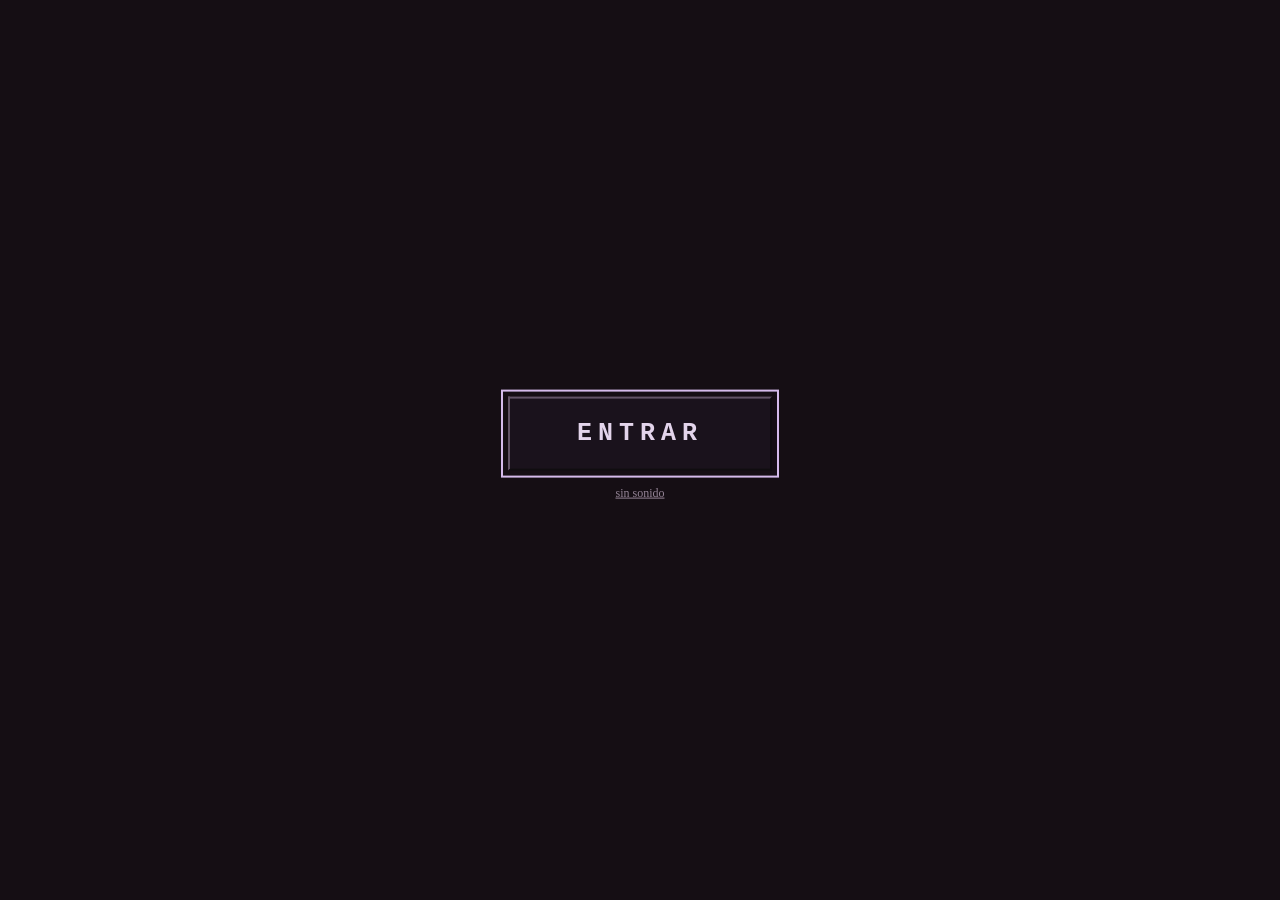
<file: index.html>
<!DOCTYPE html>
<html lang="es">

<head>
  <meta charset="UTF-8" />
  <meta name="referrer" content="no-referrer" />
  <meta name="viewport" content="width=1024" />
  <meta name="description" content="Y2K Japanese internet portal — personal blog" />
  <title>y2k-blog</title>

  <!-- Google Fonts -->
  <link rel="preconnect" href="https://fonts.googleapis.com" />
  <link rel="preconnect" href="https://fonts.gstatic.com" crossorigin />
  <link
    href="https://fonts.googleapis.com/css2?family=Press+Start+2P&family=VT323&family=Noto+Sans+JP:wght@400;700&family=Caveat:wght@400;700&family=Russo+One&display=swap"
    rel="stylesheet" />

  <link rel="stylesheet" href="style.css" />
  <link rel="stylesheet" href="player-skins.css" />
  <link rel="stylesheet" href="home-companion.css" />
  <link rel="stylesheet" href="home-sidebar.css" />
  <noscript><style>
    body.has-home-companion, body.has-home-companion #site-header, body.has-home-companion #site-nav,
    body.has-home-companion #main-wrapper, body.has-home-companion #site-footer,
    body.has-home-companion .panel, body.has-home-companion img { opacity: 1 !important; }
  </style></noscript>
  <!-- Persistent audio host: each direct section validates its own destination. -->
  <link rel="stylesheet" href="site-audio-shell.css" />
  <script src="site-audio-core.js"></script>
  <script src="home-companion-speech.js"></script>
  <script src="site-audio-engine.js"></script>
  <script src="site-audio-client.js"></script>
  <script src="site-audio-shell.js"></script>
</head>

<body class="has-themed-player has-home-companion">

  <!-- HEADER -->
  <header id="site-header">
    <div id="header-inner">
      <div id="header-logo">
        <span id="site-title">★ mi espacio ★</span>
        <span id="site-tagline">わたしのせかい ✦ mi pequeño rincón de internet</span>
      </div>
      <div id="header-marquee">
        <marquee behavior="scroll" direction="left" scrollamount="3">
          ★ようこそ★ BIENVENIDOS A MI BLOG ★ 更新しました ★ ¡nueva entrada!
          ★ gracias por visitar ★ どうぞよろしく ★
          deja un mensaje en mi libro de visitas ★ (✿◠‿◠) ★
        </marquee>
      </div>
    </div>
  </header>

  <!-- NAV -->
  <nav id="site-nav">
    <div id="nav-inner">
      <a href="index.html" class="nav-tab active">HOME</a>
      <a href="japan.html" class="nav-tab">日本 JAPAN</a>
      <a href="music.html" class="nav-tab">MUSIC</a>
      <a href="canto.html" class="nav-tab">CANTO</a>
      <a href="tech.html" class="nav-tab">TECH</a>
      <a href="sobre-mi.html" class="nav-tab">SOBRE MÍ</a>
      <a href="cosas.html" class="nav-tab">COSAS ♥</a>
    </div>
  </nav>

  <!-- MAIN -->
  <div id="main-wrapper">
    <div id="layout">
      <aside id="sidebar-left">
        <!-- PERFIL -->
        <div class="panel">
          <div class="panel-titlebar">
            <span class="panel-title">✦ PERFIL</span>
            <div class="panel-controls">
              <span class="panel-btn">─</span>
              <span class="panel-btn">✕</span>
            </div>
          </div>
          <div class="panel-body" style="text-align:center">
            <button type="button" id="avatar-ring" class="hc-reactive-button" data-hc-reaction="avatar" aria-label="Preguntar a Shurelia por el avatar" disabled>
              <img src="assets/images/home/avatar.jpg" id="avatar-img" alt="avatar">
            </button>
            <div id="profile-name">☆ MUTED ☆</div>
            <div id="profile-sub">◇ bienvenido a mi mundo ◇</div>
            <div id="profile-status">
              <span id="status-dot"></span> EN LÍNEA
            </div>
            <div id="profile-mood">
              気分: nostálgico ✦
            </div>
          </div>
        </div>

        <!-- HOY -->
        <div class="panel">
          <div class="panel-titlebar">
            <span class="panel-title">✦ HOY (TODAY)</span>
            <div class="panel-controls">
              <span class="panel-btn">─</span>
              <span class="panel-btn">✕</span>
            </div>
          </div>
          <div class="panel-body">
            <div id="daily-date"></div>
            <div id="daily-entry"></div>
            <div id="daily-obsession">
              <span class="label">obsesionado con:</span>
              <span id="obsession-text"></span>
            </div>
          </div>
        </div>

        <!-- MASCOTAS & GIFS REALES -->
        <div class="panel">
          <div class="panel-titlebar">
            <span class="panel-title">✦ MASCOTAS & GIFS</span>
            <div class="panel-controls">
              <span class="panel-btn">─</span>
              <span class="panel-btn">✕</span>
            </div>
          </div>
          <div class="panel-body" style="display:flex;gap:10px;justify-content:center;align-items:center;padding:10px;">
            <button type="button" class="hc-reactive-button hc-mascot-button" data-hc-reaction="mascots" aria-label="Preguntar a Shurelia por Kirby" disabled><img src="assets/gifs/home/kirby-walk.gif" style="height:46px;width:auto;image-rendering:pixelated;" alt="kirby walk"></button>
            <img src="assets/gifs/home/kirby-hang.gif" style="height:46px;width:auto;image-rendering:pixelated;" alt="kirby hang">
          </div>
        </div>

        <!-- 88x31 WEBRING BUTTONS -->
        <div class="panel">
          <div class="panel-titlebar">
            <span class="panel-title">✦ 88x31 WEBRING</span>
            <div class="panel-controls">
              <span class="panel-btn">─</span>
              <span class="panel-btn">✕</span>
            </div>
          </div>
          <div class="panel-body" style="padding:6px;">
            <div class="home-badges-grid">
              <button type="button" class="badge-88x31 hc-reactive-button" data-hc-reaction="badges" aria-label="Preguntar a Shurelia por la web hecha a mano" disabled>MADE W/ NOTEPAD</button>
              <span class="badge-88x31 pink">NETSCAPE NOW</span>
              <span class="badge-88x31 pink">VOCALOID 01</span>
              <span class="badge-88x31">HTML5 VALID</span>
              <span class="badge-88x31">WINAMP READY</span>
              <span class="badge-88x31 pink">NO AI / PURE HANDS</span>
            </div>
          </div>
        </div>
      </aside>

      <main id="center-feed">

        <!-- 1. HERO BANNER DE BIENVENIDA -->
        <div class="panel" id="home-hero-banner">
          <div class="panel-titlebar">
            <span class="panel-title">★ようこそ★ MUTED'S DIGITAL SANCTUARY · わたしのせかい</span>
            <div class="panel-controls">
              <span class="panel-btn">─</span>
              <span class="panel-btn">✕</span>
            </div>
          </div>
          <div class="panel-body" id="home-hero-body">
            <div id="home-hero-top">
              <div id="home-hero-headline">
                <span id="home-hero-title">★ MI RINCÓN DIGITAL Y2K ★</span>
                <span id="home-hero-sub">インターネットの黄金時代 ✦ nostalgia, música, japón y código</span>
              </div>
              <div id="home-hero-badges">
                <span class="hero-chip">SERVER: ONLINE ●</span>
                <span class="hero-chip red">VER: 2005.REV8</span>
                <span class="hero-chip">BEST ON 1024x768</span>
                <span class="hero-chip red">PURE VANILLA JS</span>
              </div>
            </div>
            <p id="home-hero-desc">
              Bienvenido a mi espacio personal en la red. No es un portfolio corporativo ni una red social moderna: es una casa digital interactiva construida a mano, inspirada en las páginas web japonesas de la era 2005-2010.
            </p>
          </div>
        </div>

        <!-- 2. MAPA DE CUARTOS / ROOM SELECTOR -->
        <div class="panel" id="home-rooms-panel">
          <div class="panel-titlebar">
            <span class="panel-title">✦ MAPA DEL SITIO · ROOM SELECTOR (部屋)</span>
            <div class="panel-controls">
              <span class="panel-btn">─</span>
              <span class="panel-btn">✕</span>
            </div>
          </div>
          <div class="panel-body" style="padding:6px;">
            <div class="home-rooms-grid">
              <a href="japan.html" class="home-room-card room-japan">
                <span class="room-icon">🇯🇵</span>
                <div class="room-info">
                  <span class="room-title">日本 JAPAN</span>
                  <span class="room-sub">Shibuya, Nihongo & Vivarium</span>
                </div>
                <span class="room-arrow">GO ▶</span>
              </a>
              <a href="music.html" class="home-room-card room-music">
                <span class="room-icon">🎧</span>
                <div class="room-info">
                  <span class="room-title">MUSIC</span>
                  <span class="room-sub">Last.fm, Vocaloid & J-Pop</span>
                </div>
                <span class="room-arrow">GO ▶</span>
              </a>
              <a href="canto.html" class="home-room-card room-canto">
                <span class="room-icon">🎤</span>
                <div class="room-info">
                  <span class="room-title">CANTO</span>
                  <span class="room-sub">Midnight Karaoke & Takes</span>
                </div>
                <span class="room-arrow">GO ▶</span>
              </a>
              <a href="tech.html" class="home-room-card room-tech">
                <span class="room-icon">🫧</span>
                <div class="room-info">
                  <span class="room-title">TECH</span>
                  <span class="room-sub">Frutiger Aero & Web Retro</span>
                </div>
                <span class="room-arrow">GO ▶</span>
              </a>
              <a href="sobre-mi.html" class="home-room-card room-about">
                <span class="room-icon">👤</span>
                <div class="room-info">
                  <span class="room-title">SOBRE MÍ</span>
                  <span class="room-sub">Ficha personal y gustos</span>
                </div>
                <span class="room-arrow">GO ▶</span>
              </a>
              <a href="cosas.html" class="home-room-card room-cosas">
                <span class="room-icon">♥</span>
                <div class="room-info">
                  <span class="room-title">COSAS QUE AMO</span>
                  <span class="room-sub">Colección de tesoros</span>
                </div>
                <span class="room-arrow">GO ▶</span>
              </a>
            </div>
          </div>
        </div>

        <!-- 3. ACTUALIZACIONES RECIENTES / CHANGELOG -->
        <div class="panel" id="home-updates-panel">
          <div class="panel-titlebar">
            <span class="panel-title">✦ ACTUALIZACIONES RECIENTES (更新履歴)</span>
            <div class="panel-controls">
              <span class="panel-btn">─</span>
              <span class="panel-btn">✕</span>
            </div>
          </div>
          <div class="panel-body" style="padding:6px;">
            <ul class="home-updates-list">
              <li class="update-item">
                <span class="update-date">2026.08.17</span>
                <span class="update-badge canto">CANTO</span>
                <span class="update-text">Rediseño Midnight Karaoke Booth 01 & layout estático implementado.</span>
              </li>
              <li class="update-item">
                <span class="update-date">2026.08.16</span>
                <span class="update-badge music">MUSIC</span>
                <span class="update-text">Añadido sintetizador interactivo Wah-Wah y tabla de canciones favoritas.</span>
              </li>
              <li class="update-item">
                <span class="update-date">2026.08.14</span>
                <span class="update-badge japan">JAPAN</span>
                <span class="update-text">Nueva palabra del día en Shibuya y reproductor de Vivarium integrado.</span>
              </li>
              <li class="update-item">
                <span class="update-date">2026.08.10</span>
                <span class="update-badge home">PORTAL</span>
                <span class="update-text">Despliegue del blog personal con estética retro Y2K y reproductor global.</span>
              </li>
            </ul>
          </div>
        </div>

        <!-- 4. MICRO POST -->
        <div class="panel post">
          <div class="panel-titlebar">
            <span class="panel-title">★ つぶやき — 2026.05.12</span>
            <div class="panel-controls">
              <span class="panel-btn">─</span>
              <span class="panel-btn">✕</span>
            </div>
          </div>
          <div class="panel-body post-micro">
            <span class="post-tag tag-life">VIDA</span>
            <p>今日はカフェで音楽を聴きながらずっとここにいたかった。
              a veces el internet se siente más como un hogar que cualquier otro lugar ♥</p>
            <div class="post-footer">
              <span class="post-time">18:42 ★</span>
              <span class="post-reactions">♥ 心 ★ ✦</span>
            </div>
          </div>
        </div>

        <!-- 5. LONG ENTRY -->
        <div class="panel post">
          <div class="panel-titlebar">
            <span class="panel-title">
              ★ 日記 — sobre el internet que perdimos
            </span>
            <div class="panel-controls">
              <span class="panel-btn">─</span>
              <span class="panel-btn">✕</span>
            </div>
          </div>
          <div class="panel-body post-long">
            <span class="post-tag tag-nostalgia">NOSTALGIA</span>
            <h2 class="post-title">el internet era más bonito antes.</h2>
            <p>Había algo en las páginas de 2005 que no existe más.
              No era la estética solamente — era la intención. Cada sitio
              era la casa de alguien. Podías sentir a la persona detrás
              de cada GIF animado, cada contador de visitas, cada
              entrada de guestbook.</p>
            <p>今はどこを見ても同じに見える。
              Todo se ve igual ahora. Plantillas de Figma y
              componentes de React. Hermoso pero vacío.</p>
            <p>Este sitio es mi intento de recuperar algo de eso.
              Un lugar que sea mío de verdad. ✦</p>
            <a href="#" class="read-more-btn">LEER MÁS ▶</a>
          </div>
        </div>

        <!-- 6. PHOTO DUMP CON FOTOS REALES Y2K -->
        <div class="panel post">
          <div class="panel-titlebar">
            <span class="panel-title">★ fotos ✦ — esta semana</span>
            <div class="panel-controls">
              <span class="panel-btn">─</span>
              <span class="panel-btn">✕</span>
            </div>
          </div>
          <div class="panel-body">
            <span class="post-tag tag-photos">FOTOS</span>
            <div class="photo-grid">
              <div class="polaroid">
                <img src="assets/images/home/photo1.jpg" class="polaroid-real-img" alt="café y2k">
                <span class="polaroid-caption">café de siempre</span>
              </div>
              <div class="polaroid" style="transform:rotate(2deg)">
                <img src="assets/images/home/photo2.jpg" class="polaroid-real-img" alt="walkman y2k">
                <span class="polaroid-caption">vibes del día</span>
              </div>
              <div class="polaroid" style="transform:rotate(-1.5deg)">
                <img src="assets/images/home/photo3.jpg" class="polaroid-real-img" alt="tokyo sky">
                <span class="polaroid-caption">空が綺麗だった</span>
              </div>
              <div class="polaroid" style="transform:rotate(1deg)">
                <img src="assets/images/home/photo4.jpg" class="polaroid-real-img" alt="crazy gaming nights">
                <span class="polaroid-caption">crazy nights</span>
              </div>
            </div>
          </div>
        </div>
      </main>

      <aside id="sidebar-right" class="home-compact-rail" aria-label="Reloj y fortuna">
        <span id="home-sidebar-overflow-hint" role="note">VENTANA BAJA · DESPLAZA ↓</span>
        <!-- Compact status: decorative counter, not live analytics. -->
        <div class="panel" id="home-status-panel">
          <div class="panel-titlebar">
            <span class="panel-title">✦ RELOJ · VISITAS</span>
            <div class="panel-controls">
              <span class="panel-btn">─</span>
              <span class="panel-btn">✕</span>
            </div>
          </div>
          <div class="panel-body home-status-body">
            <div class="home-clock-readout">
              <button type="button" id="clock-time" class="hc-reactive-button" data-hc-reaction="clock" aria-label="Preguntar a Shurelia por el reloj" disabled>00:00:00</button>
              <div id="clock-date"></div>
            </div>
            <button type="button" class="home-visitor-readout hc-reactive-button" data-hc-reaction="visits" aria-label="Preguntar a Shurelia por el contador decorativo" disabled>
              <span class="home-status-label">VISITAS</span>
              <span id="visitor-counter" role="img" aria-label="Contador decorativo: 004827">
                <span class="digit" aria-hidden="true">0</span>
                <span class="digit" aria-hidden="true">0</span>
                <span class="digit" aria-hidden="true">4</span>
                <span class="digit" aria-hidden="true">8</span>
                <span class="digit" aria-hidden="true">2</span>
                <span class="digit" aria-hidden="true">7</span>
              </span>
            </button>
          </div>
        </div>

        <!-- FORTUNA JAPONESA OMIKUJI -->
        <div class="panel" id="home-omikuji-panel">
          <div class="panel-titlebar">
            <span class="panel-title">✦ OMIKUJI · おみくじ</span>
            <div class="panel-controls">
              <span class="panel-btn">─</span>
              <span class="panel-btn">✕</span>
            </div>
          </div>
          <div class="panel-body home-fortune-body">
            <div id="omikuji-box">
              <div id="omikuji-result-badge">今日の運勢</div>
              <div id="omikuji-result-text">Haz clic para descubrir tu fortuna de hoy ✦</div>
              <div id="omikuji-result-lucky" style="display:none;">
                <span>★ Ítem de suerte: </span><strong id="omikuji-item">-</strong>
              </div>
              <button type="button" id="omikuji-btn" data-hc-reaction="fortune">おみくじを引く (Sacar Fortuna)</button>
            </div>
          </div>
        </div>

        <button type="button" id="home-guestbook-note" class="hc-reactive-button" data-hc-reaction="guestbook" aria-label="Preguntar a Shurelia por el libro de visitas en construcción" disabled><strong>LIBRO DE VISITAS</strong><span>EN CONSTRUCCIÓN</span></button>

      </aside>
    </div>
  </div>

  <footer id="site-footer">
    <div id="footer-inner">
      <div id="kirby-sleep-wrap">
        <img src="assets/gifs/home/kirby-sleep.gif" alt="kirby sleeping" id="kirby-sleep">
        <span>zzzz...</span>
      </div>
      <div id="badge-strip">
        <div class="badge">GO GO GO</div>
        <div class="badge">HECHO CON discketes</div>
        <div class="badge">1024×768</div>
        <div class="badge">SIN COOKIES</div>
        <div class="badge">IE 6.0 ✦</div>
      </div>
      <div id="footer-divider"></div>
      <div id="footer-text">
        <span>★ mi espacio ★ わたしのせかい ★</span>
        <span>© 2026 — mejor visto en 1024×768 —
          impulsado por nostalgia e imaginación</span>
        <span style="color:#333">
          esta página ha sido visitada por
          <span style="color:#CC0000">4827</span>
          personas hermosas ♥
        </span>
      </div>
    </div>
  </footer>

  <section id="home-companion" class="home-companion" aria-label="Shurelia">
    <div class="hc-room" aria-hidden="true"></div>
    <div class="hc-dialogue" hidden>
      <span class="hc-name">SHURELIA</span>
      <p class="hc-plain" aria-live="off">Hola, viajero. Puedes quedarte un rato.</p>
      <div class="hc-glyphs" aria-hidden="true"></div>
      <a class="hc-message-link" target="_blank" rel="noopener noreferrer" hidden>Ver el vídeo ▶</a>
    </div>
    <div class="hc-character">
      <button class="hc-portrait" type="button" aria-label="Hablar con Shurelia" disabled><span class="hc-body" aria-hidden="true"></span><span class="hc-face" aria-hidden="true"></span></button>
    </div>
    <div class="hc-counter" aria-hidden="true"></div>
  </section>

  <!-- ANIMATION ELEMENTS -->
  <img id="runner" src="assets/gifs/home/kirby-walk.gif" alt="kirby" style="height:32px;width:auto">

  <div class="float-sprite" style="left:5%;animation-delay:0s">✦</div>
  <div class="float-sprite" style="left:15%;animation-delay:2s">★</div>
  <div class="float-sprite" style="left:25%;animation-delay:4s">♥</div>
  <div class="float-sprite" style="left:40%;animation-delay:1s">✿</div>
  <div class="float-sprite" style="left:55%;animation-delay:3s">⊹</div>
  <div class="float-sprite" style="left:70%;animation-delay:5s">✦</div>
  <div class="float-sprite" style="left:82%;animation-delay:2.5s">★</div>
  <div class="float-sprite" style="left:92%;animation-delay:0.5s">♥</div>

  <div id="now-playing-bar" data-player-skin="home" role="region" aria-label="Reproductor de HOME">
    <img id="np-kirby" src="assets/gifs/home/kirby-hang.gif" alt="kirby">
    <div class="np-device" aria-hidden="true">
      <span class="np-device-art"><i></i><i></i></span>
      <span class="np-device-name">PORTAL</span>
    </div>
    <div id="np-left">
      <span id="np-label" aria-live="polite">EN ESPERA</span>
      <div id="np-equalizer" aria-hidden="true">
        <span class="eq-bar"></span>
        <span class="eq-bar"></span>
        <span class="eq-bar"></span>
        <span class="eq-bar"></span>
        <span class="eq-bar"></span>
      </div>
    </div>
    <div id="np-info">
      <span class="np-track-caption">MUTED RADIO // MP3</span>
      <span id="np-title">cargando...</span>
      <span id="np-artist"></span>
    </div>
    <div id="np-seek-wrap">
      <span class="np-timeline-caption">PERSONAL SOUND SYSTEM</span>
      <span class="np-time" id="np-current-time">0:00</span>
      <input type="range" id="np-progress" min="0" max="100" value="0" aria-label="Posición de la canción">
      <span class="np-time" id="np-duration">0:00</span>
    </div>
    <div id="np-controls">
      <button type="button" class="np-btn" id="np-prev" aria-label="Canción anterior" title="Anterior">◀◀</button>
      <button type="button" class="np-btn" id="np-play" aria-label="Reproducir" title="Reproducir">▶</button>
      <button type="button" class="np-btn" id="np-next" aria-label="Canción siguiente" title="Siguiente">▶▶</button>
    </div>
    <div id="np-volume-wrap">
      <label id="vol-icon" for="np-volume">VOL <output id="np-volume-value" for="np-volume">50%</output></label>
      <input type="range" id="np-volume" min="0" max="1" step="0.1" value="0.5" aria-label="Volumen">
    </div>
    <audio id="audio-player"></audio>
  </div>

  <div id="side-dock">
    <div id="dock-social">
      <a href="#" class="dock-link" id="dock-ig" title="Instagram">
        <span>ig</span>
      </a>
      <a href="#" class="dock-link" id="dock-sp" title="Spotify">
        <span>sp</span>
      </a>
      <a href="#" class="dock-link" id="dock-tw" title="X / Twitter">
        <span>tw</span>
      </a>
    </div>
    <div id="dock-divider"></div>
    <div id="dock-chat-teaser" title="chat — coming soon">
      <span id="dock-chat-icon">✉</span>
      <span id="dock-chat-label">CHAT</span>
      <span id="dock-coming">SOON</span>
    </div>
  </div>

  <script src="scripts.js"></script>
  <script src="player-skins.js"></script>
  <script src="home-companion-art.js"></script>
  <script src="home-companion-messages.js"></script>
  <script src="home-companion-reactions.js"></script>
  <script src="home-companion.js"></script>
</body>

</html>
</file>
<file: player-skins.css>
/* Six small machines, not six recolors. Sobre mí never loads this stylesheet. */
body.has-themed-player { --np-player-height: 63px; }
body.has-themed-player #main-wrapper,
#section-canto.has-themed-player #main-wrapper { margin-bottom: calc(var(--np-player-height) + 2px); }

#now-playing-bar[data-player-skin] {
  --np-ink: #f6efec;
  --np-muted: #d2bbb7;
  --np-signal: #ff4b4b;
  --np-edge: #ab3c3c;
  --np-screen: #140b0d;
  --np-key: linear-gradient(#d5d4d0, #999a9b 45%, #65666a 48%, #b5b6b7);
  --np-key-ink: #180a0a;
  height: var(--np-player-height);
  display: grid;
  grid-template-columns: 64px 82px minmax(150px, 1fr) minmax(180px, 1.3fr) 144px 110px;
  grid-template-areas: 'device status info seek controls volume';
  align-items: center;
  gap: 12px;
  padding: 2px 12px;
  color: var(--np-ink);
  isolation: isolate;
}

#now-playing-bar[data-player-skin] .np-device { grid-area: device; text-align: center; }
#now-playing-bar[data-player-skin] .np-device-art { position: relative; display: block; width: 38px; height: 32px; margin: 0 auto 4px; }
#now-playing-bar[data-player-skin] .np-device-name { display: block; font: 6px/1.4 var(--font-pixel); letter-spacing: .4px; white-space: nowrap; }
#now-playing-bar[data-player-skin] #np-kirby { position: absolute; left: 12px; top: auto; bottom: calc(var(--np-player-height) - 9px); height: 34px; width: auto; pointer-events: none; }
#now-playing-bar[data-player-skin] #np-left { grid-area: status; min-width: 0; }
#now-playing-bar[data-player-skin] #np-label { font: 6px/1.5 var(--font-pixel); color: var(--np-muted); margin-bottom: 6px; white-space: nowrap; }
#now-playing-bar[data-player-skin] #np-label::before { content: ''; display: inline-block; width: 4px; height: 4px; margin-right: 4px; background: var(--np-muted); }
#now-playing-bar[data-player-skin].np-playing #np-label::before { background: var(--np-signal); box-shadow: 0 0 5px var(--np-signal); }
#now-playing-bar[data-player-skin] #np-equalizer { height: 17px; gap: 3px; }
#now-playing-bar[data-player-skin] .eq-bar { width: 5px; background: var(--np-signal); border-radius: 0; animation-play-state: paused; opacity: .35; transform: scaleY(.3); }
#now-playing-bar[data-player-skin].np-playing .eq-bar { animation-play-state: running; opacity: 1; }
#now-playing-bar[data-player-skin] #np-info { grid-area: info; min-width: 0; height: 54px; padding: 4px 9px; overflow: hidden; }
#now-playing-bar[data-player-skin] .np-track-caption { display: block; margin-bottom: 5px; font: 6px/1.3 var(--font-pixel); color: var(--np-muted); white-space: nowrap; overflow: hidden; text-overflow: ellipsis; }
#now-playing-bar[data-player-skin] #np-title { display: block; min-width: 0; font: 8px/1.6 var(--font-pixel); color: var(--np-ink); white-space: nowrap; overflow: hidden; text-overflow: ellipsis; margin-bottom: 1px; text-shadow: none; }
#now-playing-bar[data-player-skin] #np-artist { display: block; font: 10px/1.5 Verdana, sans-serif; color: var(--np-muted); white-space: nowrap; overflow: hidden; text-overflow: ellipsis; }
#now-playing-bar[data-player-skin] #np-seek-wrap { grid-area: seek; position: static; transform: none; width: auto; min-width: 0; display: grid; grid-template-columns: 33px minmax(0, 1fr) 33px; gap: 7px; align-items: center; padding: 5px 0; }
#now-playing-bar[data-player-skin] .np-timeline-caption { grid-column: 1 / -1; font: 6px/1.4 var(--font-pixel); color: var(--np-muted); letter-spacing: .5px; }
#now-playing-bar[data-player-skin] .np-time { color: var(--np-ink); font-size: 7px; min-width: 0; }
#now-playing-bar[data-player-skin] #np-controls { grid-area: controls; display: flex; justify-content: center; align-items: center; gap: 5px; margin: 0; }
#now-playing-bar[data-player-skin] .np-btn { appearance: none; width: 38px; height: 34px; padding: 0; border: 2px solid; border-color: #e9eaeb #45474b #45474b #e9eaeb; background: var(--np-key); color: var(--np-key-ink); box-shadow: 1px 2px 0 #0008; font: 11px/1 var(--font-digital); text-align: center; cursor: pointer; transition: filter .15s, box-shadow .15s; }
#now-playing-bar[data-player-skin] #np-play { width: 44px; height: 40px; font-size: 20px; }
#now-playing-bar[data-player-skin] .np-btn:hover { color: var(--np-key-ink); filter: brightness(1.15); }
#now-playing-bar[data-player-skin] .np-btn:active { box-shadow: inset 1px 2px 3px #0008; }
#now-playing-bar[data-player-skin] #np-volume-wrap { grid-area: volume; min-width: 0; display: grid; gap: 8px; }
#now-playing-bar[data-player-skin] #vol-icon { display: flex; justify-content: space-between; color: var(--np-muted); font: 6px/1.5 var(--font-pixel); }
#now-playing-bar[data-player-skin] #np-volume-value { color: var(--np-ink); }
#now-playing-bar[data-player-skin] input[type='range'] { appearance: none; -webkit-appearance: none; width: 100%; min-width: 0; height: 8px; border: 1px solid var(--np-edge); border-radius: 0; background: linear-gradient(to right, var(--np-signal) 0 var(--np-fill, 0%), var(--np-screen) var(--np-fill, 0%) 100%); cursor: pointer; }
#now-playing-bar[data-player-skin] input[type='range']::-webkit-slider-thumb { appearance: none; -webkit-appearance: none; width: 12px; height: 17px; border: 1px solid #747980; border-top-color: #fff; background: repeating-linear-gradient(90deg, #d7dadd 0 2px, #92979c 2px 3px); border-radius: 1px; box-shadow: 1px 1px 1px #0007; }
#now-playing-bar[data-player-skin] input[type='range']::-moz-range-thumb { width: 10px; height: 15px; border: 1px solid #747980; background: repeating-linear-gradient(90deg, #d7dadd 0 2px, #92979c 2px 3px); border-radius: 1px; }
#now-playing-bar[data-player-skin] :is(button, input):focus-visible { outline: 2px solid var(--np-signal); outline-offset: 3px; }

/* HOME: a red-and-steel desktop deck, with a dark display and ventilation slots. */
#now-playing-bar[data-player-skin='home'] {
  border-top: 3px solid #d2c3c2;
  background: linear-gradient(90deg, #32090b, #120b0d 24%, #2c0b0e 74%, #480d10);
  box-shadow: inset 0 2px #7b2b30, inset 0 -3px #09090a, 0 -3px 12px #9007;
}
#now-playing-bar[data-player-skin='home'] #np-info { background: #08090b; border: 2px solid; border-color: #070607 #965457 #965457 #070607; box-shadow: inset 0 0 10px #b0000022; }
#now-playing-bar[data-player-skin='home'] #np-title { color: #ff6962; text-shadow: 0 0 6px #b90000; }
#now-playing-bar[data-player-skin='home'] #np-seek-wrap { padding: 6px 10px; border-left: 1px solid #743137; border-right: 1px solid #743137; }
#now-playing-bar[data-player-skin='home'] .np-device-art { width: 43px; height: 25px; background: repeating-linear-gradient(#111 0 2px, #7c4e50 2px 3px, #170a0c 3px 5px); border: 2px solid #bd8e8e; box-shadow: inset 1px 1px #000; }
#now-playing-bar[data-player-skin='home'] .np-device-art::after { content: '★'; position: absolute; inset: 4px 11px; background: #200607; color: #ff6363; font: 14px/16px serif; }
#now-playing-bar[data-player-skin='home'] #np-play { background: linear-gradient(#ff9790, #b50b16 48%, #730310 51%, #bd2632); color: #fff; border-color: #ffc6bf #51020a #51020a #ffc6bf; }

/* JAPAN: a portable cobalt MiniDisc, LCD recess and circular transport. */
#section-japan #now-playing-bar[data-player-skin='japan'] {
  --np-ink: #e1f7ff; --np-muted: #aecfdf; --np-signal: #71ddff; --np-edge: #598ca7; --np-screen: #102b40; --np-key-ink: #09243c;
  grid-template-areas: 'device info seek status controls volume';
  grid-template-columns: 64px minmax(150px, 1fr) minmax(180px, 1.3fr) 82px 144px 110px;
  border-top: 3px solid #b2d1e3; border-radius: 18px 3px 0 0;
  background: linear-gradient(#6b91ad 0, #2d6289 9%, #123a5a 47%, #08223a 51%, #294b68);
  box-shadow: inset 0 2px #e0f3ff88, inset 0 -3px #071827, 0 -3px 10px #001a46aa;
}
#now-playing-bar[data-player-skin='japan'] #np-info { padding-block: 3px; border: 2px solid; border-color: #071c2d #92adc3 #92adc3 #071c2d; background: repeating-linear-gradient(0deg, #0f2938 0 2px, #12303e 2px 3px); border-radius: 4px 12px 4px 4px; }
#now-playing-bar[data-player-skin='japan'] .np-track-caption { margin-bottom: 3px; }
#now-playing-bar[data-player-skin='japan'] #np-title { font-family: var(--font-digital); font-size: 17px; line-height: 1; letter-spacing: 1px; color: #b7edf0; }
#now-playing-bar[data-player-skin='japan'] .np-btn { border-radius: 50%; background: radial-gradient(circle at 35% 25%, #fff, #b1c6d6 55%, #6d91ad); border: 1px solid #d8ecf8; box-shadow: 1px 2px 3px #061626; }
#now-playing-bar[data-player-skin='japan'] #np-play { background: radial-gradient(circle at 35% 25%, #b6eaff, #3798d5 50%, #0c4c85 80%); color: #fff; }
#now-playing-bar[data-player-skin='japan'] .np-device-art { width: 37px; height: 33px; border: 2px solid #c1d5e4; border-radius: 3px 10px 3px 3px; background: radial-gradient(circle at 55% 50%, #122c49 0 3px, #b8cbdc 4px 7px, #527a9e 8px 11px, #aecadd 12px 13px, #355e82 14px); box-shadow: 2px 2px #0d253c; }
#now-playing-bar[data-player-skin='japan'] #np-seek-wrap { border-bottom: 1px solid #8ec9e4; }

/* MUSIC: squared-off Vocaloid rack, phosphor-green display and purple rails. */
#section-music #now-playing-bar[data-player-skin='music'] {
  --np-ink: #d9ffe2; --np-muted: #b5c8bd; --np-signal: #38ff79; --np-edge: #724794; --np-screen: #061d13; --np-key-ink: #e9deff;
  grid-template-areas: 'status info seek device controls volume';
  grid-template-columns: 82px minmax(150px, 1fr) minmax(180px, 1.3fr) 64px 144px 110px;
  background: repeating-linear-gradient(90deg, #ffffff03 0 1px, transparent 1px 7px), linear-gradient(#2d153e, #100c18 18%, #0a0e12 80%, #271132);
  border-top: 3px solid #9549bf; box-shadow: inset 0 1px #d1a3ed, inset 0 -3px #000, 0 -3px 14px #320055aa;
}
#now-playing-bar[data-player-skin='music'] #np-info { background: repeating-linear-gradient(0deg, #18ff6b06 0 1px, transparent 1px 4px), #060e0a; border: 1px solid #558b62; box-shadow: inset 3px 0 #38ff79, inset 0 0 8px #000; padding-left: 12px; }
#now-playing-bar[data-player-skin='music'] #np-title { color: #64ff98; text-shadow: 0 0 5px #14ff5033; }
#now-playing-bar[data-player-skin='music'] .np-btn { background: linear-gradient(#45434d, #292332 45%, #16141c 49%, #30273c); border-color: #82728d #09080d #09080d #82728d; color: #d9cee1; border-radius: 0; }
#now-playing-bar[data-player-skin='music'] #np-play { border-top-color: #53ffa0; color: #59ff93; }
#now-playing-bar[data-player-skin='music'] .np-device-art { width: 48px; height: 26px; border-block: 1px solid #674384; background: repeating-linear-gradient(90deg, transparent 0 3px, #925eb8 3px 5px); clip-path: polygon(0 70%, 12% 70%, 12% 45%, 28% 45%, 28% 20%, 43% 20%, 43% 0, 58% 0, 58% 40%, 75% 40%, 75% 60%, 100% 60%, 100% 100%, 0 100%); }
#now-playing-bar[data-player-skin='music'] #np-progress { height: 10px; border-color: #3e7650; }
#section-music.has-themed-player #miku-stand { bottom: var(--np-player-height); }

/* CANTO: playback console in a midnight karaoke booth, never a pretend recorder. */
#section-canto #now-playing-bar[data-player-skin='canto'] {
  --np-ink: #e4fcff; --np-muted: #a3c6ce; --np-signal: #28e8f4; --np-edge: #35798a; --np-screen: #06161e; --np-key-ink: #d7faff;
  grid-template-areas: 'device status info controls seek volume';
  grid-template-columns: 64px 82px minmax(150px, 1fr) 144px minmax(180px, 1.3fr) 110px;
  border-top: 3px solid #09cdda; background: linear-gradient(90deg, #0a2630, #07121a 40%, #111525 75%, #271224);
  box-shadow: inset 0 1px #a6f7ff77, inset 0 -3px #000, 0 -4px 12px #001c28aa;
}
#now-playing-bar[data-player-skin='canto'] #np-info { border: 1px solid #2d5f6c; background: #061019; border-left: 3px solid #ff3898; }
#now-playing-bar[data-player-skin='canto'] .np-track-caption { color: #ff80ba; }
#now-playing-bar[data-player-skin='canto'] .np-btn { border-radius: 3px; background: linear-gradient(#386371, #1a3d4d 46%, #102734 50%, #234c5a); border-color: #649aa5 #040b11 #040b11 #649aa5; color: #c8faff; }
#now-playing-bar[data-player-skin='canto'] #np-play { border-top-color: #ff69b5; color: #ff9bcd; }
#now-playing-bar[data-player-skin='canto'] #np-equalizer { border-bottom: 1px solid #487885; padding-bottom: 2px; }
#now-playing-bar[data-player-skin='canto'] .eq-bar { background: repeating-linear-gradient(to top, #36e7e0 0 2px, #091820 2px 3px); width: 7px; }
#now-playing-bar[data-player-skin='canto'] .np-device-art { width: 42px; height: 26px; background: #172c35; border: 2px solid #6b8992; border-radius: 3px; box-shadow: inset 0 0 0 3px #07121a; }
#now-playing-bar[data-player-skin='canto'] .np-device-art i { position: absolute; top: 6px; left: 5px; width: 10px; height: 10px; border: 2px dotted #c2dce2; border-radius: 50%; }
#now-playing-bar[data-player-skin='canto'] .np-device-art i + i { left: auto; right: 5px; }
#now-playing-bar[data-player-skin='canto'] .np-timeline-caption { color: #b7e4ed; border-bottom: 1px dotted #386878; padding-bottom: 4px; }

/* TECH: bright Vista-era glass, satin transport and a central blue play orb. */
#section-tech #now-playing-bar[data-player-skin='tech'] {
  --np-ink: #064666; --np-muted: #255c76; --np-signal: #008fb0; --np-edge: #6aafc7; --np-screen: #d1e9f1; --np-key-ink: #065276;
  grid-template-areas: 'device info controls seek status volume';
  grid-template-columns: 64px minmax(150px, 1fr) 144px minmax(180px, 1.3fr) 82px 110px;
  border-top: 3px solid #f0fdff; background: linear-gradient(#f4fdffdc 0, #e4f7fbdc 47%, #a4d6e9ed 49%, #d5f1f8f2 95%);
  box-shadow: inset 0 2px #55bdd9, inset 0 -2px #72b7d0, 0 -3px 18px #006f9c44;
}
#now-playing-bar[data-player-skin='tech'] #np-info { background: linear-gradient(#fff9, #eaf8ff44); border: 1px solid #fff; border-radius: 7px; box-shadow: inset 0 0 0 1px #90bed455; }
#now-playing-bar[data-player-skin='tech'] .np-btn { height: 30px; border: 1px solid #8ba9be; background: linear-gradient(#fff, #dcecf3 47%, #a9c7da 50%, #dfedf5); border-radius: 7px; box-shadow: 0 1px 2px #447a9544, inset 0 1px #fff; }
#now-playing-bar[data-player-skin='tech'] #np-play { width: 46px; height: 46px; border: 2px solid #fff; border-radius: 50%; background: radial-gradient(ellipse at 50% 0, #ffffffee, #b7f1ff99 35%, transparent 50%), linear-gradient(#339ed9 45%, #005092 50%, #27a9db); color: #fff; box-shadow: 0 0 0 1px #488fae, 0 2px 5px #2f738577; text-shadow: 0 1px #00527e; }
#now-playing-bar[data-player-skin='tech'] .np-device-art { width: 36px; height: 32px; background: radial-gradient(ellipse at 40% 20%, #fff, #9eeaff 25%, #3aa8d1 55%, #176b94 75%, #8ad6ef); border: 1px solid #fff; border-radius: 9px; box-shadow: 0 1px 3px #126b8f66; }
#now-playing-bar[data-player-skin='tech'] .np-device-art::after { content: '♫'; color: #fff; font: 25px/30px serif; text-shadow: 1px 1px #147598; }
#now-playing-bar[data-player-skin='tech'] input[type='range'] { border-radius: 6px; box-shadow: inset 0 1px 2px #4d91a655, 0 1px #fff; }
#now-playing-bar[data-player-skin='tech'] .eq-bar { background: linear-gradient(#5ebba3, #047f7a); border-radius: 2px 2px 0 0; }

/* COSAS is still a placeholder: an attached sound-file window, not a new page theme. */
#now-playing-bar[data-player-skin='cosas'] {
  --np-ink: #f2f0e8; --np-muted: #c3c0bb; --np-signal: #ef7a70; --np-edge: #717278; --np-screen: #252428; --np-key-ink: #282326;
  padding-top: 16px; padding-bottom: 1px;
  background: linear-gradient(#62626b 0 14px, #333237 14px, #242329 100%);
  border-top: 2px solid #b7b5bc; box-shadow: inset 2px 0 #74727c, inset 0 -2px #09090c;
}
#now-playing-bar[data-player-skin='cosas']::before { content: '♫  ARCHIVO DE SONIDO'; position: absolute; top: 2px; left: 10px; font: 7px/10px var(--font-pixel); color: #fff; pointer-events: none; }
#now-playing-bar[data-player-skin='cosas'] #np-info { height: 44px; padding-block: 2px; background: #17171c; border: 1px solid #74727b; }
#now-playing-bar[data-player-skin='cosas'] .np-track-caption { margin-bottom: 2px; color: #e9b5ac; }
#now-playing-bar[data-player-skin='cosas'] .np-device-art { width: 26px; height: 26px; background: linear-gradient(45deg, #e5e1d7, #adadb4); border: 1px solid #fff; border-radius: 1px 7px 1px 1px; }
#now-playing-bar[data-player-skin='cosas'] .np-device-art::after { content: '♪'; color: #7c2b37; font: 24px/26px serif; }
#now-playing-bar[data-player-skin='cosas'] .np-device-name { font-size: 5px; }
#now-playing-bar[data-player-skin='cosas'] #np-left { align-self: center; }
#now-playing-bar[data-player-skin='cosas'] #np-label { margin-bottom: 2px; }
#now-playing-bar[data-player-skin='cosas'] .np-timeline-caption { font-size: 5px; }
#now-playing-bar[data-player-skin='cosas'] .np-btn { height: 30px; }
#now-playing-bar[data-player-skin='cosas'] #np-play { height: 34px; }

@media (prefers-reduced-motion: reduce) {
  #now-playing-bar[data-player-skin] .eq-bar { animation: none; transform: none; }
  #now-playing-bar[data-player-skin] .np-btn { transition: none; }
}
</file>
<file: home-companion.css>
/* HOME reserves only the portrait area. Its temporary bubble may overlap the feed. */
body.has-home-companion {
  --hc-portrait-scale: .72;
  --hc-character-height: 236.16px; /* Original 328px body at 72%. Keep these paired. */
}
body.has-home-companion #sidebar-right {
  /* Main's existing bottom padding/player clearance already supplies the gap. */
  height: calc(100% - var(--hc-character-height));
}
.home-companion {
  position: fixed;
  bottom: var(--np-player-height, 63px);
  right: 44px; /* Before JS aligns with the actual sidebar. */
  width: 260px;
  height: var(--hc-character-height);
  margin: 0;
  padding: 0;
  color: #eee5dc;
  z-index: 8000;
  pointer-events: none;
}
.hc-room {
  position: absolute;
  inset: 0;
  overflow: hidden;
  background: #15100d url('assets/images/home/shurelia-room-books.png') center / cover no-repeat;
  border: 2px solid #332416;
  box-shadow: inset 0 0 0 1px #8c6240, 0 0 0 1px #090807;
  image-rendering: pixelated;
  z-index: 0;
}
.hc-character { position: relative; width: 100%; height: 100%; z-index: 1; }
.hc-counter {
  position: absolute;
  left: 0;
  right: 0;
  bottom: 0;
  height: 14px;
  background: #52351e url('assets/images/home/shurelia-room-counter.png') left bottom / auto 100% repeat-x;
  image-rendering: pixelated;
  z-index: 2;
}
.hc-portrait { display: block; position: absolute; left: 50%; top: 0; width: 256px; height: 328px; transform: translateX(-50%) scale(var(--hc-portrait-scale)); transform-origin: top center; }
/* The portrait itself is the control: no extra action bar or larger footprint. */
button.hc-portrait { appearance: none; border: 0; margin: 0; padding: 0; background: transparent; color: inherit; pointer-events: auto; cursor: pointer; touch-action: manipulation; }
button.hc-portrait:hover { filter: brightness(1.06); }
button.hc-portrait:focus-visible { outline: 2px dashed #f3c9ac; outline-offset: 2px; }
button.hc-portrait:disabled { pointer-events: none; cursor: default; }
.hc-body, .hc-face { display: block; position: absolute; background: url('assets/images/home/shurelia-atlas.png') no-repeat; image-rendering: pixelated; }
.hc-body { inset: 0; background-position: 0 -184px; }
.hc-face { left: 82px; top: 76px; width: 64px; height: 56px; background-position: 0 0; }
.hc-portrait-canvas { display: block; position: absolute; inset: 0; width: 256px; height: 328px; image-rendering: pixelated; pointer-events: none; }
.hc-portrait-canvas[hidden] { display: none; }
/* Keep the original layers as a fallback until a complete native-size frame exists. */
.hc-portrait.hc-composed > .hc-body,
.hc-portrait.hc-composed > .hc-face { visibility: hidden; }
.hc-dialogue {
  position: absolute;
  right: calc(50% + 54px);
  top: 72px;
  transform: translateY(-50%);
  width: max-content;
  min-width: 104px;
  max-width: 278px;
  padding: 9px 12px 10px;
  text-align: left;
  background: linear-gradient(#252024, #121013);
  border: 2px solid #d3bcb2;
  border-radius: 9px 9px 2px 9px;
  box-shadow: inset 0 0 0 2px #603c3d, 3px 3px 0 #0009;
  z-index: 3;
}
.hc-message-link { display: block; width: fit-content; max-width: 100%; min-height: 28px; margin-top: 8px; padding: 5px 8px; border: 1px outset #c8aaa1; color: #fff1c7; background: #45282d; font: 11px/1.5 Verdana,sans-serif; overflow-wrap: anywhere; text-decoration: underline; pointer-events: auto; }
.hc-message-link[hidden] { display: none !important; }
.hc-message-link:hover { background: #654047; }
.hc-message-link:focus-visible { outline: 2px dashed #ffe49c; outline-offset: 3px; }
.hc-dialogue[hidden] { display: none !important; }
.hc-dialogue::after { content: ''; position: absolute; right: -9px; top: 50%; margin-top: -6px; width: 12px; height: 12px; background: #1b161a; border-right: 2px solid #d3bcb2; border-top: 2px solid #d3bcb2; transform: rotate(45deg); }
.hc-name { display: block; margin-bottom: 6px; color: #e3b9ae; font: bold 8px/1.4 Verdana, sans-serif; letter-spacing: 2px; }
.hc-plain { margin: 0; font: 12px/1.6 Verdana, sans-serif; overflow-wrap: anywhere; }
.hc-glyphs { display: none; font: 12px/16px monospace; }
.hc-fallback-char { display: inline-block; flex: 0 0 auto; font: 12px/16px Verdana, sans-serif; }
.hc-word { display: inline-flex; max-width: 100%; flex-wrap: wrap; vertical-align: top; }
.hc-glyph {
  display: inline-block;
  flex: 0 0 12px;
  width: 12px;
  height: 12px;
  background-image: url('assets/images/home/dialogue-font.png');
  background-size: 96px 96px;
  background-repeat: no-repeat;
  image-rendering: pixelated;
}
.hc-script-ready .hc-glyphs { display: block; }
.hc-script-ready .hc-plain { position: absolute; width: 1px; height: 1px; padding: 0; margin: -1px; overflow: hidden; clip-path: inset(50%); white-space: nowrap; border: 0; }
@media (prefers-reduced-motion: reduce) { .home-companion *, .home-companion *::after { animation: none !important; transition: none !important; } }

/* HOME's native modal owns its temporary focus/inert lifecycle, not the body. */
#home-entry { border: 0; padding: 20px; overflow: auto; overscroll-behavior: contain; }
#home-entry[open] { display: grid; place-items: center; }
#home-entry::backdrop { background: #120508; }
.he-collage { position: absolute; inset: 0; background: linear-gradient(115deg,#190407bb,#060608b8), url('assets/images/home/bg.jpg') center / cover; pointer-events: none; }
.he-collage::after { content: ''; position: absolute; inset: 0; background: repeating-linear-gradient(transparent 0 3px,#0005 3px 4px); opacity: .5; }
.he-shell { position: relative; width: min(640px,100%); border: 2px solid #b2a5a7; background: linear-gradient(135deg,#140e11f5,#0c0b0ef5); box-shadow: 0 0 0 2px #32080d,7px 8px 0 #0008,0 0 45px #db001b66; }
.he-titlebar { display: flex; justify-content: space-between; gap: 12px; padding: 7px 10px; border-bottom: 2px solid #6f171f; background: linear-gradient(#ee3445,#b90017 50%,#850013 51%,#be001b); color: #fff; font: bold 10px/1.4 Verdana,sans-serif; letter-spacing: 1px; }
.he-heading { text-align: center; padding: 22px 12px 18px; border-bottom: 1px dotted #70242e; }
.he-kicker { margin: 0 0 8px; color: #bfa6ab; font: 9px/1.4 Verdana,sans-serif; letter-spacing: 3px; }
#home-entry-title { margin: 0; color: #ff3041; text-shadow: 0 0 5px #ff0033,0 0 20px #cf002d; font: bold 30px/1.5 'Press Start 2P',monospace; letter-spacing: 2px; }
.he-heading > p:last-child { margin: 8px 0 0; color: #d1b6bd; font: 11px/1.5 Verdana,sans-serif; }
.he-stage { display: grid; grid-template-columns: minmax(0,1fr) 184px; gap: 18px; padding: 22px; align-items: end; }
.he-copy { padding-bottom: 8px; }
.he-label { margin: 0 0 10px; color: #ff7787; font: bold 9px/1.4 Verdana,sans-serif; letter-spacing: 2px; }
.he-copy h2 { margin: 0 0 12px; color: #fff2e9; font: bold 21px/1.35 Verdana,sans-serif; }
#home-entry-description { margin: 0 0 20px; color: #cfbbc3; font: 12px/1.7 Verdana,sans-serif; }
#home-entry-start { display: block; width: 100%; min-height: 46px; padding: 10px 12px; color: #fff; background: linear-gradient(#e83749,#b0001c 52%,#6b0017 53%,#9d0924); border: 2px outset #f98997; box-shadow: 0 0 14px #e7003460; font: bold 16px/1.4 Verdana,sans-serif; letter-spacing: 2px; cursor: pointer; }
#home-entry-start span { font: 10px/1.6 Verdana,sans-serif; letter-spacing: 0; white-space: nowrap; }
#home-entry-start:hover { filter: brightness(1.18); }
#home-entry-silent { display: block; margin: 12px auto 0; padding: 6px 10px; color: #ddc6ce; border: 1px solid #75505e; background: #21141b; font: 11px/1.4 Verdana,sans-serif; cursor: pointer; }
#home-entry button:focus-visible { outline: 3px solid #ffdd75; outline-offset: 4px; }
#home-entry button:disabled { cursor: wait; }
#home-entry-status { min-height: 32px; margin: 12px 0 0; color: #d5b5bd; text-align: center; font: 10px/1.5 Verdana,sans-serif; }
.he-host { position: relative; height: 248px; overflow: hidden; border: 1px solid #68412c; background: #1c110d url('assets/images/home/shurelia-room-books.png') center / cover; image-rendering: pixelated; }
.he-host-body { position: absolute; bottom: 0; left: 50%; width: 256px; height: 328px; background: url('assets/images/home/shurelia-atlas.png') 0 -184px; transform: translateX(-50%) scale(.76); transform-origin: bottom; }
.he-host-face { position: absolute; width: 64px; height: 56px; left: calc(50% - 34.96px); top: 56.48px; background: url('assets/images/home/shurelia-atlas.png') 0 0; transform: scale(.76); transform-origin: top left; }
.he-host-counter { position: absolute; inset: auto 0 0; height: 12px; background: url('assets/images/home/shurelia-room-counter.png') bottom / auto 100%; }
.he-footer { display: flex; justify-content: space-between; flex-wrap: wrap; gap: 8px; padding: 9px 12px; border-top: 1px solid #673040; color: #baa1ad; background: #170d13; font: 8px/1.5 Verdana,sans-serif; letter-spacing: 1px; }
#home-entry[data-phase="revealing"] { animation: he-crt-reveal 600ms ease-in both; pointer-events: none; }
@keyframes he-crt-reveal { 0% { clip-path: inset(0); opacity: 1; } 45% { clip-path: inset(10% 2%); opacity: 1; } 100% { clip-path: inset(50% 0); opacity: 0; } }
@media (prefers-reduced-motion: reduce) { #home-entry[data-phase="revealing"] { animation: none; } }
@media (max-height: 650px) { .he-heading { padding: 12px; } .he-stage { padding: 14px 20px; } .he-host { height: 232px; } .he-host-face { top: 40.48px; } }

/* Existing IDs/classes keep their original appearance over these zero-specificity resets. */
:where(button.hc-reactive-button) { appearance: none; border: 0; padding: 0; margin: 0; background: transparent; color: inherit; font: inherit; letter-spacing: inherit; text-align: inherit; cursor: pointer; }
.hc-reactive-button:focus-visible { outline: 2px dashed #ffe49c; outline-offset: 3px; }
#clock-time.hc-reactive-button { display: block; width: 100%; }
.hc-mascot-button { display: inline-flex; align-items: center; vertical-align: middle; }
.hc-reactive-button:disabled { cursor: default; }
</file>
<file: home-sidebar.css>
/* HOME's clock and fortune fit above Shurelia; other sections keep their own rails. */
#sidebar-right.home-compact-rail {
  display: flex;
  flex-direction: column;
  gap: 5px;
  padding-right: 0;
  container: home-rail / size;
  /* Auto is only a safety net for short windows, never a hidden clipped action. */
  overflow-y: auto;
  overscroll-behavior-y: contain;
}
#sidebar-right.home-compact-rail > .panel { flex: 0 0 auto; margin-bottom: 0; }
#sidebar-right.home-compact-rail .panel-titlebar { height: 18px; padding: 2px 6px; }
#sidebar-right.home-compact-rail .panel-title { font-size: 7px; letter-spacing: .3px; }
#sidebar-right.home-compact-rail .panel-btn { width: 14px; height: 14px; line-height: 12px; }
#home-status-panel .home-status-body {
  display: grid;
  grid-template-columns: minmax(0, 1fr) auto;
  align-items: center;
  gap: 6px;
  padding: 4px 6px;
  background: linear-gradient(110deg, #141c16, #111 60%);
}
#home-status-panel .home-clock-readout { min-width: 0; text-align: center; }
#home-status-panel #clock-time { font-size: 28px; line-height: 1; white-space: nowrap; text-shadow: 0 0 7px #00ff41, 0 0 13px #00ff4180; }
#home-status-panel #clock-date { font-size: 10px; line-height: 1.1; margin-top: 2px; white-space: nowrap; }
#home-status-panel .home-visitor-readout { text-align: center; padding-left: 6px; border-left: 1px dashed #573030; }
#home-status-panel .home-status-label { display: block; color: #c7b2b2; font: 6.5px/1.3 var(--font-pixel); letter-spacing: .3px; }
#home-status-panel #visitor-counter { margin: 3px 0 0; gap: 1px; }
#home-status-panel .digit { width: 10px; height: 17px; font-size: 16px; line-height: 1; }
#sidebar-right.home-compact-rail #home-omikuji-panel .home-fortune-body { padding: 4px; text-align: center; }
#sidebar-right.home-compact-rail #omikuji-box { width: 100%; padding: 4px 6px; gap: 3px; }
#sidebar-right.home-compact-rail #omikuji-result-badge { max-width: 100%; padding: 1px 6px; font-size: 7px; line-height: 1.3; }
#sidebar-right.home-compact-rail #omikuji-result-text { width: 100%; max-width: 100%; margin: 0; font-size: 10px; line-height: 1.3; overflow-wrap: anywhere; }
#sidebar-right.home-compact-rail #omikuji-result-lucky { width: 100%; font-size: 9px; line-height: 1.25; overflow-wrap: anywhere; }
#sidebar-right.home-compact-rail #omikuji-btn { max-width: 100%; min-height: 26px; margin-top: 1px; padding: 5px 6px; font-size: 7px; line-height: 1.4; }
#sidebar-right.home-compact-rail #omikuji-btn:focus-visible { outline: 2px solid #fff1b8; outline-offset: 2px; }
#home-guestbook-note {
  display: flex;
  flex: 0 0 auto;
  align-items: center;
  justify-content: center;
  gap: 6px;
  padding: 2px 3px;
  border: 1px solid #813a2e;
  color: #dec2ab;
  background: repeating-linear-gradient(135deg, #28100d 0 6px, #170e0d 6px 12px);
  font: 8px/1.3 Verdana, sans-serif;
  text-align: center;
}
#home-guestbook-note strong { font-size: 8px; letter-spacing: .2px; }
#home-sidebar-overflow-hint { display: none; }
@container home-rail (max-height: 225px) {
  #home-sidebar-overflow-hint {
    display: block;
    flex: 0 0 auto;
    position: sticky;
    top: 0;
    z-index: 20;
    padding: 2px 4px;
    border: 1px solid #a94141;
    color: #fff1db;
    background: #620c0c;
    font: bold 8px/1.3 Verdana, sans-serif;
    text-align: center;
  }
}
</file>
<file: site-audio-shell.css>
/* The parent stays at physical viewport scale; each section owns its original zoom. */
html.site-audio-host { zoom: 1 !important; width: 100% !important; height: 100% !important; overflow: hidden !important; }
body.site-audio-host-body { display: block !important; margin: 0 !important; padding: 0 !important; width: 100vw !important; height: 100vh !important; opacity: 1 !important; transition: none !important; overflow: hidden !important; background: #101014 !important; }
.site-audio-frame { position: fixed; inset: 0; display: block; width: 100%; height: 100%; border: 0; background: #101014; }

/* Flat color approximates the original GIF's dark, noisy outer edge. */
#site-audio-entry {
  position: fixed; inset: 0; margin: 0; padding: 0; border: 0;
  box-sizing: border-box; width: 100vw; height: 100vh; height: 100dvh;
  max-width: none; max-height: none; overflow: hidden;
  background: #150e14; color: #ded3e6; isolation: isolate;
  font-family: 'Courier New',monospace;
}
#site-audio-entry::backdrop { background: #150e14; }
.sa-entry-controls {
  position: absolute; z-index: 2; left: 50%; top: 50%;
  width: 264px; max-width: calc(100vw - 32px); transform: translate(-50%,-50%);
  text-align: center;
}
#site-audio-activate {
  display: block; box-sizing: border-box; width: 100%; min-height: 74px;
  margin: 0; padding: 18px 20px; border: 2px outset #615365; border-radius: 0;
  color: #e3d4eb; background: #1a121c; cursor: pointer;
  font: bold 25px/1.2 'Courier New',monospace; letter-spacing: 6px; text-align: center;
}
#site-audio-activate-label { display: inline-block; animation: sa-enter-pulse 1600ms ease-in-out infinite; }
@keyframes sa-enter-pulse { 0%,100% { opacity: 1; transform: translateY(0); } 50% { opacity: .4; transform: translateY(-2px); } }
#site-audio-activate:hover:not(:disabled) { border-color: #b0a0b7; }
#site-audio-activate:active:not(:disabled) { border-style: inset; }
#site-audio-activate:disabled { cursor: wait; }
#site-audio-activate:disabled #site-audio-activate-label { animation: none; }
#site-audio-silent {
  display: block; margin: 12px auto 0; padding: 2px 4px; border: 0; border-radius: 0;
  color: #938395; background: transparent; font: 12px/1.4 'Times New Roman',serif;
  text-decoration: underline; cursor: pointer;
}
#site-audio-entry button:focus-visible { outline: 2px solid #d5bbeb; outline-offset: 5px; }
#site-audio-status { margin: 12px -18px 0; color: #cab6cf; font: 12px/1.5 monospace; }
#site-audio-status:empty { display: none; }
.sa-screen-reader {
  position: absolute; width: 1px; height: 1px; padding: 0; margin: -1px;
  overflow: hidden; clip-path: inset(50%); white-space: nowrap; border: 0;
}
.sa-intro-stage { position: absolute; inset: 0; display: grid; place-items: center; pointer-events: none; }
.sa-intro-stage img {
  display: block; width: min(600px,100vw,133.333vh); width: min(600px,100vw,133.333dvh);
  height: auto; max-width: none; max-height: none; image-rendering: pixelated;
  /* The source has colored texture, not a solid backdrop. Fade only its outer
     10% into the stage; the central pixels and the original GIF stay untouched. */
  --sa-edge-mask: linear-gradient(to right,transparent,#000 10%,#000 90%,transparent),
                  linear-gradient(to bottom,transparent,#000 10%,#000 90%,transparent);
  -webkit-mask-image: var(--sa-edge-mask);
  -webkit-mask-composite: source-in;
  mask-image: var(--sa-edge-mask);
  mask-composite: intersect;
}
#site-audio-entry[data-phase="unlocking"] .sa-entry-controls,
#site-audio-entry[data-phase="intro"] .sa-entry-controls { visibility: hidden; }

/* Native modality is released before the child lays out. The cosmetic cover
   then parts while the controller still withholds entered=true and effects. */
#site-audio-reveal { position: fixed; inset: 0; z-index: 2147483000; overflow: hidden; pointer-events: auto; }
#site-audio-reveal > div { position: absolute; left: 0; right: 0; height: 50%; background: #150e14; }
#site-audio-reveal .sa-curtain-top { top: 0; animation: sa-open-top var(--sa-reveal-ms,600ms) ease-in-out both; }
#site-audio-reveal .sa-curtain-bottom { bottom: 0; animation: sa-open-bottom var(--sa-reveal-ms,600ms) ease-in-out both; }
@keyframes sa-open-top { from { transform: translateY(0); } to { transform: translateY(-101%); } }
@keyframes sa-open-bottom { from { transform: translateY(0); } to { transform: translateY(101%); } }
.site-audio-error { position: fixed; inset: 30% 20%; padding: 30px; color: #fff; background: #321323; z-index: 1000; }

/* The persistent host keeps this small notice at physical viewport scale. */
#site-ambient-toast {
  --sa-toast-bg: #180b0d; --sa-toast-bar: #8d0010; --sa-toast-edge: #9b555c;
  --sa-toast-ink: #f5e8e7; --sa-toast-accent: #ff9b9b;
  position: fixed; z-index: 2000; top: 14px; left: 14px;
  box-sizing: border-box; width: max-content; max-width: min(300px,calc(100vw - 28px));
  padding: 0 11px 10px; border: 1px solid var(--sa-toast-edge); border-radius: 0;
  color: var(--sa-toast-ink); background: var(--sa-toast-bg);
  box-shadow: 3px 3px 0 #0008, inset 0 0 0 1px #ffffff0b;
  font: 12px/1.35 'Courier New',monospace; text-align: left;
  pointer-events: none; user-select: none;
}
#site-ambient-toast[hidden] { display: none; }
#site-ambient-toast .sa-ambient-label {
  display: block; margin: 0 -11px 8px; padding: 4px 9px;
  color: var(--sa-toast-accent); background: var(--sa-toast-bar);
  border-bottom: 1px solid var(--sa-toast-edge); font-size: 9px; font-weight: bold; letter-spacing: 1px;
}
#site-ambient-toast .sa-ambient-content { display: flex; align-items: center; gap: 9px; }
#site-ambient-toast .sa-ambient-cover {
  display: block; box-sizing: border-box; flex: 0 0 44px; width: 44px; height: 44px;
  border: 1px solid var(--sa-toast-edge); object-fit: cover; image-rendering: pixelated;
  background: #0003;
}
#site-ambient-toast .sa-ambient-cover[hidden] { display: none; }
#site-ambient-toast .sa-ambient-title { display: block; min-width: 0; font-weight: normal; overflow-wrap: anywhere; }
#site-ambient-toast[data-section="japan"] {
  --sa-toast-bg: #091324; --sa-toast-bar: #063374; --sa-toast-edge: #4474b2;
  --sa-toast-ink: #e8f3ff; --sa-toast-accent: #9bd9ff;
}
#site-ambient-toast[data-section="music"] {
  --sa-toast-bg: #080b08; --sa-toast-bar: #29004b; --sa-toast-edge: #4d8050;
  --sa-toast-ink: #c9ffd4; --sa-toast-accent: #32ff75;
}
#site-ambient-toast[data-section="canto"] {
  --sa-toast-bg: #06141e; --sa-toast-bar: #003d4b; --sa-toast-edge: #0bc4d3;
  --sa-toast-ink: #d6f4f7; --sa-toast-accent: #ff58ad;
}
#site-ambient-toast[data-section="tech"] {
  --sa-toast-bg: linear-gradient(135deg,#fffffff5,#e8fbfff2); --sa-toast-bar: linear-gradient(#f4fdff,#a4e3fc 50%,#c8efff 51%,#effbff);
  --sa-toast-edge: #77c7e7; --sa-toast-ink: #124862; --sa-toast-accent: #006b91;
  border-radius: 5px; box-shadow: 0 3px 12px #034f7d33, inset 0 0 0 1px #fff;
}
#site-ambient-toast[data-section="tech"] .sa-ambient-label { border-radius: 4px 4px 0 0; }
#site-ambient-toast[data-section="sobre-mi"] {
  --sa-toast-bg: #1c2126; --sa-toast-bar: linear-gradient(#4b535c,#30363d); --sa-toast-edge: #7c8793;
  --sa-toast-ink: #edf1f4; --sa-toast-accent: #c9d5df;
}
#site-ambient-toast[data-section="cosas"] {
  --sa-toast-bg: #1c0c25; --sa-toast-bar: #4d1d68; --sa-toast-edge: #a565c2;
  --sa-toast-ink: #f5e6ff; --sa-toast-accent: #ffb9e5;
}
@media (prefers-reduced-motion: reduce) {
  #site-audio-activate-label { animation: none; }
  #site-audio-reveal { animation: sa-reveal-fade var(--sa-reveal-ms,600ms) linear both; }
  #site-audio-reveal > div { animation: none; }
}
@keyframes sa-reveal-fade { from { opacity: 1; } to { opacity: 0; } }
</file>
<file: sections.css>
/* ============================================================
   JAPAN SECTION OVERRIDES
   ============================================================ */

#section-japan {
  --primary: #0047AB;
  --primary-dark: #001F5B;
  --accent: #00BFFF;
  --silver: #E8E8FF;
  --text: #FFFFFF;
}

#section-japan .panel-titlebar {
  background: linear-gradient(90deg, #0047AB 0%, #001F5B 100%);
}

#section-japan .nav-tab.active {
  background: linear-gradient(180deg, #0047AB 0%, #001F5B 100%);
  border-top: 2px solid #00BFFF;
}

#section-japan #site-header {
  border-bottom: 3px solid #0047AB;
  box-shadow: 0 4px 12px rgba(0, 71, 171, 0.4);
}

#section-japan #header-marquee {
  background: #0047AB;
}

#section-japan .post-tag {
  background: #0047AB;
}

#section-japan .read-more-btn {
  background: #0047AB;
  box-shadow: 2px 2px 0 #001F5B;
}

#section-japan #site-footer {
  border-top: 3px solid #0047AB;
}

#section-japan .badge {
  border-color: #0047AB;
  color: #0047AB;
}

#section-japan #now-playing-bar {
  border-top: 2px solid #0047AB;
  box-shadow: 0 -4px 16px rgba(0, 71, 171, 0.4);
}

#section-japan .eq-bar {
  background: #0047AB;
}

#section-japan #status-dot {
  background: #00BFFF;
  box-shadow: 0 0 6px #00BFFF;
}

#section-japan #clock-time {
  color: #00BFFF;
  text-shadow: 0 0 10px #00BFFF, 0 0 20px #00BFFF;
}

#section-japan .digit {
  color: #00BFFF;
  border-color: #001F5B;
}

#section-japan #site-title {
  color: #00BFFF;
  text-shadow: 0 0 10px #0047AB, 0 0 20px #0047AB, 2px 2px 0 #000;
}

#section-japan #coming-soon-stamp {
  border-color: #0047AB;
  color: #0047AB;
  box-shadow: 0 0 10px rgba(0, 71, 171, 0.4);
}

#section-japan #daily-date {
  color: #0047AB;
}

#section-japan #daily-entry {
  border-left: 2px solid #0047AB;
}

#section-japan .label {
  color: #0047AB;
}

#section-japan #profile-name {
  color: #00BFFF;
  text-shadow: 0 0 8px #0047AB;
}

#section-japan #avatar-ring {
  border-color: #0047AB;
  box-shadow: 0 0 10px rgba(0, 71, 171, 0.6);
}

#section-japan .post-title {
  color: #00BFFF;
}

#section-japan #site-footer span:first-child {
  color: #0047AB;
}

#section-japan .gif-slot {
  border-color: #0047AB;
  color: #0047AB;
}

#section-japan #side-menu li a:hover {
  background: #0047AB;
}

#section-japan .nav-tab:hover {
  background: #0047AB;
  border-top: 2px solid #00BFFF;
}

#section-japan #footer-divider {
  background: linear-gradient(90deg, transparent, #0047AB, transparent);
}

#section-japan #header-logo #site-tagline {
  color: #E8E8FF;
}

#section-japan #sidebar-left {
  width: 250px;
  flex-shrink: 0;
}

#section-japan #sidebar-right {
  width: 280px;
  flex-shrink: 0;
}


#section-japan {
  background-image:
    repeating-radial-gradient(circle at 1px 1px,
      rgba(255, 255, 255, 0.015) 1px,
      transparent 0),
    url('assets/images/japan/bg-japan.jpg');
}

/* ============================================================
   MUSIC SECTION OVERRIDES
   ============================================================ */

#section-music {
  --primary: #4B0082;
  --primary-dark: #1a0033;
  --accent: #00FF41;
  --silver: #9400D3;
  --text: #E0E0E0;

  background-image:
    repeating-radial-gradient(circle at 1px 1px,
      rgba(255, 255, 255, 0.015) 1px,
      transparent 0),
    url('assets/images/music/bg-music.jpg');
  background-size: 3px 3px, cover;
  background-position: top left, center;
  background-attachment: scroll, fixed;
}

#section-music .panel-titlebar {
  background: linear-gradient(90deg, #4B0082 0%, #1a0033 100%);
}

#section-music .nav-tab.active {
  background: linear-gradient(180deg, #4B0082 0%, #1a0033 100%);
  border-top: 2px solid #00FF41;
}

#section-music #site-header {
  border-bottom: 3px solid #4B0082;
  box-shadow: 0 4px 12px rgba(75, 0, 130, 0.4);
}

#section-music #header-marquee {
  background: #4B0082;
}

#section-music .post-tag {
  background: #4B0082;
}

#section-music .read-more-btn {
  background: #4B0082;
  box-shadow: 2px 2px 0 #1a0033;
}

#section-music #site-footer {
  border-top: 3px solid #4B0082;
  position: relative;
}

#section-music .badge {
  border-color: #4B0082;
  color: #4B0082;
}

#section-music #now-playing-bar {
  border-top: 2px solid #4B0082;
  box-shadow: 0 -4px 16px rgba(75, 0, 130, 0.4);
}

#section-music .eq-bar {
  background: #4B0082;
}

#section-music #status-dot {
  background: #00FF41;
  box-shadow: 0 0 6px #00FF41;
}

#section-music #clock-time {
  color: #00FF41;
  text-shadow: 0 0 10px #00FF41, 0 0 20px #00FF41;
}

#section-music .digit {
  color: #00FF41;
  border-color: #1a0033;
}

#section-music #site-title {
  color: #00FF41;
  text-shadow: 0 0 10px #4B0082, 0 0 20px #4B0082, 2px 2px 0 #000;
}

#section-music #coming-soon-stamp {
  border-color: #4B0082;
  color: #4B0082;
  box-shadow: 0 0 10px rgba(75, 0, 130, 0.4);
}

#section-music #daily-date {
  color: #4B0082;
}

#section-music #daily-entry {
  border-left: 2px solid #4B0082;
}

#section-music .label {
  color: #4B0082;
}

#section-music #profile-name {
  color: #00FF41;
  text-shadow: 0 0 8px #4B0082;
}

#section-music #avatar-ring {
  border-color: #4B0082;
  box-shadow: 0 0 10px rgba(75, 0, 130, 0.6);
}

#section-music .post-title {
  color: #00FF41;
}

#section-music #site-footer span:first-child {
  color: #4B0082;
}

#section-music .gif-slot {
  border-color: #4B0082;
  color: #4B0082;
}

#section-music #side-menu li a:hover {
  background: #4B0082;
}

#section-music #miku-stand {
  position: absolute;
  bottom: 48px;
  left: 20px;
  z-index: 10;
  pointer-events: none;
}

#section-music #miku-stand img {
  height: 180px;
  width: auto;
  transform: scaleX(-1);
}



#section-music .nav-tab:hover {
  background: #4B0082;
  border-top: 2px solid #00FF41;
}

#section-music #footer-divider {
  background: linear-gradient(90deg, transparent, #4B0082, transparent);
}


/* ============================================================
   CANTO SECTION — VOCALOID CYBERPUNK 2000s (MIKU CYAN & HOT PINK)
   Paleta: Miku Electric Cyan (#00F0FF / #39C5BB), Hot Pink 01 (#FF007F),
           Deep Ink Glass (rgba(7, 12, 20, 0.92)), Silver White (#E8F8FC)
   Layout: 100% Estático / Fijo con scroll exclusivo en columna central
   ============================================================ */

#section-canto {
  --primary: #00F0FF;
  --primary-dark: #004D5A;
  --accent: #FF007F;
  --neon-cyan: #00F0FF;
  --miku-teal: #39C5BB;
  --neon-pink: #FF007F;
  --silver: #E2F2F6;
  --text: #E8F8FC;
  --text-dim: #7FAAB8;

  --cy-cyan: #00F0FF;
  --cy-cyan-light: rgba(0, 240, 255, 0.14);
  --cy-cyan-dark: #0099AA;
  --cy-pink: #FF007F;
  --cy-pink-light: rgba(255, 0, 127, 0.18);
  --cy-yellow: #39C5BB;
  --cy-yellow-light: rgba(57, 197, 187, 0.18);
  --cy-mint: #00FFA3;
  --cy-mint-light: rgba(0, 255, 163, 0.18);
  --cy-bg: #070B12;
  --cy-window: rgba(7, 12, 20, 0.92);
  --cy-border: rgba(0, 240, 255, 0.4);
  --cy-border-light: rgba(255, 0, 127, 0.35);

  background-color: #070B12;
  background-image:
    repeating-linear-gradient(0deg,
      rgba(0, 0, 0, 0.25) 0px,
      rgba(0, 0, 0, 0.25) 1px,
      transparent 1px,
      transparent 3px),
    url('assets/images/canto/bg-canto.jpg');
  background-size: auto, cover;
  background-position: top left, center;
  background-attachment: fixed;
  color: var(--text);

  height: var(--site-viewport-height);
  max-height: var(--site-viewport-height);
  overflow: hidden;
  display: flex;
  flex-direction: column;
}

#section-canto::before {
  content: "";
  position: fixed;
  inset: 0;
  pointer-events: none;
  z-index: -1;
  background:
    radial-gradient(circle at 15% 25%, rgba(0, 240, 255, 0.16), transparent 30%),
    radial-gradient(circle at 85% 20%, rgba(255, 0, 127, 0.16), transparent 35%),
    radial-gradient(circle at 50% 85%, rgba(57, 197, 187, 0.12), transparent 40%);
}

/* Header & Marquee Miku Cyber */
#section-canto #site-header {
  background: linear-gradient(180deg, #05141C 0%, #060910 100%);
  border-bottom: 3px solid #00F0FF;
  box-shadow: 0 4px 18px rgba(0, 240, 255, 0.4);
  flex-shrink: 0;
}

#section-canto #site-title {
  color: #00F0FF;
  text-shadow:
    0 0 10px #00F0FF,
    0 0 20px #0099AA,
    2px 2px 0 #000;
}

#section-canto #site-tagline {
  color: #FF007F;
  text-shadow: 0 0 6px rgba(255, 0, 127, 0.5);
}

#section-canto #header-marquee {
  background: linear-gradient(90deg, #004D5A 0%, #00F0FF 40%, #FF007F 70%, #004D5A 100%);
  color: #FFFFFF;
  font-weight: bold;
  border-top: 1px solid #00F0FF;
  border-bottom: 1px solid #004D5A;
  text-shadow: 0 0 6px rgba(0, 0, 0, 0.8);
}

/* Navegación Neon Cyan/Pink */
#section-canto #site-nav {
  background: linear-gradient(180deg, #09131C 0%, #060910 100%);
  border-bottom: 2px solid #00F0FF;
  flex-shrink: 0;
}

#section-canto .nav-tab {
  background: #09131C;
  color: #7FAAB8;
  border: 1px solid #132A38;
  border-bottom: none;
}

#section-canto .nav-tab.active {
  background: linear-gradient(180deg, #00F0FF 0%, #005F73 100%);
  color: #000000;
  border-top: 3px solid #FF007F;
  border-bottom: 1px solid #00F0FF;
  font-weight: bold;
  box-shadow: 0 0 12px rgba(0, 240, 255, 0.5);
  text-shadow: 0 0 4px rgba(255, 255, 255, 0.8);
}

#section-canto .nav-tab:hover {
  background: #FF007F;
  color: #FFFFFF;
  font-weight: bold;
  box-shadow: 0 0 10px #FF007F;
}

/* ============================================================
   CONTENEDOR 100% ESTÁTICO / BLOQUEADO
   ============================================================ */
#section-canto #header-inner,
#section-canto #nav-inner,
#section-canto #main-wrapper,
#section-canto #footer-inner {
  width: 95%;
  max-width: 1420px;
  min-width: 1024px;
  margin: 0 auto;
}

#section-canto #main-wrapper {
  flex: 1;
  min-height: 0;
  display: flex;
  flex-direction: column;
  margin-top: 6px;
  margin-bottom: 50px;
  /* offset para la barra fija inferior */
  position: relative;
  overflow: hidden;
}

/* Barra de Utilidades Cyber (Search + Mini Tabs superiores) */
.cy-top-utility-bar {
  display: flex;
  justify-content: space-between;
  align-items: center;
  background: rgba(7, 12, 20, 0.92);
  backdrop-filter: blur(8px);
  border: 1px solid rgba(0, 240, 255, 0.4);
  padding: 5px 12px;
  margin-bottom: 6px;
  box-shadow: 0 0 10px rgba(0, 240, 255, 0.2);
  flex-shrink: 0;
}

.cy-search-wrap {
  display: flex;
  align-items: center;
  gap: 6px;
  font-family: var(--font-jp);
  font-size: 10px;
  color: #00F0FF;
  text-shadow: 0 0 6px rgba(0, 240, 255, 0.4);
}

.cy-search-input {
  border: 1px solid rgba(0, 240, 255, 0.5);
  padding: 3px 8px;
  font-size: 9px;
  font-family: var(--font-pixel);
  background: #05080E;
  color: #00F0FF;
  width: 180px;
  outline: none;
  box-shadow: inset 0 0 6px rgba(0, 240, 255, 0.2);
}

.cy-search-btn {
  background: #FF007F;
  color: #FFF;
  border: 1px solid #00F0FF;
  font-family: var(--font-pixel);
  font-size: 7px;
  padding: 4px 8px;
  cursor: pointer;
  box-shadow: 0 0 6px #FF007F;
  transition: all 0.15s ease;
}

.cy-search-btn:hover {
  background: #00F0FF;
  color: #000;
  box-shadow: 0 0 10px #00F0FF;
}

.cy-mini-tabs {
  display: flex;
  gap: 6px;
}

.cy-mini-tab {
  font-family: var(--font-jp);
  font-size: 10px;
  color: #00F0FF;
  text-decoration: none;
  padding: 3px 8px;
  background: rgba(0, 240, 255, 0.1);
  border: 1px solid rgba(0, 240, 255, 0.3);
  border-radius: 2px;
  transition: all 0.15s ease;
}

.cy-mini-tab:hover,
.cy-mini-tab.active {
  background: #FF007F;
  color: #FFF;
  border-color: #00F0FF;
  box-shadow: 0 0 8px #FF007F;
  text-shadow: 0 0 4px #FFF;
}

/* ============================================================
   PANELES VOCALOID CYBER (MIKU CYAN GLASS)
   ============================================================ */
#section-canto .panel {
  position: relative;
  background: rgba(7, 12, 20, 0.92);
  backdrop-filter: blur(10px);
  border: 1px solid rgba(0, 240, 255, 0.4);
  box-shadow: 0 4px 16px rgba(0, 0, 0, 0.7), inset 0 0 1px rgba(0, 240, 255, 0.2);
  margin-bottom: 8px;
}

#section-canto .panel-titlebar {
  background: linear-gradient(90deg, #005662 0%, #082430 60%, #070D18 100%);
  border-bottom: 1px solid #00F0FF;
  padding: 4px 8px;
  display: flex;
  justify-content: space-between;
  align-items: center;
}

#section-canto .panel-title {
  color: #00F0FF;
  font-family: var(--font-pixel);
  font-size: 8px;
  letter-spacing: 0.5px;
  text-shadow: 0 0 6px rgba(0, 240, 255, 0.6);
}

#section-canto .panel-controls .panel-btn {
  color: #FF007F;
  font-size: 9px;
  cursor: pointer;
  padding: 0 3px;
  transition: color 0.12s ease;
}

#section-canto .panel-controls .panel-btn:hover {
  color: #00F0FF;
}

#section-canto .panel-body {
  padding: 8px 10px;
  color: #E8F8FC;
  background: transparent;
}

/* ============================================================
   MAIN GRID (ANCLADO 100% ESTÁTICO — SOLO CENTRO HACE SCROLL)
   ============================================================ */
#canto-main-grid {
  flex: 1;
  min-height: 0;
  display: flex;
  gap: 10px;
  width: 100%;
  overflow: hidden;
  align-items: stretch;
}

/* COLUMNA IZQUIERDA (230px — COMPLETAMENTE FIJA / ESTÁTICA) */
#canto-left-col {
  width: 230px;
  flex-shrink: 0;
  height: 100%;
  display: flex;
  flex-direction: column;
  overflow-y: auto;
  overflow-x: hidden;
  scrollbar-width: thin;
  scrollbar-color: rgba(0, 240, 255, 0.35) transparent;
  padding-right: 2px;
}

#canto-left-col::-webkit-scrollbar {
  width: 4px;
}

#canto-left-col::-webkit-scrollbar-thumb {
  background: rgba(0, 240, 255, 0.35);
  border-radius: 2px;
}

/* 1. Mini Perfil Vocal */
.canto-top-profile {
  background: rgba(7, 12, 20, 0.92);
  border: 1px solid var(--cy-border);
  box-shadow: 0 0 10px rgba(0, 240, 255, 0.25);
}

.canto-top-profile-body {
  display: flex;
  gap: 10px;
  align-items: center;
  padding: 8px;
}

.canto-top-avatar-wrap {
  position: relative;
  flex-shrink: 0;
}

.canto-top-avatar {
  width: 70px;
  height: 70px;
  border-radius: 4px;
  border: 2px solid #00F0FF;
  box-shadow: 0 0 10px rgba(0, 240, 255, 0.5);
  display: block;
  object-fit: cover;
}

.canto-rec-tag {
  position: absolute;
  top: -4px;
  right: -6px;
  background: #FF007F;
  color: #FFF;
  font-family: var(--font-pixel);
  font-size: 6px;
  padding: 1px 4px;
  border: 1px solid #FFF;
  box-shadow: 0 0 6px #FF007F;
  animation: canto-blink 1.2s step-start infinite;
}

@keyframes canto-blink {
  50% {
    opacity: 0.3;
  }
}

.canto-top-meta {
  display: flex;
  flex-direction: column;
  gap: 3px;
}

.canto-top-name {
  font-family: var(--font-pixel);
  font-size: 11px;
  color: #00F0FF;
  text-shadow: 0 0 6px #00F0FF;
}

.canto-top-mood {
  font-size: 10.5px;
  color: #FF007F;
  font-family: var(--font-jp);
  font-weight: bold;
  text-shadow: 0 0 6px rgba(255, 0, 127, 0.5);
}

.canto-top-subtext {
  font-size: 9.5px;
  color: var(--text-dim);
  font-family: var(--font-jp);
}

/* Menú de Acciones Retro Japón */
.canto-actions-list {
  list-style: none;
  padding: 0;
  margin: 0;
  display: flex;
  flex-direction: column;
  gap: 3px;
}

.canto-action-link {
  display: flex;
  align-items: center;
  gap: 7px;
  padding: 5px 8px;
  font-size: 10px;
  font-family: var(--font-jp);
  color: #E8F8FC;
  text-decoration: none;
  background: rgba(10, 18, 30, 0.7);
  border: 1px solid rgba(0, 240, 255, 0.2);
  border-radius: 2px;
  transition: all 0.15s ease;
}

.canto-action-link:hover {
  background: rgba(255, 0, 127, 0.22);
  border-color: #FF007F;
  color: #FFFFFF;
  box-shadow: 0 0 8px rgba(255, 0, 127, 0.35);
  transform: translateX(2px);
}

.canto-action-icon {
  font-size: 11px;
  color: #FF007F;
}

/* Ficha Técnica Vocal */
.canto-spec-row {
  display: flex;
  justify-content: space-between;
  font-size: 10px;
  margin-bottom: 5px;
  padding-bottom: 3px;
  border-bottom: 1px dashed rgba(0, 240, 255, 0.2);
}

.canto-spec-label {
  color: var(--text-dim);
  font-family: var(--font-pixel);
  font-size: 7px;
}

.canto-spec-val {
  color: #00F0FF;
  font-weight: bold;
}

.canto-meter-wrap {
  margin-top: 6px;
}

.canto-meter-label {
  display: flex;
  justify-content: space-between;
  font-family: var(--font-pixel);
  font-size: 7px;
  color: var(--text-dim);
  margin-bottom: 2px;
}

.canto-meter-bar {
  height: 8px;
  background: #05080E;
  border: 1px solid rgba(0, 240, 255, 0.35);
  padding: 1px;
}

.canto-meter-progress {
  height: 100%;
  background: linear-gradient(90deg, #00F0FF, #0088FF);
  box-shadow: 0 0 6px #00F0FF;
}

.canto-meter-progress.pink {
  background: linear-gradient(90deg, #FF007F, #FF8800);
  box-shadow: 0 0 6px #FF007F;
}

/* Badges 88x31 Pastel / Retro */
.canto-badge-grid {
  display: grid;
  grid-template-columns: 1fr 1fr;
  gap: 5px;
}

.badge-88x31 {
  display: flex;
  align-items: center;
  justify-content: center;
  text-align: center;
  height: 31px;
  font-family: var(--font-pixel);
  font-size: 6.5px;
  color: #00F0FF;
  background: rgba(10, 18, 30, 0.85);
  border: 1px solid rgba(0, 240, 255, 0.5);
  box-shadow: 0 0 4px rgba(0, 240, 255, 0.15);
  text-decoration: none;
  line-height: 1.2;
  padding: 2px;
}

.badge-88x31.pink {
  color: #FF7EB3;
  border-color: #FF007F;
  background: rgba(30, 10, 24, 0.85);
  box-shadow: 0 0 4px rgba(255, 0, 127, 0.15);
}

.badge-88x31:hover {
  background: #00F0FF;
  color: #000000;
  border-color: #FF007F;
  box-shadow: 0 0 8px #00F0FF;
}

.badge-88x31.pink:hover {
  background: #FF007F;
  color: #FFFFFF;
  border-color: #00F0FF;
  box-shadow: 0 0 8px #FF007F;
}

/* Sidebar Disclaimer */
.canto-sidebar-disclaimer {
  font-size: 8.5px;
  color: var(--text-dim);
  font-family: var(--font-jp);
  text-align: center;
  margin-top: 4px;
  line-height: 1.4;
  border-top: 1px dashed rgba(0, 240, 255, 0.25);
  padding-top: 6px;
}

/* ============================================================
   COLUMNA CENTRAL (EL ÚNICO ÁREA QUE HACE SCROLL FLUIDO)
   ============================================================ */
#canto-center-col {
  flex: 1;
  min-width: 0;
  height: 100%;
  display: flex;
  flex-direction: column;
  position: relative;
  overflow-y: auto;
  overflow-x: hidden;
  scrollbar-width: thin;
  scrollbar-color: #00F0FF rgba(7, 12, 20, 0.5);
  padding-right: 6px;
}

#canto-center-col::-webkit-scrollbar {
  width: 5px;
}

#canto-center-col::-webkit-scrollbar-thumb {
  background: #00F0FF;
  border-radius: 2px;
  box-shadow: 0 0 6px #00F0FF;
}

/* Hero Banner Central Ilustrado (Midnight Karaoke Neon) */
.canto-top-banner {
  background:
    linear-gradient(135deg, rgba(5, 30, 42, 0.92) 0%, rgba(7, 12, 24, 0.94) 100%),
    repeating-linear-gradient(45deg, rgba(0, 240, 255, 0.08) 0 2px, transparent 2px 8px);
  border: 1px solid #00F0FF;
  box-shadow: 0 0 16px rgba(0, 240, 255, 0.35);
  position: relative;
  overflow: hidden;
}

.canto-banner-content {
  padding: 10px 16px;
  display: flex;
  flex-direction: column;
  justify-content: space-between;
  height: 100%;
}

.canto-banner-header {
  display: flex;
  justify-content: space-between;
  align-items: center;
}

.canto-banner-jp {
  font-family: var(--font-jp);
  font-size: 21px;
  font-weight: 700;
  color: #00F0FF;
  text-shadow:
    0 0 12px #00F0FF,
    0 0 24px #0099AA,
    2px 2px 0 #000;
  letter-spacing: 1px;
}

.canto-ticket-stamp {
  font-family: var(--font-pixel);
  font-size: 8px;
  background: #FF007F;
  color: #FFFFFF;
  padding: 3px 8px;
  border: 1px dashed #00F0FF;
  box-shadow: 0 0 10px #FF007F;
  transform: rotate(-2deg);
}

.canto-banner-middle {
  display: flex;
  align-items: center;
  gap: 10px;
  margin: 6px 0;
}

.canto-banner-badges {
  display: flex;
  gap: 8px;
  flex-wrap: wrap;
}

.canto-pill-badge {
  font-family: var(--font-pixel);
  font-size: 7.5px;
  padding: 3px 7px;
  border-radius: 3px;
  background: rgba(0, 240, 255, 0.15);
  border: 1px solid #00F0FF;
  color: #00F0FF;
  text-shadow: 0 0 6px #00F0FF;
}

.canto-pill-badge.pink {
  border-color: #FF007F;
  color: #FF7EB3;
  background: rgba(255, 0, 127, 0.2);
  text-shadow: 0 0 6px #FF007F;
}

.canto-pill-badge.yellow {
  border-color: #39C5BB;
  color: #39C5BB;
  background: rgba(57, 197, 187, 0.2);
  text-shadow: 0 0 6px #39C5BB;
}

.canto-banner-footer {
  font-family: var(--font-hand);
  font-size: 16px;
  color: #00F0FF;
  text-shadow: 0 0 8px rgba(0, 240, 255, 0.5);
  display: flex;
  justify-content: space-between;
  align-items: center;
}

/* 1. Cuadrícula de Intereses Vocales (Tabla 2x3 con Bordes Neon) */
.canto-blurbs-panel .panel-body {
  padding: 0;
}

.canto-blurbs-table {
  display: grid;
  grid-template-columns: repeat(3, 1fr);
  border-collapse: collapse;
}

.canto-blurb-cell {
  border-right: 1px solid rgba(0, 240, 255, 0.25);
  border-bottom: 1px solid rgba(0, 240, 255, 0.25);
  padding: 10px 12px;
  background: rgba(10, 18, 30, 0.75);
  min-height: 95px;
  display: flex;
  flex-direction: column;
}

.canto-blurb-cell:nth-child(3n) {
  border-right: none;
}

.canto-blurb-cell:nth-last-child(-n+3) {
  border-bottom: none;
}

.canto-blurb-header {
  font-family: var(--font-pixel);
  font-size: 7.5px;
  color: #00F0FF;
  background: rgba(0, 240, 255, 0.12);
  padding: 2px 6px;
  margin-bottom: 6px;
  border-left: 3px solid #00F0FF;
  letter-spacing: 0.5px;
}

.canto-blurb-header.pink {
  color: #FF7EB3;
  background: rgba(255, 0, 127, 0.14);
  border-left-color: #FF007F;
}

.canto-blurb-content {
  font-size: 11px;
  color: #E8F8FC;
  line-height: 1.5;
  font-family: var(--font-jp);
}

/* 2. Fila Intermedia Dividida */
#canto-mid-row {
  display: flex;
  gap: 8px;
  margin-bottom: 8px;
}

/* Diario de Grabaciones */
#canto-diary-panel {
  width: 48%;
  margin-bottom: 0;
}

.canto-diary-list {
  display: flex;
  flex-direction: column;
  gap: 6px;
}

.canto-diary-item {
  background: rgba(12, 22, 36, 0.75);
  border: 1px solid rgba(0, 240, 255, 0.2);
  padding: 6px 8px;
  border-radius: 2px;
}

.canto-diary-meta {
  display: flex;
  justify-content: space-between;
  font-family: var(--font-pixel);
  font-size: 6.5px;
  color: #00F0FF;
  margin-bottom: 2px;
}

.canto-diary-title {
  font-family: var(--font-pixel);
  font-size: 8.5px;
  color: #39C5BB;
  margin-bottom: 3px;
}

.canto-diary-desc {
  font-size: 10.5px;
  color: #E8F8FC;
  font-family: var(--font-jp);
  line-height: 1.35;
}

.canto-diary-link {
  color: #FF007F;
  font-family: var(--font-pixel);
  font-size: 6.5px;
  text-decoration: none;
  display: inline-block;
  margin-top: 3px;
}

.canto-diary-link:hover {
  color: #00F0FF;
  text-decoration: underline;
}

/* Top 8 Inspiraciones Vocales (Cyworld Top 8 Friends) */
#canto-top8-panel {
  flex: 1;
  margin-bottom: 0;
}

.canto-top8-header {
  display: flex;
  justify-content: space-between;
  align-items: center;
  font-size: 10px;
  font-family: var(--font-jp);
  color: var(--text-dim);
  margin-bottom: 8px;
  padding-bottom: 4px;
  border-bottom: 1px dashed rgba(0, 240, 255, 0.25);
}

.canto-top8-count {
  color: #FF007F;
  font-weight: bold;
}

.canto-top8-grid {
  display: grid;
  grid-template-columns: repeat(4, 1fr);
  gap: 8px;
  text-align: center;
}

.canto-top8-card {
  display: flex;
  flex-direction: column;
  align-items: center;
}

.canto-top8-img-wrap {
  position: relative;
  width: 58px;
  height: 58px;
  border-radius: 50%;
  padding: 2px;
  background: linear-gradient(135deg, #FF007F, #00F0FF);
  box-shadow: 0 0 8px rgba(0, 240, 255, 0.4);
  transition: transform 0.2s ease, box-shadow 0.2s ease;
}

.canto-top8-img-wrap:hover {
  transform: scale(1.08);
  box-shadow: 0 0 12px #00F0FF;
}

.canto-top8-img {
  width: 100%;
  height: 100%;
  border-radius: 50%;
  object-fit: cover;
  display: block;
  background: #08101C;
}

.canto-top8-name {
  margin-top: 4px;
  font-family: var(--font-pixel);
  font-size: 7px;
  color: #00F0FF;
  max-width: 80px;
  white-space: nowrap;
  overflow: hidden;
  text-overflow: ellipsis;
}

.canto-top8-name:hover {
  color: #FF007F;
}

/* 3. About My Voice */
.canto-about-body {
  padding: 10px 14px;
  background: rgba(10, 18, 30, 0.8);
  border-left: 3px solid #00F0FF;
}

.canto-about-text {
  font-size: 11.5px;
  line-height: 1.65;
  color: #E8F8FC;
  font-family: var(--font-jp);
}

.canto-about-text p {
  margin-bottom: 8px;
}

.canto-about-text p:last-child {
  margin-bottom: 0;
}

.canto-about-handnote {
  font-family: var(--font-hand);
  font-size: 17px;
  color: #FF007F;
  text-shadow: 0 0 10px rgba(255, 0, 127, 0.6);
  display: block;
  margin-top: 6px;
}

/* 4. Guestbook Studio */
.canto-guestbook-list {
  display: flex;
  flex-direction: column;
  gap: 6px;
  max-height: 150px;
  overflow-y: auto;
}

.canto-guestbook-entry {
  background: rgba(12, 20, 34, 0.75);
  border-bottom: 1px dashed rgba(0, 240, 255, 0.3);
  padding: 4px 6px;
}

.canto-gb-meta {
  font-family: var(--font-pixel);
  font-size: 7px;
  color: #FF007F;
  margin-bottom: 2px;
}

.canto-gb-user {
  color: #00F0FF;
}

.canto-gb-msg {
  font-size: 11px;
  color: #E8F8FC;
  font-family: var(--font-jp);
}

/* ============================================================
   COLUMNA DERECHA (230px — COMPLETAMENTE FIJA / ESTÁTICA)
   ============================================================ */
#canto-right-col {
  width: 230px;
  flex-shrink: 0;
  height: 100%;
  display: flex;
  flex-direction: column;
  overflow-y: auto;
  overflow-x: hidden;
  scrollbar-width: thin;
  scrollbar-color: rgba(255, 0, 127, 0.35) transparent;
  padding-right: 2px;
}

#canto-right-col::-webkit-scrollbar {
  width: 4px;
}

#canto-right-col::-webkit-scrollbar-thumb {
  background: rgba(255, 0, 127, 0.35);
  border-radius: 2px;
}

/* Flyer / Poster Lateral Derecho */
.canto-top-flyer {
  background: rgba(7, 12, 20, 0.92);
  border: 1px solid var(--cy-border);
  box-shadow: 0 0 10px rgba(0, 240, 255, 0.25);
}

.canto-flyer-inner {
  padding: 8px;
  font-size: 10px;
  background: rgba(10, 18, 30, 0.85);
  border: 1px dashed rgba(0, 240, 255, 0.4);
}

.canto-flyer-row {
  display: flex;
  justify-content: space-between;
  margin-bottom: 4px;
  font-family: var(--font-pixel);
  font-size: 7px;
  color: var(--text);
}

.canto-flyer-row span:last-child {
  color: #00F0FF;
  text-shadow: 0 0 4px #00F0FF;
}

.canto-flyer-stamp {
  margin-top: 6px;
  text-align: center;
  background: rgba(255, 0, 127, 0.2);
  border: 1px solid #FF007F;
  padding: 4px;
  font-family: var(--font-jp);
  font-size: 10px;
  color: #FF007F;
  font-weight: bold;
  text-shadow: 0 0 6px #FF007F;
}

.cy-social-row {
  display: flex;
  align-items: center;
  justify-content: space-between;
  padding: 5px 8px;
  background: rgba(10, 18, 30, 0.75);
  border: 1px solid rgba(0, 240, 255, 0.3);
  border-radius: 2px;
  margin-bottom: 5px;
  text-decoration: none;
  font-size: 10px;
  color: var(--text);
  font-family: var(--font-jp);
  transition: all 0.15s ease;
}

.cy-social-row:hover {
  background: rgba(0, 240, 255, 0.2);
  border-color: #00F0FF;
  color: #00F0FF;
  box-shadow: 0 0 8px rgba(0, 240, 255, 0.4);
}

.cy-social-badge {
  font-family: var(--font-pixel);
  font-size: 7px;
  padding: 2px 5px;
  border-radius: 2px;
  background: #FF007F;
  color: #FFF;
}

.cy-social-badge.spotify {
  background: #1DB954;
}

.cy-social-badge.tiktok {
  background: #111;
  border: 1px solid #FF007F;
}

.cy-social-badge.twitter {
  background: #1DA1F2;
}

/* ============================================================
   MASCOTAS DECORATIVAS EN BORDES (SOBRE BORDES)
   ============================================================ */
#canto-corner-mascot {
  position: absolute;
  right: -14px;
  bottom: -18px;
  width: 78px;
  height: auto;
  z-index: 100;
  pointer-events: none;
  filter: drop-shadow(0 0 10px rgba(0, 240, 255, 0.6));
  animation: canto-float 3s ease-in-out infinite alternate;
}

#canto-plush-mascot {
  position: absolute;
  left: -8px;
  bottom: -10px;
  width: 52px;
  height: auto;
  z-index: 100;
  pointer-events: none;
  filter: drop-shadow(0 0 8px rgba(255, 0, 127, 0.5));
}

@keyframes canto-float {
  0% {
    transform: translateY(0);
  }

  100% {
    transform: translateY(-5px);
  }
}

/* Personaje Colgante / Flotante */
#canto-char {
  position: fixed;
  top: 96px;
  left: 12px;
  height: 78px;
  width: auto;
  z-index: 9990;
  pointer-events: none;
  transform-origin: top center;
  animation: canto-swing 2.8s ease-in-out infinite;
  filter: drop-shadow(0 0 10px rgba(0, 240, 255, 0.6));
}

@keyframes canto-swing {

  0%,
  100% {
    transform: rotate(-6deg);
  }

  50% {
    transform: rotate(6deg);
  }
}

/* Footer & Badges */
#section-canto #site-footer {
  display: none;
  /* Oculto en modo terminal/app estático para cero scroll externo */
}

/* Now Playing Bar */
#section-canto #now-playing-bar {
  border-top: 2px solid #00F0FF;
  background: rgba(5, 8, 15, 0.96);
  box-shadow: 0 -4px 16px rgba(0, 240, 255, 0.4);
  color: var(--text);
}

#section-canto #np-title {
  color: #00F0FF;
  text-shadow: 0 0 6px #00F0FF;
}

#section-canto #np-label {
  color: #FF007F;
  text-shadow: 0 0 6px #FF007F;
}

#section-canto .eq-bar {
  background: #00F0FF;
  box-shadow: 0 0 6px #00F0FF;
}

#section-canto .float-sprite {
  color: rgba(0, 240, 255, 0.65);
  text-shadow: 0 0 8px rgba(0, 240, 255, 0.6);
}

/* ============================================================
   TECH SECTION — FRUTIGER AERO PARADISE 2005-2007
   Paleta: Sky Blue (#00A8E8), Nature Green (#27AE60),
           Electric Aqua (#00F2FE), Aero Glass (rgba(255,255,255,0.78)),
           Text Slate Navy (#0F2840)
   ============================================================ */

#section-tech {
  --primary: #00A8E8;
  --primary-dark: #005F8A;
  --accent: #00E5FF;
  --aero-green: #27AE60;
  --aero-lime: #2ECC71;
  --aero-blue: #2F80ED;
  --silver: #E2F2F6;
  --text: #0F2840;
  --text-dim: #456882;

  --aero-glass: rgba(255, 255, 255, 0.82);
  --aero-glass-dark: rgba(225, 245, 255, 0.88);
  --aero-border: rgba(255, 255, 255, 0.95);
  --aero-border-blue: rgba(0, 168, 232, 0.35);

  background-color: #72C5E8;
  background-image: url('assets/images/tech/bg-tech.jpg');
  background-size: cover;
  background-position: center bottom;
  background-attachment: fixed;
  color: var(--text);

  height: var(--site-viewport-height);
  max-height: var(--site-viewport-height);
  overflow: hidden;
  display: flex;
  flex-direction: column;
}

#section-tech::before {
  content: "";
  position: fixed;
  inset: 0;
  pointer-events: none;
  z-index: -1;
  background:
    radial-gradient(circle at 10% 15%, rgba(255, 255, 255, 0.35), transparent 25%),
    radial-gradient(circle at 90% 80%, rgba(0, 229, 255, 0.15), transparent 30%);
}

/* Header & Marquee Frutiger Aero */
#section-tech #site-header {
  background: linear-gradient(180deg, rgba(255, 255, 255, 0.92) 0%, rgba(205, 240, 255, 0.88) 100%);
  border-bottom: 3px solid #00A8E8;
  box-shadow: 0 4px 20px rgba(0, 168, 232, 0.28);
  flex-shrink: 0;
  backdrop-filter: blur(10px);
}

#section-tech #site-title {
  color: #005F8A;
  text-shadow:
    0 1px 0 rgba(255, 255, 255, 1),
    0 0 10px rgba(0, 168, 232, 0.6),
    0 0 20px rgba(0, 229, 255, 0.4);
}

#section-tech #site-tagline {
  color: #27AE60;
  text-shadow: 0 1px 0 rgba(255, 255, 255, 0.8);
}

#section-tech #header-marquee {
  background: linear-gradient(90deg, #005F8A 0%, #00A8E8 35%, #27AE60 70%, #00E5FF 100%);
  color: #FFFFFF;
  font-weight: bold;
  border-top: 1px solid rgba(255, 255, 255, 0.8);
  border-bottom: 1px solid #005F8A;
  text-shadow: 0 1px 2px rgba(0, 0, 0, 0.6);
}

/* Navegación Aero Gloss */
#section-tech #site-nav {
  background: linear-gradient(180deg, rgba(240, 250, 255, 0.92) 0%, rgba(200, 235, 255, 0.95) 100%);
  border-bottom: 2px solid #00A8E8;
  flex-shrink: 0;
  backdrop-filter: blur(8px);
}

#section-tech .nav-tab {
  background: rgba(255, 255, 255, 0.6);
  color: #005F8A;
  border: 1px solid rgba(0, 168, 232, 0.25);
  border-bottom: none;
  font-weight: bold;
}

#section-tech .nav-tab.active {
  background: linear-gradient(180deg, #FFFFFF 0%, #C4EDFF 48%, #85D4F9 52%, #D8F3FF 100%);
  color: #003852;
  border-top: 3px solid #27AE60;
  border-bottom: 1px solid #00A8E8;
  box-shadow: 0 0 12px rgba(0, 168, 232, 0.4);
  text-shadow: 0 1px 0 rgba(255, 255, 255, 1);
}

#section-tech .nav-tab:hover {
  background: linear-gradient(180deg, #27AE60 0%, #2ECC71 100%);
  color: #FFFFFF;
  text-shadow: 0 1px 2px rgba(0, 0, 0, 0.4);
  box-shadow: 0 0 10px rgba(39, 174, 96, 0.5);
}

/* ============================================================
   PANELS VISTA AERO GLASS
   ============================================================ */
#section-tech .panel {
  position: relative;
  background: var(--aero-glass);
  backdrop-filter: blur(14px);
  border: 1px solid var(--aero-border);
  border-radius: 6px;
  box-shadow:
    0 6px 24px rgba(0, 100, 160, 0.2),
    inset 0 1px 0 rgba(255, 255, 255, 0.95),
    inset 0 -1px 0 rgba(0, 168, 232, 0.15);
  margin-bottom: 8px;
  overflow: visible;
}

#section-tech .panel-titlebar {
  background: linear-gradient(180deg,
      rgba(255, 255, 255, 0.95) 0%,
      rgba(220, 242, 255, 0.85) 46%,
      rgba(165, 222, 255, 0.75) 50%,
      rgba(205, 240, 255, 0.9) 100%);
  border-top-left-radius: 5px;
  border-top-right-radius: 5px;
  border-bottom: 1px solid rgba(0, 168, 232, 0.4);
  padding: 4px 8px;
  display: flex;
  justify-content: space-between;
  align-items: center;
  box-shadow: inset 0 1px 0 rgba(255, 255, 255, 1);
}

#section-tech .panel-title {
  color: #004D73;
  font-family: var(--font-pixel);
  font-size: 8px;
  letter-spacing: 0.5px;
  text-shadow: 0 1px 0 rgba(255, 255, 255, 0.9);
}

#section-tech .panel-controls {
  display: flex;
  gap: 3px;
}

#section-tech .panel-btn {
  width: 14px;
  height: 14px;
  background: linear-gradient(180deg, #FFFFFF 0%, #D8EEF8 100%);
  border: 1px solid #78B5D6;
  border-radius: 2px;
  font-size: 7.5px;
  line-height: 13px;
  text-align: center;
  color: #005F8A;
  font-weight: bold;
}

#section-tech .panel-btn:hover {
  background: linear-gradient(180deg, #FF6B6B 0%, #CC0000 100%);
  border-color: #990000;
  color: #FFF;
}

#section-tech .panel-body {
  padding: 8px 10px;
  color: var(--text);
  background: transparent;
}

/* ============================================================
   TOP UTILITY STRIP (VISTA AERO SYSTEM BAR)
   ============================================================ */
.aero-top-strip {
  display: flex;
  justify-content: space-between;
  align-items: center;
  background: rgba(255, 255, 255, 0.85);
  backdrop-filter: blur(10px);
  border: 1px solid rgba(255, 255, 255, 0.95);
  border-radius: 6px;
  padding: 5px 12px;
  margin-bottom: 6px;
  box-shadow: 0 4px 16px rgba(0, 140, 200, 0.18);
  flex-shrink: 0;
}

.aero-sys-badges {
  display: flex;
  gap: 6px;
  align-items: center;
  flex-wrap: wrap;
}

.aero-badge-pill {
  font-family: var(--font-pixel);
  font-size: 6.5px;
  padding: 3px 7px;
  border-radius: 12px;
  background: linear-gradient(180deg, #FFFFFF 0%, #E0F4FC 100%);
  border: 1px solid #70C5E8;
  color: #005F8A;
  box-shadow: 0 2px 6px rgba(0, 168, 232, 0.15);
  display: flex;
  align-items: center;
  gap: 4px;
}

.aero-badge-pill.green {
  border-color: #27AE60;
  color: #196F3D;
  background: linear-gradient(180deg, #FFFFFF 0%, #D4EFDF 100%);
}

.aero-badge-pill.wei {
  border-color: #F2994A;
  color: #B95B06;
  background: linear-gradient(180deg, #FFFFFF 0%, #FDEBD0 100%);
  font-weight: bold;
}

.aero-search-wrap {
  display: flex;
  align-items: center;
  gap: 6px;
}

.aero-search-input {
  border: 1px solid #82CBEA;
  border-radius: 12px;
  padding: 3px 10px;
  font-size: 9px;
  font-family: var(--font-pixel);
  background: rgba(255, 255, 255, 0.9);
  color: #005F8A;
  width: 160px;
  outline: none;
  box-shadow: inset 0 1px 3px rgba(0, 0, 0, 0.1);
}

.aero-search-btn {
  background: linear-gradient(180deg, #27AE60 0%, #219653 100%);
  color: #FFF;
  border: 1px solid #1E824C;
  border-radius: 10px;
  font-family: var(--font-pixel);
  font-size: 6.5px;
  padding: 4px 8px;
  cursor: pointer;
  box-shadow: 0 2px 6px rgba(39, 174, 96, 0.3);
}

.aero-search-btn:hover {
  background: #2ECC71;
}

/* ============================================================
   MAIN GRID & SCROLLBARS FOR TECH
   ============================================================ */
#section-tech #sidebar-left {
  scrollbar-color: #00A8E8 rgba(255, 255, 255, 0.4);
}

#section-tech #sidebar-left::-webkit-scrollbar-thumb {
  background: linear-gradient(180deg, #00A8E8 0%, #27AE60 100%);
}

#section-tech #center-feed {
  scrollbar-color: #27AE60 rgba(255, 255, 255, 0.4);
}

#section-tech #center-feed::-webkit-scrollbar-thumb {
  background: linear-gradient(180deg, #27AE60 0%, #00A8E8 100%);
  box-shadow: 0 0 6px rgba(39, 174, 96, 0.6);
}

#section-tech #sidebar-right {
  scrollbar-color: #00A8E8 rgba(255, 255, 255, 0.4);
}

#section-tech #sidebar-right::-webkit-scrollbar-thumb {
  background: linear-gradient(180deg, #00A8E8 0%, #2F80ED 100%);
}

/* ============================================================
   MSN MESSENGER CARD WIDGET
   ============================================================ */
.msn-card-body {
  display: flex;
  flex-direction: column;
  gap: 6px;
  padding: 8px;
}

.msn-user-row {
  display: flex;
  align-items: center;
  gap: 8px;
}

.msn-avatar-wrap {
  position: relative;
  width: 52px;
  height: 52px;
  border-radius: 6px;
  padding: 2px;
  background: linear-gradient(135deg, #00A8E8, #27AE60);
  box-shadow: 0 4px 10px rgba(0, 168, 232, 0.3);
}

.msn-avatar-img {
  width: 100%;
  height: 100%;
  border-radius: 4px;
  object-fit: cover;
  display: block;
}

.msn-status-dot {
  position: absolute;
  bottom: -2px;
  right: -2px;
  width: 12px;
  height: 12px;
  border-radius: 50%;
  background: #27AE60;
  border: 2px solid #FFF;
  box-shadow: 0 0 6px #27AE60;
}

.msn-meta {
  display: flex;
  flex-direction: column;
  gap: 2px;
}

.msn-name {
  font-family: var(--font-pixel);
  font-size: 8.5px;
  color: #004D73;
}

.msn-status-text {
  font-size: 10px;
  color: #196F3D;
  font-weight: bold;
  font-family: var(--font-jp);
}

.msn-music-status {
  font-size: 9.5px;
  color: #0077B6;
  font-family: var(--font-jp);
  background: rgba(0, 168, 232, 0.1);
  padding: 3px 6px;
  border-radius: 4px;
  border: 1px dashed rgba(0, 168, 232, 0.3);
  display: flex;
  align-items: center;
  gap: 4px;
}

.msn-nudge-btn {
  background: linear-gradient(180deg, #FFFFFF 0%, #E8F4F8 100%);
  border: 1px solid #78B5D6;
  border-radius: 4px;
  padding: 4px 8px;
  font-family: var(--font-pixel);
  font-size: 6.5px;
  color: #005F8A;
  cursor: pointer;
  box-shadow: 0 2px 6px rgba(0, 168, 232, 0.15);
  display: flex;
  align-items: center;
  justify-content: center;
  gap: 4px;
  transition: all 0.1s ease;
}

.msn-nudge-btn:hover {
  background: linear-gradient(180deg, #FFEAA7 0%, #FDCB6E 100%);
  border-color: #E17055;
  color: #D35400;
}

@keyframes aero-nudge {

  0%,
  100% {
    transform: translate(0, 0) rotate(0deg);
  }

  20% {
    transform: translate(-4px, 2px) rotate(-1deg);
  }

  40% {
    transform: translate(4px, -2px) rotate(1deg);
  }

  60% {
    transform: translate(-3px, -1px) rotate(-0.5deg);
  }

  80% {
    transform: translate(3px, 1px) rotate(0.5deg);
  }
}

.nudging {
  animation: aero-nudge 0.4s ease infinite;
}

/* ============================================================
   SPECS & GAUGE METERS
   ============================================================ */
.aero-spec-row {
  display: flex;
  justify-content: space-between;
  font-size: 10px;
  margin-bottom: 4px;
  padding-bottom: 2px;
  border-bottom: 1px dashed rgba(0, 168, 232, 0.25);
  font-family: var(--font-jp);
}

.aero-spec-label {
  color: var(--text-dim);
  font-family: var(--font-pixel);
  font-size: 6.5px;
}

.aero-spec-val {
  color: #005F8A;
  font-weight: bold;
}

.aero-gauge-wrap {
  margin-top: 5px;
}

.aero-gauge-label {
  display: flex;
  justify-content: space-between;
  font-family: var(--font-pixel);
  font-size: 6.5px;
  color: var(--text-dim);
  margin-bottom: 2px;
}

.aero-gauge-bar {
  height: 8px;
  background: rgba(200, 235, 250, 0.6);
  border: 1px solid rgba(0, 168, 232, 0.4);
  border-radius: 4px;
  padding: 1px;
  overflow: hidden;
}

.aero-gauge-fill {
  height: 100%;
  border-radius: 3px;
  background: linear-gradient(90deg, #2ECC71, #00F2FE);
  box-shadow: 0 0 6px #2ECC71;
}

.aero-gauge-fill.blue {
  background: linear-gradient(90deg, #00A8E8, #2F80ED);
  box-shadow: 0 0 6px #00A8E8;
}

/* ============================================================
   HERO BANNER FRUTIGER AERO PARADISE
   ============================================================ */
.aero-hero-banner {
  background:
    linear-gradient(135deg, rgba(255, 255, 255, 0.92) 0%, rgba(205, 245, 255, 0.88) 100%),
    repeating-linear-gradient(45deg, rgba(0, 168, 232, 0.05) 0 2px, transparent 2px 8px);
  border: 1px solid #70C5E8;
  box-shadow: 0 8px 30px rgba(0, 168, 232, 0.25);
  margin-bottom: 10px;
}

.aero-hero-content {
  padding: 12px 16px;
  display: flex;
  flex-direction: column;
  gap: 8px;
}

.aero-hero-title {
  font-family: var(--font-chrome);
  font-size: 16px;
  color: #005F8A;
  text-shadow: 0 1px 0 #FFF, 0 0 12px rgba(0, 229, 255, 0.6);
  display: flex;
  justify-content: space-between;
  align-items: center;
}

.aero-hero-sub {
  font-family: var(--font-jp);
  font-size: 11px;
  color: #196F3D;
  font-weight: bold;
}

.aero-hero-desc {
  font-family: var(--font-jp);
  font-size: 11.5px;
  line-height: 1.65;
  color: var(--text);
}

/* ============================================================
   GADGET MUSEUM (NOSTALGIA TECH 2000s)
   ============================================================ */
.gadget-grid {
  display: grid;
  grid-template-columns: repeat(4, 1fr);
  gap: 8px;
}

.gadget-card {
  background: rgba(255, 255, 255, 0.9);
  border: 1px solid rgba(0, 168, 232, 0.35);
  border-radius: 6px;
  padding: 6px;
  display: flex;
  flex-direction: column;
  align-items: center;
  text-align: center;
  box-shadow: 0 4px 12px rgba(0, 140, 200, 0.12);
  transition: all 0.18s ease;
}

.gadget-card:hover {
  transform: translateY(-3px);
  border-color: #27AE60;
  box-shadow: 0 8px 20px rgba(39, 174, 96, 0.3);
}

.gadget-img-wrap {
  width: 100%;
  height: 90px;
  border-radius: 4px;
  overflow: hidden;
  margin-bottom: 5px;
  background: #E8F4F8;
}

.gadget-img {
  width: 100%;
  height: 100%;
  object-fit: cover;
  display: block;
}

.gadget-name {
  font-family: var(--font-pixel);
  font-size: 7px;
  color: #004D73;
  margin-bottom: 2px;
}

.gadget-year {
  font-family: var(--font-digital);
  font-size: 11px;
  color: #27AE60;
  font-weight: bold;
}

.gadget-desc {
  font-size: 9.5px;
  color: var(--text-dim);
  font-family: var(--font-jp);
  line-height: 1.3;
  margin-top: 2px;
}

/* ============================================================
   PERSONAL POWERSHELL / NAVI TERMINAL
   ============================================================ */
#section-tech #panel-tech-terminal {
  z-index: 2;
}

.tech-terminal {
  --terminal-bg: #00252f;
  --terminal-text: #e0f4f1;
  --terminal-cyan: #78f8ed;
  --terminal-line: #32707a;
  position: relative;
  isolation: isolate;
  display: grid;
  grid-template-columns: minmax(0, 1fr) minmax(270px, 28%);
  grid-template-rows: minmax(0, 1fr);
  height: 440px;
  overflow: hidden;
  background: var(--terminal-bg);
  border: 1px solid #408493;
  border-radius: 2px;
  color: var(--terminal-text);
  font: 11px/1.5 Consolas, 'Courier New', monospace;
  text-shadow: 0 0 2px rgba(196, 255, 247, 0.6);
  scrollbar-color: var(--terminal-line) var(--terminal-bg);
}

.tech-terminal::after {
  content: "";
  position: absolute;
  inset: 0;
  z-index: 2;
  pointer-events: none;
  background: repeating-linear-gradient(0deg, rgba(0, 10, 16, 0.08) 0 1px, transparent 1px 3px);
}

.terminal-main {
  position: relative;
  display: flex;
  flex-direction: column;
  min-width: 0;
  min-height: 0;
  padding: 7px;
  border-right: 2px solid #555958;
}

.terminal-main::before {
  content: "";
  position: absolute;
  inset: 0;
  z-index: -1;
  pointer-events: none;
  background: url('assets/images/tech/lain-terminal-bg.jpg') left bottom / auto 95% no-repeat;
  mix-blend-mode: screen;
  opacity: 0.12;
}

.terminal-session {
  position: relative;
  z-index: 1;
  flex: 1;
  min-height: 0;
  height: 335px;
  overflow-y: auto;
  overflow-wrap: anywhere;
}

.terminal-header {
  margin-bottom: 2px;
}

.terminal-output {
  white-space: pre-wrap;
}

.terminal-input-wrap {
  display: flex;
  flex-wrap: wrap;
  gap: 0 5px;
  align-items: center;
}

.terminal-prompt {
  color: var(--terminal-text);
  white-space: nowrap;
}

.terminal-input {
  flex: 1 1 65px;
  min-width: 0;
  width: 0;
  padding: 1px 2px;
  background: transparent;
  border: none;
  outline: none;
  box-shadow: none;
  border-radius: 0;
  color: inherit;
  caret-color: var(--terminal-cyan);
  font: inherit;
  text-shadow: inherit;
}

.tech-terminal .term-btn:focus-visible {
  outline: 1px solid var(--terminal-cyan);
  outline-offset: 2px;
}

.terminal-shortcuts {
  position: relative;
  z-index: 1;
  display: flex;
  gap: 4px;
  margin-top: 10px;
  flex-wrap: wrap;
}

.term-btn {
  background: rgba(0, 37, 47, 0.75);
  border: 1px solid var(--terminal-line);
  color: #a3ced0;
  font: inherit;
  font-size: 10px;
  padding: 2px 5px;
  cursor: pointer;
}

.term-btn:hover {
  background: #104751;
  color: var(--terminal-cyan);
}

.terminal-navi {
  min-width: 0;
  min-height: 0;
  overflow-y: auto;
  padding: 0 7px 12px;
  background: rgba(0, 10, 17, 0.05);
}

.navi-portrait {
  margin: 0 0 8px;
  text-align: center;
}

.navi-portrait img {
  display: block;
  width: 104px;
  height: auto;
  margin: 0 auto 8px;
  image-rendering: pixelated;
}

.navi-portrait figcaption {
  color: #91d5de;
  letter-spacing: 1px;
}

.navi-status,
.navi-system {
  border-top: 1px solid var(--terminal-line);
  padding-top: 8px;
  margin-top: 8px;
}

.terminal-navi h3 {
  color: var(--terminal-cyan);
  font: inherit;
  font-weight: bold;
  margin: 0 0 3px;
  text-shadow: 0 0 3px #58cfc6;
}

.navi-readings > div {
  display: grid;
  grid-template-columns: 43px minmax(0, 1fr);
  gap: 5px;
}

.navi-readings dt {
  color: #b0d4d7;
}

.navi-readings dd {
  min-width: 0;
  overflow-wrap: anywhere;
}

.navi-meter-reading {
  display: flex;
  flex-wrap: wrap;
  align-items: center;
  gap: 0 5px;
}

.navi-meter {
  display: inline-flex;
  align-items: center;
  gap: 3px;
  white-space: nowrap;
}

.navi-meter-track {
  width: 36px;
  height: 7px;
  background: #436d72;
}

.navi-meter-fill {
  display: block;
  height: 100%;
  background: linear-gradient(90deg, #d7ef00 0 61%, #c8f5e9 61%);
  box-shadow: 0 0 3px rgba(191, 255, 170, 0.6);
}

.navi-meter-memory { width: 54%; }
.navi-meter-disk {
  width: 32%;
  background: linear-gradient(90deg, #d7ef00 0 56%, #c8f5e9 56% 87%, #ff7c25 87%);
}

.navi-protocol {
  margin-top: 3px;
  color: #6fbdcc;
}

.tech-terminal[data-theme="amber"] {
  --terminal-bg: #211707;
  --terminal-text: #ffe3a6;
  --terminal-cyan: #ffca68;
  --terminal-line: #89653b;
}

.tech-terminal[data-theme="green"] {
  --terminal-bg: #071e10;
  --terminal-text: #ceffd0;
  --terminal-cyan: #88ff91;
  --terminal-line: #3c7d4e;
}

.terminal-matrix {
  position: absolute;
  inset: 0;
  z-index: 0;
  overflow: hidden;
  pointer-events: none;
  color: var(--terminal-cyan);
  opacity: 0.18;
  text-shadow: 0 0 5px currentColor;
}

.terminal-matrix span {
  position: absolute;
  top: 0;
  left: calc(var(--column) * 5.8%);
  white-space: pre;
  font: 13px/1.2 monospace;
  animation: terminal-rain var(--duration) var(--delay) linear infinite;
}

@keyframes terminal-rain {
  from { transform: translateY(-100%); }
  to { transform: translateY(110%); }
}

@media (prefers-reduced-motion: reduce) {
  .terminal-matrix span { animation: none; }
}

/* ============================================================
   WINDOWS VISTA ANALOG CLOCK GADGET
   ============================================================ */
.vista-clock-box {
  display: flex;
  flex-direction: column;
  align-items: center;
  padding: 6px;
}

.vista-clock-circle {
  width: 90px;
  height: 90px;
  border-radius: 50%;
  background: radial-gradient(circle, #FFFFFF 0%, #D4EEFA 80%, #90D0EE 100%);
  border: 4px solid #FFFFFF;
  box-shadow: 0 4px 14px rgba(0, 140, 200, 0.35), inset 0 2px 4px rgba(0, 0, 0, 0.1);
  position: relative;
  display: flex;
  align-items: center;
  justify-content: center;
}

.vista-clock-center {
  width: 6px;
  height: 6px;
  border-radius: 50%;
  background: #005F8A;
  z-index: 10;
}

.vista-hand {
  position: absolute;
  bottom: 50%;
  left: 50%;
  transform-origin: bottom center;
  border-radius: 2px;
}

.vista-hand.hour {
  width: 3px;
  height: 24px;
  background: #004D73;
  margin-left: -1.5px;
}

.vista-hand.minute {
  width: 2px;
  height: 34px;
  background: #0077B6;
  margin-left: -1px;
}

.vista-hand.second {
  width: 1px;
  height: 38px;
  background: #E74C3C;
  margin-left: -0.5px;
}

/* Weather Gadget */
.vista-weather-box {
  background: linear-gradient(180deg, #FFFFFF 0%, #E8F6FC 100%);
  border: 1px solid rgba(0, 168, 232, 0.3);
  border-radius: 6px;
  padding: 8px;
  display: flex;
  align-items: center;
  justify-content: space-between;
}

.weather-icon {
  font-size: 28px;
}

.weather-info {
  display: flex;
  flex-direction: column;
}

.weather-temp {
  font-family: var(--font-pixel);
  font-size: 13px;
  color: #005F8A;
}

.weather-city {
  font-family: var(--font-jp);
  font-size: 9.5px;
  color: #27AE60;
  font-weight: bold;
}

/* Bookmarks List */
.aero-bookmark-link {
  display: flex;
  align-items: center;
  gap: 6px;
  padding: 4px 6px;
  background: rgba(255, 255, 255, 0.7);
  border: 1px solid rgba(0, 168, 232, 0.2);
  border-radius: 4px;
  margin-bottom: 4px;
  text-decoration: none;
  font-size: 10px;
  color: #0F2840;
  font-family: var(--font-jp);
  transition: all 0.12s ease;
}

.aero-bookmark-link:hover {
  background: linear-gradient(90deg, rgba(0, 168, 232, 0.2), rgba(39, 174, 96, 0.2));
  border-color: #00A8E8;
  color: #005F8A;
  transform: translateX(2px);
}

/* Now Playing Bar in Tech */
#section-tech #now-playing-bar {
  border-top: 2px solid #00A8E8;
  background: rgba(235, 248, 255, 0.95);
  box-shadow: 0 -4px 16px rgba(0, 168, 232, 0.3);
  color: #0F2840;
  backdrop-filter: blur(8px);
}

#section-tech #np-title {
  color: #005F8A;
  text-shadow: 0 0 4px rgba(0, 168, 232, 0.4);
}

#section-tech #np-label {
  color: #27AE60;
}

#section-tech .eq-bar {
  background: #00A8E8;
  box-shadow: 0 0 4px #00A8E8;
}

/* ============================================================
   SOBRE MÍ SECTION — REFERENCE-LED PERSONAL PROFILE
   Palette: washed black, graphite, aged steel and restrained oxblood accents.
   Layout: 25/75 sidebar/main, aligned 84/16 upper rows, 18/82 middle row.
   ============================================================ */

#section-sobre-mi {
  /* Street 2009 after dark: preserve the photos; age the chrome, not the layout. */
  --sm-paper: #111419;
  --sm-surface: #1d2126;
  --sm-chrome: #3a4048;
  --sm-chrome-light: #272c33;
  --sm-tint: #292f37;
  --sm-hover: #343c46;
  --sm-active: #4a3039;
  --sm-border: #606a76;
  --sm-rule: #404a55;
  --sm-ink: #e0e4e8;
  --sm-muted: #a7b0ba;
  --sm-link: #b8c8d3;
  --sm-link-hover: #f0e5e8;
  --sm-night: #0e1115;
  --sm-night-raised: #1a2027;
  --sm-night-border: #596775;
  --sm-on-night: #e7ebef;
  --sm-night-muted: #a7b1bd;
  --sm-signal: #a4b2bf;
  --sm-bright: #c5cdd6;
  --sm-selected: #51353e;
  --sm-lamp: #c6ad87;
  --sm-edge: #74808d;
  --sm-shadow: #090c10;
  --sm-emo-line: #95616f;
  color-scheme: dark;
  --sm-player-height: 84px;
  --primary: var(--sm-night-border);
  --primary-dark: var(--sm-night-raised);
  --accent: var(--sm-signal);
  --accent-pink: var(--sm-bright);
  --accent-cyan: var(--sm-signal);
  --accent-violet: var(--sm-signal);
  --accent-gold: var(--sm-lamp);
  --silver: var(--sm-chrome);
  --text: var(--sm-on-night);
  --text-dim: var(--sm-night-muted);
  background: var(--sm-night) url('assets/images/sobre-mi/bg-sobre-mi.gif') center / cover fixed;
  height: var(--site-viewport-height);
  max-height: var(--site-viewport-height);
  overflow: hidden;
  display: flex;
  flex-direction: column;
}

/* Compact masthead and tabs, following the reference's shallow top strip. */
#section-sobre-mi #site-header {
  padding: 7px 0;
  background: var(--sm-paper);
  border-bottom: 0;
  box-shadow: none;
  flex-shrink: 0;
}

#section-sobre-mi #header-inner {
  width: calc(100% - 40px);
  max-width: none;
  min-width: 984px;
  margin: 0 40px 0 0;
  padding: 0 16px;
  display: grid;
  grid-template-columns: 245px minmax(0, 1fr);
  gap: 14px;
  align-items: center;
}

#section-sobre-mi #site-title {
  font-size: 13px;
  line-height: 22px;
  color: var(--sm-ink);
  text-shadow: 1px 1px var(--sm-shadow);
  letter-spacing: 1px;
}

#section-sobre-mi #site-tagline {
  display: none;
}

#section-sobre-mi #header-marquee {
  padding: 3px 0;
  background: transparent;
  border: 0;
  color: var(--sm-muted);
  font-size: 7px;
  text-shadow: none;
}

#section-sobre-mi #site-nav {
  padding: 0;
  background: var(--sm-paper);
  border-bottom: 1px solid var(--sm-border);
  box-shadow: none;
  flex-shrink: 0;
}

#section-sobre-mi #nav-inner {
  width: 100%;
  max-width: none;
  min-width: 1024px;
  margin: 0;
  padding: 0 8px 0 25%;
  gap: 5px;
}

#section-sobre-mi .nav-tab {
  padding: 5px 10px;
  background: linear-gradient(var(--sm-chrome-light), var(--sm-chrome));
  border: 1px solid var(--sm-border);
  border-bottom: 0;
  border-radius: 8px 8px 0 0;
  color: var(--sm-link);
  font-size: 7px;
  line-height: 16px;
  box-shadow: inset 1px 1px var(--sm-edge);
}

#section-sobre-mi .nav-tab.active {
  background: var(--sm-active);
  border-top: 1px solid var(--sm-emo-line);
  border-bottom: 0;
  color: var(--sm-ink);
  text-shadow: 1px 1px var(--sm-shadow);
  box-shadow: inset 1px 1px var(--sm-edge);
}

#section-sobre-mi .nav-tab:hover {
  background: var(--sm-hover);
  color: var(--sm-ink);
}

/* One 25/75 page split: stationary sidebar, one reading scroll on the right. */
#section-sobre-mi #main-wrapper {
  width: calc(100% - 40px);
  min-width: 984px;
  max-width: none;
  margin: 0 40px var(--sm-player-height) 0;
  padding: 0;
  flex: 1;
  min-height: 0;
  display: block;
  overflow: hidden;
  /* Keep the previous sidebar/banner width when moving its scrollbar inside. */
  scrollbar-gutter: stable;
  position: relative;
  z-index: 5;
  opacity: 1;
}

#section-sobre-mi .sm-late-reveal {
  opacity: 0;
}

#sm-layout {
  --text: var(--sm-ink);
  --text-dim: var(--sm-muted);
  display: grid;
  grid-template-columns: minmax(0, 1fr) minmax(0, 3fr);
  grid-template-rows: minmax(0, 1fr);
  gap: 0;
  min-width: 0;
  height: 100%;
  min-height: 0;
}

#sm-sidebar {
  position: relative;
  display: flex;
  flex-direction: column;
  gap: 7px;
  padding: 10px 12px;
  min-width: 0;
  min-height: 0;
  overflow: hidden;
}

.sm-sidebar-surface {
  position: absolute;
  inset: 0;
  border-right: 1px solid var(--sm-border);
  /* Replace this image to customize the sidebar without rebuilding its pattern. */
  background: var(--sm-night) url('assets/images/sobre-mi/back.jpg') center / 100% 100% no-repeat;
  pointer-events: none;
}

#sm-sidebar> :not(.sm-sidebar-surface) {
  position: relative;
  z-index: 1;
  flex-shrink: 0;
}

#sm-main-content {
  min-width: 0;
  min-height: 0;
  overflow-y: auto;
  overflow-x: hidden;
  overscroll-behavior-y: contain;
  scrollbar-color: var(--sm-border) var(--sm-paper);
  scroll-behavior: smooth;
  scroll-padding-top: 10px;
}

#sm-main-content:focus-visible {
  outline: 1px solid var(--sm-edge);
  outline-offset: -2px;
}

.sm-portal-main {
  position: relative;
  display: flex;
  flex-direction: column;
  gap: 8px;
  padding: 10px 8px;
  min-width: 0;
  min-height: 100%;
}

.sm-content-surface {
  position: absolute;
  inset: 0;
  background: var(--sm-paper);
  pointer-events: none;
}

.sm-portal-main> :not(.sm-content-surface) {
  position: relative;
  z-index: 1;
  min-width: 0;
}

.sm-upper-row {
  display: grid;
  grid-template-columns: minmax(0, 5.5fr) minmax(112px, 1fr);
  gap: 8px;
  align-items: stretch;
}

.sm-cover-row {
  height: clamp(130px, calc(10.8vw / var(--site-scale)), 190px);
}

.sm-interests-row {
  min-height: 230px;
}

.sm-center-row {
  display: grid;
  grid-template-columns: minmax(128px, .9fr) minmax(0, 4.1fr);
  gap: 8px;
  align-items: stretch;
}

/* Two quiet frame ornaments; the full six-design atlas is kept for later use. */
.sm-spooky-mascot {
  position: absolute;
  display: block;
  width: var(--sm-mascot-size, 72px);
  aspect-ratio: 1;
  z-index: 0;
  pointer-events: none;
  user-select: none;
}

.sm-spooky-mascot::before {
  content: "";
  position: absolute;
  inset: 0;
  background-image: url('assets/images/sobre-mi/decor/spooky-mascots.png');
  background-size: 300% 200%;
  background-repeat: no-repeat;
  opacity: 0.82;
  transform: rotate(var(--sm-mascot-angle, 0deg)) scaleX(var(--sm-mascot-flip, 1));
}

.sm-mascot--sleepy::before { background-position: 50% 0%; }
.sm-mascot--web::before { background-position: 100% 100%; }

.sm-profile-row > .sm-mascot--web {
  --sm-mascot-size: 28px;
  top: -2px;
  right: 190px;
  z-index: 2;
}

.sm-profile-row > .panel {
  z-index: 1;
}

/* Its visible feet meet the following notebook border; that panel paints above. */
.sm-personal-extras > .sm-mascot--sleepy {
  --sm-mascot-size: 50px;
  bottom: -16px;
  right: 30px;
}

/* The supplied pixel GIF accompanies the signature, not a separate display row. */
.sm-pixel-pet {
  display: inline-block;
  width: 72px;
  height: 72px;
  margin-right: 6px;
  vertical-align: middle;
  image-rendering: pixelated;
  filter: brightness(2);
  pointer-events: none;
  user-select: none;
}

/* The profile stays visible with the background, before the remaining regions. */
.sm-profile-spread {
  position: relative;
  min-width: 0;
}

.sm-welcome-card {
  width: 100%;
  min-height: 224px;
  padding: 0 12px 7px;
  border: 1px solid var(--sm-border);
  border-radius: 6px 6px 0 0;
  background: var(--sm-surface);
  color: var(--sm-ink);
  position: relative;
}

.sm-welcome-card .sm-card-caption {
  display: flex;
  align-items: center;
  gap: 7px;
  margin: 0 -12px 2px;
  padding: 3px 7px;
  min-height: 21px;
  border-radius: 5px 5px 0 0;
  border-bottom: 1px solid var(--sm-rule);
  background: linear-gradient(var(--sm-chrome) 0 70%, var(--sm-chrome-light) 100%);
  color: var(--sm-ink);
  font: 13px/1.2 Verdana, sans-serif;
  text-shadow: 1px 1px var(--sm-shadow);
}

.sm-card-caption .sm-card-spark {
  display: inline-block;
  margin-left: 0;
  color: var(--sm-bright);
  font-size: 15px;
  transform: rotate(-12deg);
  opacity: .75;
  animation: sm-card-twinkle-entry 1.4s ease-in-out .3s 3;
}

.sm-profile-spread:hover .sm-card-spark,
.sm-profile-spread:focus-within .sm-card-spark {
  animation-name: sm-card-twinkle-replay;
  animation-delay: 0s;
}

@keyframes sm-card-twinkle-entry {
  0%, 100% { opacity: .75; text-shadow: none; }
  50% { opacity: 1; text-shadow: 0 0 5px #d1dce5; }
}

@keyframes sm-card-twinkle-replay {
  0%, 100% { opacity: .75; text-shadow: none; }
  50% { opacity: 1; text-shadow: 0 0 5px #d1dce5; }
}

@media (prefers-reduced-motion: reduce) {
  #sm-profile .sm-card-spark { animation: none; opacity: 1; text-shadow: none; }
}

.sm-card-intro {
  display: grid;
  grid-template-columns: clamp(76px, calc(8vw / var(--site-scale)), 110px) minmax(0, 1fr);
  align-items: start;
  gap: 12px;
  padding: 10px 0 15px;
}

.sm-card-face {
  min-width: 0;
}

.sm-card-face img {
  display: block;
  width: 100%;
  height: auto;
  aspect-ratio: 1;
  object-fit: cover;
  border: 1px solid var(--sm-rule);
  border-radius: 50%;
}

.sm-card-komorebi {
  min-width: 0;
}

.sm-card-komorebi p { margin: 0; }

.sm-card-kanji {
  color: var(--sm-ink);
  font: 22px/1.3 var(--font-jp);
  white-space: nowrap;
}

.sm-card-reading {
  color: var(--sm-muted);
  font: italic 11px/1.6 Verdana, sans-serif;
}

.sm-card-komorebi .sm-card-meaning {
  margin-top: 5px;
  color: var(--sm-muted);
  font: 10px/1.45 Verdana, sans-serif;
}

.sm-card-thought {
  margin: 0;
  padding: 7px 60px 3px 0;
  border-top: 1px dashed var(--sm-rule);
  color: var(--sm-ink);
  font: 11px/1.5 Verdana, sans-serif;
}

.sm-card-thought-label {
  display: block;
  margin-bottom: 2px;
  color: var(--sm-muted);
  font: 9px/1.4 Verdana, sans-serif;
}

.sm-greeting-mascot {
  position: absolute;
  z-index: 6;
  bottom: 8px;
  right: 14px;
  width: 44px;
  display: flex;
  flex-direction: column;
  align-items: center;
  gap: 3px;
  text-decoration: none;
}

.sm-greeting-mascot>span {
  padding: 2px 5px;
  color: var(--sm-link);
  background: var(--sm-paper);
  border: 1px solid var(--sm-rule);
  font: 12px/1.1 var(--font-hand);
  white-space: nowrap;
}

.sm-greeting-mascot img {
  image-rendering: pixelated;
  object-fit: contain;
  width: 100%;
  height: auto;
}

.sm-greeting-mascot:hover>span,
.sm-greeting-mascot:focus-visible>span {
  color: var(--sm-link-hover);
  background: var(--sm-hover);
}

/* Thin frames and shallow title bars, as in the supplied profile layout. */
#section-sobre-mi .panel {
  margin: 0;
  background: var(--sm-surface);
  border: 1px solid var(--sm-border);
  border-radius: 5px 5px 0 0;
  box-shadow: none;
  position: relative;
  min-width: 0;
}

#section-sobre-mi .panel:hover {
  border-color: var(--sm-border);
}

#section-sobre-mi .panel-titlebar {
  display: flex;
  justify-content: space-between;
  align-items: center;
  gap: 5px;
  height: auto;
  min-height: 22px;
  padding: 2px 5px;
  border-radius: 4px 4px 0 0;
  border-top: 1px solid var(--sm-chrome-light);
  border-bottom: 1px solid var(--sm-rule);
  background: linear-gradient(var(--sm-chrome) 0 75%, var(--sm-chrome-light) 100%);
}

#section-sobre-mi .panel-title {
  min-width: 0;
  font: 11px/1.25 Verdana, sans-serif;
  color: var(--sm-ink);
  letter-spacing: 0;
  text-shadow: 1px 1px var(--sm-shadow);
}

#section-sobre-mi .panel-btn {
  width: 12px;
  height: 12px;
  line-height: 10px;
  background: var(--sm-paper);
  border: 1px solid var(--sm-rule);
  border-radius: 1px;
  color: var(--sm-muted);
  font-size: 8px;
  cursor: pointer;
}

#section-sobre-mi .panel-btn:hover {
  background: var(--sm-hover);
  color: var(--sm-ink);
}

#section-sobre-mi .panel-body {
  padding: 5px;
  color: var(--text);
  font: 11px/1.4 Verdana, sans-serif;
}

#sm-contact {
  min-height: 108px;
}

.sm-contact-grid {
  display: grid;
  grid-template-columns: repeat(2, minmax(0, 1fr));
  gap: 8px 6px;
  padding: 6px 2px;
}

.sm-contact-grid a {
  color: var(--sm-link);
  font: 10.5px/1.3 Verdana, sans-serif;
}

#sm-site-note {
  min-height: 104px;
}

#sm-site-note .panel-body {
  padding: 6px;
  text-align: center;
}

#sm-site-note p {
  margin: 6px 0;
  font-size: 9.5px;
}

#sm-site-note small {
  color: var(--sm-muted);
  font: 7px/1.4 Verdana, sans-serif;
}

.sm-site-buttons {
  display: flex;
  justify-content: center;
  flex-wrap: wrap;
  gap: 6px;
}

.sm-web-button {
  width: 82px;
  height: 28px;
  display: flex;
  flex-direction: column;
  align-items: center;
  justify-content: center;
  gap: 3px;
  border: 1px solid #8499a5;
  background: linear-gradient(var(--sm-night-border), var(--sm-night));
  color: var(--sm-on-night);
  font: 6px/1.2 var(--font-pixel);
  text-decoration: none;
  box-shadow: inset 0 1px #8e9da6;
}

.sm-web-button span {
  color: var(--sm-on-night);
  font: 6px/1.2 Verdana, sans-serif;
  letter-spacing: 1px;
}

.sm-web-button-pink {
  background: linear-gradient(var(--sm-night-border), var(--sm-night-raised));
}

.sm-web-button:hover {
  filter: brightness(1.15);
}

.sm-postcard {
  position: relative;
  height: 100%;
  min-width: 0;
  border: 1px solid var(--sm-border);
  background: var(--sm-night-raised);
  overflow: hidden;
}

.sm-postcard>img {
  display: block;
  width: 100%;
  height: 100%;
  object-fit: cover;
  object-position: center 38%;
}

.sm-cover-title {
  position: absolute;
  left: 10px;
  top: 8px;
  font: bold 31px/1.15 var(--font-jp);
  color: #fff;
  text-shadow: -1px -1px #4e5e69, 1px 1px #2f3e48, 0 0 3px #1a252d;
}

.sm-cover-title span {
  display: block;
  margin-top: 4px;
  font: 15px Verdana, sans-serif;
}

.sm-postcard figcaption {
  position: absolute;
  inset: auto 0 0;
  padding: 4px 7px;
  background: #14212bcc;
  color: var(--sm-on-night);
  font: 10px/1.3 Verdana, sans-serif;
}

.sm-cover-poster {
  display: grid;
  grid-template-columns: repeat(2, minmax(0, 1fr));
  grid-template-rows: repeat(2, minmax(0, 1fr));
  gap: 2px;
  padding: 2px;
  border: 1px solid var(--sm-border);
  background: var(--sm-surface);
  overflow: hidden;
}

.sm-cover-poster img {
  width: 100%;
  height: 100%;
  min-height: 0;
  object-fit: cover;
}

#sm-interests {
  display: flex;
  flex-direction: column;
}

#sm-interests>.panel-body {
  flex: 1;
  display: flex;
  padding: 3px;
}

.sm-interests-grid {
  flex: 1;
  display: grid;
  grid-template-columns: repeat(2, minmax(0, 1fr));
  grid-template-rows: repeat(3, minmax(60px, 1fr));
  gap: 4px;
}

.sm-interests-grid>section {
  border: 1px solid var(--sm-rule);
  background: linear-gradient(var(--sm-tint) 0, var(--sm-surface) 24px);
  padding: 3px 4px;
  min-width: 0;
}

.sm-interests-grid h3 {
  font: 9px/1.3 Verdana, sans-serif;
  text-transform: uppercase;
  letter-spacing: 1px;
  color: var(--sm-link);
  text-decoration: underline;
}

.sm-interests-grid p {
  margin-top: 4px;
  text-align: right;
  font: 10px/1.35 Verdana, sans-serif;
  color: var(--sm-ink);
}

#sm-links .panel-body {
  padding: 4px;
}

.sm-link-rows {
  display: grid;
  gap: 5px;
}

.sm-link-rows a {
  min-height: 42px;
  display: flex;
  flex-direction: column;
  justify-content: center;
  gap: 3px;
  padding: 4px;
  border: 1px solid var(--sm-rule);
  background: linear-gradient(var(--sm-tint), var(--sm-surface));
  color: var(--sm-link);
  font: 10px/1.25 Verdana, sans-serif;
  text-align: right;
}

.sm-link-rows a>span {
  align-self: flex-start;
  font-size: 9px;
  letter-spacing: 1px;
}

.sm-blog-column {
  display: flex;
  flex-direction: column;
  gap: 8px;
  min-width: 0;
}

#sm-blog-index {
  flex: 1;
  min-height: 206px;
}

.sm-blog-links {
  list-style: none;
  display: grid;
  gap: 12px;
  margin: 0;
  padding: 5px 1px;
}

.sm-blog-links a {
  color: var(--sm-ink);
  font: 11px/1.3 Verdana, sans-serif;
  text-decoration: none;
}

.sm-blog-links a:hover {
  text-decoration: underline;
}

.sm-blog-links small {
  color: var(--sm-link);
  font-size: 9px;
}

.sm-blog-strip {
  height: 66px;
  display: block;
  overflow: hidden;
  border: 1px solid var(--sm-border);
}

.sm-blog-strip img {
  width: 100%;
  height: 100%;
  display: block;
  object-fit: cover;
  object-position: center 47%;
}

/* Compact only the sidebar UI; the horizontal photo slots keep their dimensions. */
#sm-sidebar .panel-titlebar { min-height: 20px; }
#sm-sidebar .panel-title { font-size: 10px; }
#sm-sidebar .panel-body { font-size: 10.5px; }

/* Effective-viewport breakpoint, maintained by updateSiteScale(). */
:root.site-compact-height #sm-sidebar { gap: 6px; padding-block: 6px; }
:root.site-compact-height #sm-sidebar .sm-welcome-card { min-height: 224px; padding-bottom: 5px; }
:root.site-compact-height #sm-sidebar .sm-card-caption { min-height: 19px; font-size: 12px; }
:root.site-compact-height #sm-sidebar .sm-card-intro { gap: 8px; padding-top: 8px; }
:root.site-compact-height #sm-sidebar .sm-greeting-mascot { bottom: 8px; right: 14px; width: 44px; }
:root.site-compact-height #sm-sidebar .sm-greeting-mascot > span { font-size: 12px; }
:root.site-compact-height #sm-contact { min-height: 88px; }
:root.site-compact-height #sm-sidebar .sm-contact-grid { gap: 5px 6px; padding: 4px 2px; }
:root.site-compact-height #sm-sidebar .sm-contact-grid a { font-size: 10px; }
:root.site-compact-height #sm-site-note { min-height: 86px; }
:root.site-compact-height #sm-site-note .panel-body { padding: 4px 6px; }
:root.site-compact-height #sm-site-note p { margin: 4px 0; font-size: 9px; }
:root.site-compact-height #sm-sidebar .sm-web-button { width: 78px; height: 26px; }
:root.site-compact-height #sm-sidebar .panel-titlebar { min-height: 18px; }
:root.site-compact-height #sm-sidebar .panel-title { font-size: 9.5px; }

/* Independent personal banners; each slot has its own editable image file. */
.sm-sidebar-banners {
  display: grid;
  gap: 10px;
}

.sm-image-slot {
  display: block;
  width: 100%;
  aspect-ratio: 4 / 1;
  overflow: hidden;
  border: 1px solid var(--sm-border);
}

.sm-image-slot img {
  display: block;
  width: 100%;
  height: 100%;
  object-fit: cover;
  object-position: center;
}

.sm-image-slot--links {
  margin-top: 8px;
  aspect-ratio: 3.5 / 1;
}

#sm-treasures>.panel-body {
  padding: 0;
}

.sm-favorites-caption {
  padding: 2px 4px;
  border-bottom: 1px solid var(--sm-rule);
  font: 10px/1.3 Verdana, sans-serif;
}

.sm-favorites-grid {
  min-height: 210px;
  display: grid;
  grid-template-columns: repeat(4, minmax(0, 1fr));
  grid-template-rows: repeat(2, minmax(98px, 1fr));
  gap: 2px 5px;
  padding: 5px;
}

.sm-favorite {
  display: flex;
  flex-direction: column;
  align-items: center;
  gap: 7px;
  text-decoration: none;
  min-width: 0;
  color: var(--sm-link);
  font: 10px/1.25 Verdana, sans-serif;
  text-align: center;
}

.sm-favorite>span {
  min-height: 13px;
}

.sm-favorite>img {
  width: 70px;
  height: 70px;
  object-fit: cover;
  border-radius: 50%;
  border: 1px solid var(--sm-rule);
}

.sm-favorite:hover {
  text-decoration: underline;
  color: var(--sm-link-hover);
}

.sm-collection-fold {
  padding: 3px 5px;
  border-top: 1px solid var(--sm-rule);
}

.sm-collection-fold summary {
  cursor: pointer;
  color: var(--sm-link);
  font: 9px/1.4 Verdana, sans-serif;
}

.sm-collection-fold dt {
  font-weight: bold;
  margin-top: 8px;
}

.sm-collection-fold dd {
  margin: 3px 0 7px;
}

.sm-profile-row {
  display: grid;
  grid-template-columns: minmax(0, 1fr) 132px;
  gap: 8px;
  align-items: stretch;
  min-width: 0;
}

#sm-profile-bio {
  min-height: 124px;
}

#sm-profile-bio .panel-body {
  padding: 4px 5px;
}

.sm-profile-media {
  margin: 0;
  min-width: 0;
  aspect-ratio: 1;
  align-self: start;
  overflow: hidden;
  border: 1px solid var(--sm-border);
  background: var(--sm-night);
}

.sm-profile-media video {
  display: block;
  width: 100%;
  height: 100%;
  object-fit: contain;
}

.sm-about-chunk {
  padding: 1px 1px 4px;
}

.sm-about-chunk+.sm-about-chunk {
  border-top: 1px dashed var(--sm-rule);
  padding-top: 4px;
}

.sm-about-chunk h3 {
  color: var(--sm-link);
  font: 9px/1.3 Verdana, sans-serif;
  text-decoration: underline;
  letter-spacing: 1px;
  margin-bottom: 2px;
}

.sm-about-chunk p {
  font: 10.5px/1.35 Verdana, sans-serif;
}

/* Small personal signals; full topics stay in their dedicated sections. */
.sm-personal-extras {
  display: grid;
  grid-template-columns: minmax(215px, 0.8fr) minmax(0, 1.2fr);
  gap: 8px;
  min-width: 0;
}

.sm-current-strip {
  padding: 7px 8px;
  border: 1px solid var(--sm-rule);
  border-left: 3px solid var(--sm-emo-line);
  background: var(--sm-night-raised);
}

.sm-blinkie-shelf {
  padding: 7px 8px;
  border-top: 1px solid var(--sm-border);
  border-bottom: 1px solid var(--sm-rule);
  background: var(--sm-night);
}

.sm-extra-heading {
  display: flex;
  justify-content: space-between;
  align-items: center;
  gap: 8px;
  margin-bottom: 7px;
  padding-bottom: 4px;
  border-bottom: 1px dotted var(--sm-rule);
}

.sm-extra-heading h2 {
  color: var(--sm-ink);
  font: 9px/1.4 Verdana, sans-serif;
  letter-spacing: 1px;
}

.sm-extra-heading > span {
  color: var(--sm-muted);
  font: 9px/1.4 Verdana, sans-serif;
  white-space: nowrap;
}

.sm-current-notes {
  display: grid;
  gap: 6px;
  margin: 0;
}

.sm-current-notes > div {
  display: grid;
  grid-template-columns: 74px minmax(0, 1fr);
  gap: 4px;
}

.sm-current-notes dt {
  color: var(--sm-muted);
  font: 9px/1.6 Verdana, sans-serif;
}

.sm-current-notes dd {
  margin: 0;
  color: var(--sm-ink);
  font: 10.5px/1.4 Verdana, sans-serif;
}

.sm-current-notes a,
.sm-current-notes a:visited {
  color: var(--sm-link);
}

.sm-current-notes a:hover {
  color: var(--sm-link-hover);
}

.sm-blinkie-list {
  display: grid;
  grid-template-columns: repeat(auto-fit, 150px);
  gap: 5px 4px;
  max-width: 612px;
}

.sm-blinkie-list > :is(a, span),
.sm-blinkie-list img {
  display: block;
  width: 150px;
  height: 20px;
}

.sm-blinkie-list img {
  animation: sm-blinkie-shimmer 3.6s steps(2, end) infinite;
}

.sm-blinkie-list > :nth-child(even) img {
  animation-delay: -1.8s;
}

.sm-blinkie-list a:hover img {
  outline: 1px solid var(--sm-link);
  outline-offset: 1px;
}

@keyframes sm-blinkie-shimmer {
  0%, 100% { filter: brightness(1); }
  50% { filter: brightness(1.14); }
}

@media (prefers-reduced-motion: reduce) {
  .sm-blinkie-list img { animation: none; }
}

/* Existing personal notes remain below the reference's about region. */
.sm-sketchbook-wrap {
  padding: 5px;
  color: var(--sm-ink);
}

.sm-sketchbook-spiral-header {
  display: flex;
  justify-content: space-between;
  gap: 8px;
  padding-bottom: 5px;
  border-bottom: 1px dashed var(--sm-rule);
}

.sm-sketchbook-rings {
  display: none;
}

.sm-sketchbook-title {
  color: var(--sm-muted);
  font: 11px Verdana, sans-serif;
}

.sm-paper-label {
  margin: 7px 0 3px;
  color: var(--sm-link);
  font: 9px/1.4 Verdana, sans-serif;
  letter-spacing: 1px;
}

.sm-journal-entry h3,
.sm-vocal-note h3 {
  font: bold 13px/1.4 Verdana, sans-serif;
  margin: 5px 0;
  color: var(--sm-ink);
}

.sm-journal-entry p,
.sm-vocal-note p {
  margin-bottom: 6px;
  font: 11px/1.5 Verdana, sans-serif;
}

.sm-journal-entry blockquote {
  padding-left: 8px;
  margin: 6px 0;
  border-left: 1px solid var(--sm-emo-line);
  color: var(--sm-link);
}

.sm-vocal-note {
  margin-top: 10px;
  padding-top: 5px;
  border-top: 1px dashed var(--sm-rule);
}

.sm-paper-link {
  color: var(--sm-link);
  font: 10px/1.5 Verdana, sans-serif;
}

.sm-notebook-fold {
  margin-top: 8px;
  border-top: 1px solid var(--sm-rule);
}

.sm-notebook-fold summary,
.sm-inspiration-fold summary {
  cursor: pointer;
  padding: 7px 0;
  font: 10px/1.4 Verdana, sans-serif;
  color: var(--sm-link);
}

.sm-notebook-fold summary span,
.sm-inspiration-fold summary span {
  float: right;
}

.sm-notebook-fold[open] summary span,
.sm-inspiration-fold[open] summary span {
  display: none;
}

.sm-notebook-signature {
  display: flex;
  justify-content: space-between;
  padding-top: 5px;
  color: var(--sm-muted);
  font: 10px Verdana, sans-serif;
}

.sm-kanji-highlight-box {
  display: flex;
  gap: 10px;
  align-items: center;
  padding: 6px;
}

.sm-kanji-big {
  flex-shrink: 0;
  font: 22px var(--font-jp);
  color: var(--sm-link);
}

.sm-kanji-desc {
  font: 11px/1.4 Verdana, sans-serif;
  color: var(--sm-ink);
}

.sm-record-sleeve {
  display: grid;
  grid-template-columns: 100px minmax(0, 1fr);
  align-items: start;
  gap: 12px;
}

.sm-record-art {
  color: var(--sm-link);
  font: 8px/1.5 Verdana, sans-serif;
  text-align: center;
  text-decoration: none;
}

.sm-record-art img {
  width: 100px;
  height: 100px;
  display: block;
}

.sm-record-copy h3 {
  color: var(--sm-ink);
  font: bold 13px/1.4 Verdana, sans-serif;
}

.sm-record-copy a {
  color: var(--sm-link);
  font-size: 10px;
}

.sm-inspiration-fold {
  margin-top: 8px;
  border-top: 1px solid var(--sm-rule);
}

/* The complete practice archive retains its dark, legible tool skin. */
#sm-vocal-archive {
  --text: var(--sm-on-night);
  --text-dim: var(--sm-night-muted);
  border: 1px solid var(--sm-night-border);
  background: var(--sm-night);
  color: var(--text);
}

#sm-vocal-archive>summary {
  display: flex;
  justify-content: space-between;
  align-items: center;
  gap: 12px;
  padding: 10px;
  cursor: pointer;
  list-style: none;
  background: linear-gradient(var(--sm-night-raised), var(--sm-night));
}

#sm-vocal-archive>summary::-webkit-details-marker {
  display: none;
}

.sm-archive-label {
  color: var(--sm-bright);
  font: 9px/1.7 var(--font-pixel);
}

.sm-archive-label small {
  display: block;
  color: var(--sm-night-muted);
  font: 10px/1.6 Verdana, sans-serif;
}

.sm-archive-action {
  flex-shrink: 0;
  color: #fff;
  font: 7px var(--font-pixel);
}

.sm-archive-close {
  display: none;
}

#sm-vocal-archive[open] .sm-archive-close {
  display: inline;
}

#sm-vocal-archive[open] .sm-archive-open {
  display: none;
}

.sm-vocal-workspace {
  display: grid;
  grid-template-columns: minmax(0, 1fr) 245px;
  align-items: start;
  gap: 10px;
  padding: 10px;
}

.sm-vocal-workspace>*,
.sm-vocal-tools {
  min-width: 0;
}

.sm-vocal-tools {
  display: grid;
  gap: 10px;
}

/* A small rehearsal scrapbook, not another dashboard. */
.sm-routine-stack {
  position: relative;
  min-width: 0;
}

.sm-routine-motion {
  position: absolute;
  z-index: 2;
  top: 33px;
  right: 17px;
  width: 62px;
  height: 62px;
  image-rendering: pixelated;
  pointer-events: none;
}

.sm-routine-poster {
  position: relative;
  justify-self: center;
  width: calc(100% - 26px);
  max-width: 194px;
  margin: 7px 0 12px;
  padding: 5px 5px 0;
  border: 1px solid #78818a;
  background: #c6c8c7;
  color: #202326;
  transform: rotate(2deg);
  box-shadow: 4px 5px 0 #080b0e;
}

.sm-routine-poster::before {
  content: '';
  position: absolute;
  top: -8px;
  left: 35%;
  width: 55px;
  height: 15px;
  background: #959795dd;
  transform: rotate(-7deg);
}

.sm-routine-poster-label {
  display: block;
  padding: 4px 0 7px;
  font: bold 9px/1.4 monospace;
  letter-spacing: 1px;
}

.sm-routine-poster > img {
  display: block;
  width: 100%;
  height: auto;
}

.sm-routine-poster figcaption {
  display: flex;
  align-items: center;
  gap: 5px;
  padding: 6px 0;
  font: 16px/1.1 Caveat, cursive;
}

.sm-routine-poster figcaption img {
  width: 24px;
  height: 25px;
  flex: none;
  image-rendering: pixelated;
}

#section-sobre-mi #sm-vocal-archive .panel {
  background: var(--sm-night-raised);
  border-color: var(--sm-night-border);
  border-radius: 0;
}

#section-sobre-mi #sm-vocal-archive .panel-titlebar {
  background: linear-gradient(var(--sm-night-border), var(--sm-night-border));
  border-color: var(--sm-night-border);
  border-radius: 0;
}

#section-sobre-mi #sm-vocal-archive .panel-title {
  color: var(--sm-on-night);
  text-shadow: 1px 1px var(--sm-night);
  font: 7px/1.7 var(--font-pixel);
}

#section-sobre-mi #sm-vocal-archive .panel-body {
  color: var(--sm-on-night);
  padding: 8px;
}

.sm-page-signature {
  text-align: center;
  color: var(--sm-muted);
  font: 10px/1.5 Verdana, sans-serif;
  padding: 5px;
}

#section-sobre-mi :is(a, button, summary, input):focus-visible {
  outline: 2px solid var(--sm-link);
  outline-offset: 2px;
}

@media (prefers-reduced-motion: reduce) {
  #section-sobre-mi #sm-main-content {
    scroll-behavior: auto;
  }

  #section-sobre-mi .sm-phase-pane {
    animation: none;
  }
}

/* ============================================================
   PRACTICE PROFILE — kept inside the optional vocal archive
   ============================================================ */
.sm-id-fields-table {
  display: grid;
  grid-template-columns: minmax(0, 1fr);
  gap: 0;
  margin-bottom: 12px;
}

.sm-id-row {
  display: flex;
  flex-wrap: wrap;
  align-items: baseline;
  gap: 6px;
  padding: 6px 0;
  border-bottom: 1px dotted var(--sm-night-border);
}

.sm-id-row strong {
  font: 7px/1.8 var(--font-pixel);
  color: var(--sm-night-muted);
}

.sm-id-row span {
  font: 11px/1.6 Verdana, sans-serif;
  color: var(--sm-on-night);
}

/* Selector Interactivo de Estado de Voz */
.sm-voice-state-box {
  background: var(--sm-night);
  border: 1px solid var(--sm-night-border);
  padding: 8px;
  display: flex;
  align-items: center;
  gap: 12px;
  flex-wrap: wrap;
}

.sm-voice-state-label {
  font: 7px/1.8 var(--font-pixel);
  color: var(--sm-night-muted);
  display: flex;
  gap: 10px;
}

.sm-voice-state-pills {
  display: flex;
  gap: 4px;
  flex-wrap: wrap;
}

.sm-state-pill-btn {
  background: var(--sm-night-raised);
  border: 1px solid var(--sm-night-border);
  color: var(--sm-night-muted);
  font: 8px Verdana, sans-serif;
  padding: 6px 9px;
  cursor: pointer;
}

.sm-state-pill-btn:hover {
  background: var(--sm-selected);
  color: #FFF;
  border-color: var(--sm-bright);
}

.sm-state-pill-btn.active {
  background: var(--sm-selected);
  color: #fff;
  border-color: var(--sm-emo-line);
}

/* ============================================================
   PANEL 2: RPG STATS & SKILLS (COLUMNA IZQUIERDA)
   ============================================================ */
.sm-stats-list {
  display: flex;
  flex-direction: column;
  gap: 6px;
}

.sm-stat-item {
  display: flex;
  flex-direction: column;
  gap: 2px;
  background: rgba(21, 28, 34, 0.7);
  padding: 4px 6px;
  border-radius: 2px;
  border: 1px solid var(--sm-night-raised);
}

.sm-stat-meta {
  display: flex;
  justify-content: space-between;
  align-items: center;
  font-family: var(--font-jp);
  font-size: 9.5px;
}

.sm-stat-name {
  color: var(--sm-on-night);
}

.sm-stat-pct {
  font-family: var(--font-pixel);
  font-size: 6.5px;
  color: var(--sm-signal);
}

.sm-stat-track {
  width: 100%;
  height: 6px;
  background: var(--sm-night);
  border: 1px solid var(--sm-night-border);
  border-radius: 2px;
  overflow: hidden;
}

.sm-stat-fill {
  height: 100%;
  background: linear-gradient(90deg, var(--sm-night-border) 0%, var(--sm-signal) 50%, var(--sm-signal) 100%);
  box-shadow: 0 0 6px var(--sm-signal);
}

/* ============================================================
   GIF PERSONAL: MISMO ESPACIO QUE EL ANTIGUO TABLERO DE SELLOS
   ============================================================ */
.sm-guestbook-media {
  height: 174px;
  margin: 0;
  flex-shrink: 0;
  border: 1px solid var(--sm-border);
  background: var(--sm-night);
  overflow: hidden;
}

.sm-guestbook-gif {
  display: block;
  width: 100%;
  height: 100%;
  object-fit: cover;
  /* Un porcentaje vertical menor baja la imagen sin mover el recuadro. */
  object-position: 50% 20%;
}

@keyframes pop-in {
  0% {
    transform: scale(0.3) rotate(0deg);
    opacity: 0;
  }

  60% {
    transform: scale(1.25) rotate(6deg);
    opacity: 1;
  }

  100% {
    transform: scale(1.15) rotate(0deg);
    opacity: 1;
  }
}

/* ============================================================
   PANEL 4: RUTINA VOCAL DIARIA (COLUMNA CENTRAL)
   ============================================================ */
.sm-vocal-routine-header {
  padding: 4px 78px 12px 2px;
  margin-bottom: 8px;
  border-bottom: 1px solid var(--sm-night-border);
  display: flex;
  flex-direction: column;
  gap: 8px;
}

.sm-vocal-routine-title {
  font-family: Caveat, cursive;
  font-size: 29px;
  line-height: 1.1;
  color: var(--sm-bright);
  transform: rotate(-1deg);
}

.sm-vocal-routine-title small {
  font: 11px var(--font-jp);
  color: var(--sm-night-muted);
}

.sm-routine-kicker {
  color: #c3a4ad;
  font: 9px/1.5 monospace;
  letter-spacing: 1px;
}

.sm-vocal-routine-desc {
  font-family: var(--font-jp);
  font-size: 11px;
  line-height: 1.5;
  color: var(--sm-on-night);
}

.sm-vocal-routine-desc a {
  color: var(--sm-on-night);
  text-decoration: underline;
}

/* Tabs de las 5 Fases de la Rutina */
.sm-routine-tabs-nav {
  display: flex;
  flex-wrap: wrap;
  gap: 5px;
  padding-bottom: 10px;
  margin-bottom: 10px;
  border-bottom: 1px solid var(--sm-night-border);
}

.sm-routine-tab-btn {
  background: var(--sm-night-raised);
  border: 1px solid var(--sm-night-border);
  color: var(--sm-night-muted);
  font-family: var(--font-pixel);
  font-size: 7px;
  padding: 5px 8px;
  border-radius: 2px;
  cursor: pointer;
  transition: all 0.15s ease;
  display: flex;
  align-items: center;
  gap: 4px;
}

.sm-routine-tab-btn:nth-child(odd) {
  transform: rotate(-1deg);
}

.sm-routine-tab-btn:nth-child(even) {
  transform: rotate(1deg) translateY(2px);
}

.sm-routine-tab-btn:hover {
  background: var(--sm-night-raised);
  color: #FFF;
  border-color: var(--sm-signal);
}

.sm-routine-tab-btn.active {
  background: linear-gradient(180deg, var(--sm-selected) 0%, var(--sm-night-raised) 100%);
  color: #FFF;
  border-color: var(--sm-signal);
  box-shadow: 0 0 10px rgba(164, 189, 202, 0.5);
}

/* Contenido de Cada Fase */
.sm-phase-container {
  display: flex;
  flex-direction: column;
  gap: 8px;
}

.sm-phase-pane {
  display: none;
  flex-direction: column;
  gap: 8px;
  animation: sm-fade-in 0.25s ease;
}

.sm-phase-pane.active {
  display: flex;
}

@keyframes sm-fade-in {
  from {
    opacity: 0;
    transform: translateY(4px);
  }

  to {
    opacity: 1;
    transform: translateY(0);
  }
}

.sm-phase-banner {
  background: linear-gradient(90deg, rgba(82, 102, 114, 0.3) 0%, rgba(164, 189, 202, 0.15) 100%);
  border-left: 3px solid var(--sm-signal);
  padding: 8px 10px;
  border-radius: 0 4px 4px 0;
  display: flex;
  justify-content: space-between;
  align-items: center;
  flex-wrap: wrap;
  gap: 6px;
}

.sm-phase-badge-title {
  display: flex;
  flex-direction: column;
  gap: 2px;
}

.sm-phase-badge-title strong {
  font: 8px/1.8 var(--font-pixel);
  color: var(--sm-bright);
}

.sm-phase-badge-title span {
  font-family: var(--font-jp);
  font-size: 10px;
  color: var(--text-dim);
}

.sm-yt-guide-btn {
  background: var(--sm-selected);
  border: 1px solid #aebfc9;
  color: #FFF;
  font-family: var(--font-pixel);
  font-size: 6.5px;
  padding: 4px 8px;
  border-radius: 2px;
  text-decoration: none;
  display: inline-flex;
  align-items: center;
  gap: 4px;
  box-shadow: 0 0 8px rgba(66, 94, 112, 0.5);
  transition: all 0.15s ease;
}

.sm-yt-guide-btn:hover {
  background: var(--sm-night-border);
  transform: translateY(-1px);
  box-shadow: 0 0 12px var(--sm-night-border);
}

.sm-yt-actions {
  display: flex;
  align-items: center;
  gap: 6px;
  flex-wrap: wrap;
}

.sm-yt-player-toggle {
  background: linear-gradient(180deg, var(--sm-night-raised) 0%, var(--sm-night) 100%);
  border: 1px solid var(--sm-signal);
  color: var(--sm-signal);
  font-family: var(--font-pixel);
  font-size: 6.5px;
  padding: 4px 8px;
  border-radius: 2px;
  cursor: pointer;
  display: inline-flex;
  align-items: center;
  gap: 4px;
  box-shadow: 0 0 6px rgba(164, 189, 202, 0.3);
  transition: all 0.15s ease;
}

.sm-yt-player-toggle:hover {
  background: var(--sm-signal);
  color: var(--sm-night);
  box-shadow: 0 0 10px rgba(164, 189, 202, 0.7);
}

.sm-cyber-tv-embed {
  margin-top: 6px;
  background: var(--sm-night);
  border: 2px solid var(--sm-signal);
  border-radius: 4px;
  overflow: hidden;
  box-shadow: 0 0 12px rgba(164, 189, 202, 0.5);
  animation: sm-fade-in 0.25s ease;
}

.sm-cyber-tv-topbar {
  display: flex;
  justify-content: space-between;
  align-items: center;
  background: linear-gradient(90deg, var(--sm-night-border) 0%, var(--sm-night-border) 100%);
  padding: 3px 6px;
  border-bottom: 1px solid var(--sm-signal);
}

.sm-cyber-tv-title {
  font-family: var(--font-pixel);
  font-size: 6.5px;
  color: var(--sm-on-night);
  text-shadow: 1px 1px var(--sm-shadow);
}

.sm-cyber-tv-close {
  background: var(--sm-night-raised);
  border: 1px solid #aebfc9;
  color: #FFF;
  font-family: var(--font-pixel);
  font-size: 6px;
  padding: 2px 5px;
  border-radius: 2px;
  cursor: pointer;
}

.sm-cyber-tv-close:hover {
  background: var(--sm-selected);
}

.sm-cyber-tv-frame-wrap {
  width: 100%;
  position: relative;
  background: #000;
  line-height: 0;
}

.sm-cyber-tv-frame-wrap iframe {
  width: 100%;
  height: auto;
  aspect-ratio: 16 / 9;
  min-height: 200px;
  display: block;
}

.sm-tv-help {
  padding: 12px;
  color: var(--sm-night-muted);
  font: 11px/1.6 Verdana, sans-serif;
}

.sm-tv-help a {
  display: inline-block;
  margin-top: 5px;
  color: var(--sm-on-night);
  text-decoration: underline;
}

/* Tarjetas de Ejercicios Dentro de la Fase */
.sm-exercise-cards-grid {
  display: grid;
  grid-template-columns: 1.08fr 1fr;
  align-items: start;
  gap: 12px;
  padding: 5px 4px 7px;
}

.sm-exercise-card {
  min-width: 0;
  padding: 12px 10px 10px;
  border: 1px solid var(--sm-night-border);
  border-top: 3px solid #77626d;
  background: #20262c;
  display: flex;
  flex-direction: column;
  gap: 6px;
  transform: rotate(-0.35deg);
}

.sm-exercise-card:first-child,
.sm-exercise-card:last-child:nth-child(even) {
  grid-column: 1 / -1;
}

.sm-exercise-card:nth-child(even) {
  margin-top: 7px;
  background: #191f25;
  border-top-color: #7d8b93;
  transform: rotate(0.45deg);
}

.sm-exercise-card:hover {
  background: var(--sm-night-raised);
}

.sm-ex-header {
  display: flex;
  justify-content: space-between;
  align-items: center;
  flex-wrap: wrap;
  gap: 5px;
}

.sm-ex-num {
  width: 100%;
  font-family: var(--font-pixel);
  font-size: 7px;
  color: var(--sm-lamp);
}

.sm-ex-title {
  font-family: var(--font-jp);
  font-size: 11.5px;
  font-weight: bold;
  color: #FFF;
  flex: 1;
  margin-left: 0;
  min-width: 120px;
}

.sm-ex-tag {
  font-family: var(--font-pixel);
  font-size: 6px;
  background: rgba(164, 189, 202, 0.15);
  border: 1px solid var(--sm-signal);
  color: var(--sm-signal);
  padding: 1px 4px;
  border-radius: 2px;
}

.sm-ex-body {
  font: 11px/1.65 Verdana, sans-serif;
  color: var(--sm-night-muted);
}

.sm-ex-tip {
  background: rgba(164, 189, 202, 0.1);
  border-left: 2px solid #957080;
  padding: 4px 8px;
  font-size: 10px;
  color: var(--sm-on-night);
  font-family: var(--font-jp);
  border-radius: 0 2px 2px 0;
  margin-top: 2px;
}

/* Callout Box Científico / Anatómico */
.sm-anatomy-box {
  background: rgba(30, 44, 54, 0.65);
  border: 1px solid var(--sm-signal);
  border-radius: 3px;
  padding: 8px 10px;
  display: flex;
  flex-direction: column;
  gap: 3px;
}

.sm-anatomy-title {
  font-family: var(--font-pixel);
  font-size: 7px;
  color: var(--sm-signal);
  display: flex;
  align-items: center;
  gap: 6px;
}

.sm-anatomy-text {
  font-family: var(--font-jp);
  font-size: 10.5px;
  line-height: 1.5;
  color: var(--sm-night-muted);
}

/* Tracker de Práctica Diario (Checklist) */
.sm-daily-tracker-box {
  background: rgba(21, 28, 34, 0.9);
  border: 1px solid var(--sm-signal);
  border-radius: 4px;
  padding: 10px;
  display: flex;
  flex-direction: column;
  gap: 8px;
  box-shadow: inset 0 0 10px rgba(0, 0, 0, 0.6);
  margin-top: 4px;
}

.sm-tracker-header {
  display: flex;
  justify-content: space-between;
  align-items: center;
}

.sm-tracker-title {
  font-family: var(--font-pixel);
  font-size: 8px;
  color: var(--sm-lamp);
  text-shadow: 0 0 6px var(--sm-lamp);
}

.sm-tracker-streak {
  font-family: var(--font-pixel);
  font-size: 6.5px;
  color: var(--sm-signal);
}

.sm-checklist-items {
  display: flex;
  flex-direction: column;
  gap: 5px;
}

.sm-check-row {
  display: flex;
  align-items: center;
  gap: 8px;
  background: rgba(37, 49, 58, 0.7);
  padding: 5px 8px;
  border-radius: 3px;
  border: 1px solid var(--sm-night-raised);
  cursor: pointer;
  transition: all 0.15s ease;
}

.sm-check-row:hover {
  border-color: var(--sm-signal);
}

.sm-check-row input[type="checkbox"] {
  accent-color: var(--sm-signal);
  width: 14px;
  height: 14px;
  cursor: pointer;
}

.sm-check-row.checked {
  background: rgba(164, 189, 202, 0.15);
  border-color: var(--sm-signal);
}

.sm-check-row.checked .sm-check-label {
  color: #FFF;
  text-decoration: line-through;
}

.sm-check-label {
  font-family: var(--font-jp);
  font-size: 11px;
  color: var(--sm-on-night);
  flex: 1;
}

.sm-tracker-progress-wrap {
  display: flex;
  align-items: center;
  gap: 8px;
}

.sm-tracker-bar-track {
  flex: 1;
  height: 8px;
  background: var(--sm-night);
  border: 1px solid var(--sm-night-border);
  border-radius: 3px;
  overflow: hidden;
}

#sm-tracker-progress-fill {
  height: 100%;
  width: 0%;
  background: linear-gradient(90deg, var(--sm-signal) 0%, var(--sm-signal) 100%);
  box-shadow: 0 0 8px var(--sm-signal);
  transition: width 0.3s ease;
}

#sm-tracker-pct-text {
  font-family: var(--font-pixel);
  font-size: 7px;
  color: var(--sm-signal);
  min-width: 32px;
  text-align: right;
}

/* ============================================================
   PANEL 7: AFINADOR VOCAL 440Hz / TONE GENERATOR (COLUMNA DERECHA)
   ============================================================ */
.sm-tuner-box {
  display: flex;
  flex-direction: column;
  gap: 6px;
}

.sm-tuner-screen {
  background: var(--sm-night);
  border: 1px solid var(--sm-signal);
  border-radius: 3px;
  padding: 6px 8px;
  display: flex;
  justify-content: space-between;
  align-items: center;
}

.sm-tuner-freq-display {
  font-family: var(--font-digital);
  font-size: 20px;
  color: var(--sm-signal);
  text-shadow: 0 0 8px var(--sm-signal);
}

.sm-tuner-wave-anim {
  display: flex;
  gap: 3px;
  align-items: flex-end;
  height: 16px;
}

.sm-tuner-wave-bar {
  width: 3px;
  height: 4px;
  background: var(--sm-signal);
  border-radius: 1px;
}

.sm-tuner-wave-anim.sounding .sm-tuner-wave-bar:nth-child(1) {
  animation: sm-wave 0.4s infinite alternate;
}

.sm-tuner-wave-anim.sounding .sm-tuner-wave-bar:nth-child(2) {
  animation: sm-wave 0.3s infinite alternate 0.1s;
}

.sm-tuner-wave-anim.sounding .sm-tuner-wave-bar:nth-child(3) {
  animation: sm-wave 0.5s infinite alternate 0.2s;
}

.sm-tuner-wave-anim.sounding .sm-tuner-wave-bar:nth-child(4) {
  animation: sm-wave 0.35s infinite alternate 0.15s;
}

@keyframes sm-wave {
  0% {
    height: 4px;
  }

  100% {
    height: 16px;
    background: var(--sm-signal);
    box-shadow: 0 0 6px var(--sm-signal);
  }
}

.sm-tuner-keys-grid {
  display: grid;
  grid-template-columns: repeat(3, 1fr);
  gap: 4px;
}

.sm-tuner-key-btn {
  background: var(--sm-night-raised);
  border: 1px solid var(--sm-night-border);
  color: var(--sm-on-night);
  font-family: var(--font-pixel);
  font-size: 6.5px;
  padding: 6px 4px;
  border-radius: 2px;
  cursor: pointer;
  text-align: center;
  transition: all 0.15s ease;
}

.sm-tuner-key-btn:hover {
  background: var(--sm-selected);
  color: #FFF;
  border-color: var(--sm-bright);
  box-shadow: 0 0 6px var(--sm-signal);
}

.sm-tuner-key-btn.active-tone {
  background: var(--sm-signal);
  color: var(--sm-night);
  border-color: #FFF;
  font-weight: bold;
  box-shadow: 0 0 8px var(--sm-signal);
}

.sm-tuner-stop-btn {
  background: var(--sm-night-raised);
  border: 1px solid #aebfc9;
  color: #FFF;
  font-family: var(--font-pixel);
  font-size: 6.5px;
  padding: 5px;
  border-radius: 2px;
  cursor: pointer;
  text-align: center;
}

.sm-tuner-stop-btn:hover {
  background: var(--sm-selected);
}

/* ============================================================
   PANEL 8: ARTISTAS DE REFERENCIA (COLUMNA DERECHA)
   ============================================================ */
.sm-inspirations-list {
  display: flex;
  flex-direction: column;
  gap: 0;
}

.sm-insp-item {
  display: flex;
  justify-content: space-between;
  gap: 10px;
  padding: 6px 0;
  border-bottom: 1px dotted var(--sm-rule);
}

.sm-insp-item strong {
  font: 11px Verdana, sans-serif;
  color: var(--sm-link);
}

.sm-insp-item span {
  font: 9px/1.4 Verdana, sans-serif;
  color: var(--sm-muted);
  text-align: right;
}

/* ============================================================
   PERSONAJES Y DECORACIONES FUERA DE LOS PANELES
   ============================================================ */
.sm-outside-decor {
  position: fixed;
  pointer-events: none;
  z-index: 1;
}

#sm-decor-mascot-right {
  bottom: calc(var(--sm-player-height) + 2px);
  right: 0;
  width: 40px;
  opacity: 0.9;
}

/* About-only Winamp skin. The shared player IDs and audio remain intact. */
#section-sobre-mi #now-playing-bar {
  height: var(--sm-player-height);
  min-width: 1024px;
  display: grid;
  grid-template-rows: 14px minmax(0, 1fr);
  gap: 3px;
  padding: 2px 6px 3px;
  border: 3px solid;
  border-color: var(--sm-edge) var(--sm-shadow) var(--sm-shadow) var(--sm-edge);
  background: var(--sm-chrome-light);
  box-shadow: inset 1px 1px var(--sm-edge), inset -1px -1px var(--sm-night), 0 -2px var(--sm-shadow);
  color: var(--sm-ink);
  font-family: var(--font-pixel);
  text-shadow: none;
}

#section-sobre-mi #np-kirby {
  display: none;
}

#section-sobre-mi .sm-winamp-titlebar {
  display: flex;
  align-items: center;
  gap: 8px;
  min-width: 0;
  font-size: 10px;
  line-height: 14px;
  font-weight: bold;
  letter-spacing: 1px;
  text-shadow: 1px 1px var(--sm-shadow);
}

#section-sobre-mi .sm-winamp-stripes {
  height: 12px;
  flex: 1;
  background: repeating-linear-gradient(to bottom, #69737e 0 1px, #191f26 1px 2px, #3a424d 2px 3px);
}

#section-sobre-mi .sm-winamp-mark {
  font: bold 16px/12px monospace;
}

#section-sobre-mi .sm-winamp-edition {
  font-size: 6px;
  letter-spacing: 0;
}

#section-sobre-mi .sm-winamp-body {
  display: grid;
  grid-template-columns: 122.5px minmax(180px, 1fr) minmax(180px, 1.7fr) 164px 124px;
  gap: 12px;
  align-items: center;
  min-width: 0;
  min-height: 0;
}

#section-sobre-mi .sm-winamp-cover {
  width: 122.5px;
  height: 56px;
  /* Show just the illustration from the supplied reference, not painted controls. */
  background: var(--sm-surface) url('assets/images/sobre-mi/player-cover-source.jpg') 5.3061% 31.4721% / 300% 275.8929% no-repeat;
  box-shadow: 0 0 0 2px var(--sm-edge), 1px 1px 0 3px var(--sm-night);
}

#section-sobre-mi #np-info {
  min-width: 0;
  height: 54px;
  padding: 6px 8px;
  gap: 5px;
  border: 2px solid;
  border-color: var(--sm-shadow) var(--sm-border) var(--sm-border) var(--sm-shadow);
  background: var(--sm-night);
  overflow: hidden;
}

#section-sobre-mi #np-title {
  display: block;
  color: var(--sm-ink);
  font-size: 10px;
  line-height: 17px;
  margin: 0;
  text-shadow: none;
  white-space: nowrap;
  overflow: hidden;
  text-overflow: ellipsis;
}

#section-sobre-mi #np-artist {
  color: var(--sm-muted);
  font-size: 11px;
  line-height: 16px;
  white-space: nowrap;
  overflow: hidden;
  text-overflow: ellipsis;
}

#section-sobre-mi .sm-winamp-timeline {
  min-width: 0;
}

#section-sobre-mi #np-left {
  display: flex;
  align-items: center;
  justify-content: space-between;
  height: 27px;
  padding: 0 6px;
}

#section-sobre-mi #np-label {
  color: var(--sm-muted);
  font-size: 7px;
  margin: 0;
  text-shadow: 1px 1px var(--sm-shadow);
}

#section-sobre-mi #np-equalizer {
  height: 16px;
}

#section-sobre-mi .eq-bar {
  background: #8291a0;
  border-radius: 0;
  box-shadow: inset 1px 0 #bac3cd;
  transform-origin: bottom;
  animation-play-state: paused;
  opacity: .35;
}

#section-sobre-mi .sm-winamp-playing .eq-bar {
  animation-play-state: running;
  opacity: 1;
}

#section-sobre-mi #np-seek-wrap {
  position: static;
  left: auto;
  transform: none;
  width: 100%;
  height: 27px;
  gap: 8px;
}

#section-sobre-mi .np-time {
  color: var(--sm-on-night);
  font-size: 8px;
  min-width: 36px;
}

#section-sobre-mi #np-controls {
  gap: 4px;
  margin: 0;
}

#section-sobre-mi .np-btn {
  width: 38px;
  height: 34px;
  padding: 0;
  border: 3px solid;
  border-color: var(--sm-edge) var(--sm-shadow) var(--sm-shadow) var(--sm-edge);
  border-radius: 0;
  background: #444c55;
  box-shadow: 0 0 0 1px var(--sm-shadow);
  color: var(--sm-on-night);
  font: bold 15px/1 monospace;
  text-shadow: 1px 1px var(--sm-shadow);
}

#section-sobre-mi .np-btn:hover {
  background: var(--sm-night-border);
  color: var(--sm-on-night);
}

#section-sobre-mi .np-btn:active {
  border-color: var(--sm-shadow) var(--sm-edge) var(--sm-edge) var(--sm-shadow);
  padding: 2px 0 0 2px;
}

#section-sobre-mi #np-volume-wrap {
  flex-direction: column;
  gap: 8px;
  min-width: 0;
}

#section-sobre-mi #vol-icon {
  color: var(--sm-muted);
  font-size: 6px;
  white-space: nowrap;
}

#section-sobre-mi #sm-np-volume-value {
  display: inline-block;
  min-width: 27px;
  text-align: right;
}

#section-sobre-mi #now-playing-bar input[type="range"] {
  appearance: none;
  -webkit-appearance: none;
  min-width: 0;
  width: 100%;
  height: 15px;
  margin: 0;
  border: 2px solid;
  border-color: var(--sm-shadow) var(--sm-edge) var(--sm-edge) var(--sm-shadow);
  border-radius: 0;
  background: linear-gradient(#626f7b, #343d46);
  cursor: pointer;
  outline: none;
}

#section-sobre-mi #now-playing-bar input[type="range"]::-webkit-slider-thumb {
  -webkit-appearance: none;
  width: 24px;
  height: 17px;
  border: 2px solid;
  border-color: #d0d6dd #27313a #27313a #d0d6dd;
  border-radius: 0;
  background: repeating-linear-gradient(90deg, #9da8b6 0 4px, #4a5765 4px 5px, #d3d9df 5px 6px);
  box-shadow: none;
}

#section-sobre-mi #now-playing-bar input[type="range"]::-moz-range-thumb {
  width: 20px;
  height: 13px;
  border: 2px solid;
  border-color: #d0d6dd #27313a #27313a #d0d6dd;
  border-radius: 0;
  background: repeating-linear-gradient(90deg, #9da8b6 0 4px, #4a5765 4px 5px, #d3d9df 5px 6px);
  box-shadow: none;
}

#section-sobre-mi #now-playing-bar :is(button, input):focus-visible {
  outline: 2px solid var(--sm-link-hover);
  outline-offset: 3px;
}

/* Keep section accents in CSS, including elements that used inline neon colors. */
#section-sobre-mi .sm-kanji-highlight-box--encounter { background: var(--sm-tint); }
#section-sobre-mi #stamp-count { color: var(--sm-link); }
#section-sobre-mi .sm-exercise-card--key { border-color: var(--sm-signal); }
#section-sobre-mi .sm-exercise-card--key .sm-ex-num,
#section-sobre-mi #sm-active-state-txt { color: var(--sm-bright); }
#section-sobre-mi .sm-ex-tag--key {
  background: var(--sm-selected);
  border-color: var(--sm-bright);
  color: var(--sm-on-night);
}

/* Neutralize decorative effects, not the user's photos or saved stamp artwork. */
#section-sobre-mi .falling-element { filter: grayscale(1); }
#section-sobre-mi .cursor-spark { color: var(--sm-signal); }
#section-sobre-mi #side-dock {
  --sm-social-size: clamp(20px, calc((var(--site-viewport-height) - 330px) / 8), 36px);
  width: 40px;
  top: calc((var(--site-viewport-height) - var(--sm-player-height) + 68px) / 2);
  max-height: calc(var(--site-viewport-height) - var(--sm-player-height) - 76px);
  overflow-x: hidden;
  overflow-y: auto;
  scrollbar-width: thin;
  scrollbar-color: var(--sm-night-border) transparent;
  padding: 4px 0;
  border: 0;
  background: transparent;
  box-shadow: none;
}

#section-sobre-mi #dock-social { gap: 0; flex-shrink: 0; }

#section-sobre-mi #side-dock .dock-link {
  width: 40px;
  height: calc(var(--sm-social-size) + 8px);
  border: 0;
  background: transparent;
  box-shadow: none;
  opacity: .85;
  transition: opacity .15s ease;
}

#section-sobre-mi .dock-link img {
  display: block;
  width: var(--sm-social-size);
  height: var(--sm-social-size);
  object-fit: contain;
  image-rendering: pixelated;
  pointer-events: none;
}

#section-sobre-mi #side-dock .dock-link:hover {
  background: transparent;
  border: 0;
  box-shadow: none;
  opacity: 1;
}

#section-sobre-mi #side-dock .dock-link:focus-visible {
  outline: 1px dashed var(--sm-on-night);
  outline-offset: -2px;
  opacity: 1;
}

#section-sobre-mi #side-dock .dock-link[aria-disabled="true"] {
  cursor: default;
  opacity: .55;
}
#section-sobre-mi #sm-vocal-archive :is(a, button, summary, input):focus-visible {
  outline-color: var(--sm-bright);
}

/* Effective-viewport breakpoint, maintained by updateSiteScale(). */
:root.site-narrow-layout #sm-vocal-archive .sm-exercise-cards-grid {
  grid-template-columns: minmax(0, 1fr);
}

:root.site-narrow-layout #sm-vocal-archive .sm-exercise-card {
  grid-column: auto;
  transform: none;
}

:root.site-narrow-layout #sm-vocal-archive .sm-exercise-card:nth-child(even) {
  margin-left: 9px;
}
</file>
<file: tech-player-cd.css>
/* Shared size aligns the corner disc with the controls' inset, not a cutout in the bar. */
#section-tech {
  --tech-cd-size: clamp(180px, 22vw, 260px);
}
#section-tech > .tech-cd-window {
  display: block;
  visibility: hidden;
  position: fixed;
  left: calc(var(--tech-cd-size) * -0.5);
  bottom: calc(var(--tech-cd-size) * -0.25);
  width: var(--tech-cd-size);
  height: var(--tech-cd-size);
  /* Overlay the complete player background (9997), without intercepting its controls. */
  z-index: 9998;
  pointer-events: none;
  user-select: none;
}
#section-tech > .tech-cd-window.is-ready { visibility: visible; }
#section-tech > .tech-cd-window * { pointer-events: none; }
#section-tech.tech-cd-mounted #now-playing-bar[data-player-skin='tech'] {
  left: 0;
  /* Preserve the former content position: outer inset + padding + the removed 2px border. */
  padding-left: calc(var(--tech-cd-size) * 0.5 + 26px);
  grid-template-areas: 'info controls seek status volume';
  grid-template-columns: minmax(150px, 1fr) 144px minmax(180px, 1.3fr) 82px 110px;
}
#section-tech.tech-cd-mounted #now-playing-bar[data-player-skin='tech'] .np-device { display: none; }
#section-tech .tech-cd-slide {
  display: block;
  width: 100%;
  height: 100%;
  transform: translateX(0);
}
#section-tech .tech-cd-slide.is-stowed {
  transform: translateX(calc(-100% - 48px));
}
#section-tech .tech-cd-disc {
  display: block;
  position: relative;
  width: 100%;
  height: 100%;
  transform-origin: 49.76% 49.76%;
  filter: drop-shadow(3px 5px 7px #28516966);
}
/* Playback-controlled JS interpolates these transforms; no media query silently cancels it. */
#section-tech > .tech-cd-window.is-playing .tech-cd-disc { will-change: transform; }
#section-tech .tech-cd-print {
  display: block;
  position: absolute;
  inset: 0;
  background: conic-gradient(from 30deg, #d7e4e9, #f5fbfd, #9cb3c1, #edf7fb, #bbd0dc, #d7e4e9);
  /* Source-space ellipse fits the supplied imperfect ring; the entire metal hub stays clear. */
  --tech-cd-mask: url("data:image/svg+xml,%3Csvg xmlns='http://www.w3.org/2000/svg' viewBox='0 0 1254 1254'%3E%3Cpath fill='white' fill-rule='evenodd' d='M1187 624 a563 551 0 1 0 -1126 0 a563 551 0 1 0 1126 0 Z M782 638 a157 155 0 1 0 -314 0 a157 155 0 1 0 314 0 Z'/%3E%3C/svg%3E");
  -webkit-mask: var(--tech-cd-mask) center / 100% 100% no-repeat;
  mask: var(--tech-cd-mask) center / 100% 100% no-repeat;
}
#section-tech .tech-cd-cover,
#section-tech .tech-cd-ring { display: block; position: absolute; inset: 0; width: 100%; height: 100%; pointer-events: none; }
#section-tech .tech-cd-cover { object-fit: cover; }
#section-tech .tech-cd-cover[hidden] { display: none; }
#section-tech .tech-cd-ring { object-fit: contain; }
@media (max-width: 900px) {
  #section-tech.tech-cd-mounted #now-playing-bar[data-player-skin='tech'] {
    grid-template-columns: minmax(0, 1fr) 132px minmax(0, 1.3fr) 72px 82px;
    gap: 8px;
  }
}
@media (max-width: 640px) {
  #section-tech { --tech-cd-size: 160px; }
}
@media (max-height: 420px) {
  #section-tech { --tech-cd-size: 140px; }
}
</file>
<file: tech-terminal-guest.css>
/* A temporary program inside the existing right-hand NAVI pane, never a page overlay. */
.terminal-navi.terminal-navi--visiting {
  padding: 0;
  overflow: hidden;
}
.terminal-navi--visiting > [hidden] { display: none !important; }
.tech-terminal-guest {
  display: grid;
  grid-template-areas: "toolbar" "scene" "dialogue" "caption";
  grid-template-rows: 26px 164px minmax(0, 1fr) 16px;
  gap: 6px;
  width: 100%;
  height: 100%;
  min-width: 0;
  min-height: 0;
  padding: 7px;
  margin: 0;
  overflow: hidden;
  color: var(--terminal-text, #e2faff);
  font: 11px/1.5 Consolas, 'Courier New', monospace;
}
.tech-terminal-guest .tg-toolbar {
  grid-area: toolbar;
  display: flex;
  align-items: center;
  gap: 8px;
  min-width: 0;
  border-bottom: 1px solid var(--terminal-line, #32707a);
}
.tech-terminal-guest .hc-name {
  margin-right: auto;
  color: var(--terminal-cyan, #78f8ed);
  font: bold 10px/1.5 Consolas, monospace;
  letter-spacing: 1px;
}
.tech-terminal-guest .tg-duration { color: #b0d4d7; font-size: 10px; }
.tech-terminal-guest .tg-dismiss {
  width: 28px;
  height: 24px;
  padding: 0;
  border: 1px solid var(--terminal-line, #32707a);
  color: inherit;
  background: #0b3640;
  font: 20px/1 Consolas, monospace;
  cursor: pointer;
}
.tech-terminal-guest .tg-stage {
  grid-area: scene;
  position: relative;
  min-width: 0;
  overflow: hidden;
  border: 1px solid #8c6240;
  box-shadow: inset 0 0 0 1px #21170f;
  isolation: isolate;
}
.tech-terminal-guest .tg-room {
  position: absolute;
  inset: 0;
  z-index: 0;
  background: #15100d url('assets/images/tech/companion/shurelia-room-books.png') center / auto 100% repeat-x;
  image-rendering: pixelated;
}
.tech-terminal-guest .hc-character { position: absolute; inset: 0; z-index: 1; }
.tech-terminal-guest .hc-portrait {
  position: absolute;
  left: 50%;
  top: 0;
  display: block;
  width: 256px;
  height: 328px;
  transform: translateX(-50%) scale(.5);
  transform-origin: top center;
  appearance: none;
  border: 0;
  margin: 0;
  padding: 0;
  background: transparent;
  color: inherit;
  cursor: pointer;
  touch-action: manipulation;
}
.tech-terminal-guest .hc-portrait:disabled { cursor: default; pointer-events: none; }
.tech-terminal-guest .hc-body,
.tech-terminal-guest .hc-face {
  display: block;
  position: absolute;
  background: url('assets/images/tech/companion/shurelia-atlas.png') no-repeat;
  image-rendering: pixelated;
}
.tech-terminal-guest .hc-body { inset: 0; background-position: 0 -184px; }
.tech-terminal-guest .hc-face { left: 82px; top: 76px; width: 64px; height: 56px; background-position: 0 0; }
.tech-terminal-guest .tg-counter {
  position: absolute;
  left: 0;
  right: 0;
  bottom: 0;
  z-index: 2;
  height: 10px;
  background: #52351e url('assets/images/tech/companion/shurelia-room-counter.png') left bottom / auto 100% repeat-x;
  image-rendering: pixelated;
  pointer-events: none;
}
.tech-terminal-guest .hc-dialogue {
  grid-area: dialogue;
  position: relative;
  min-height: 0;
  overflow-y: auto;
  overflow-x: hidden;
  padding: 8px;
  border: 1px solid var(--terminal-line, #32707a);
  background: #071a25;
  text-align: left;
  scrollbar-color: var(--terminal-line, #32707a) #071a25;
}
.tech-terminal-guest .hc-dialogue[hidden],
.tech-terminal-guest .hc-message-link[hidden] { display: none !important; }
.tech-terminal-guest .hc-plain { position: absolute; width: 1px; height: 1px; margin: -1px; padding: 0; overflow: hidden; clip-path: inset(50%); white-space: nowrap; border: 0; }
.tech-terminal-guest .hc-glyphs { font: 12px/16px monospace; }
.tech-terminal-guest .hc-word { display: inline-flex; max-width: 100%; flex-wrap: wrap; vertical-align: top; }
.tech-terminal-guest .hc-fallback-char { display: inline-block; flex: 0 0 auto; font: 12px/16px Verdana, sans-serif; }
.tech-terminal-guest .hc-glyph {
  display: inline-block;
  flex: 0 0 12px;
  width: 12px;
  height: 12px;
  background: url('assets/images/tech/companion/dialogue-font.png') no-repeat;
  background-size: 96px 96px;
  image-rendering: pixelated;
}
.tech-terminal-guest .hc-message-link {
  display: block;
  width: fit-content;
  max-width: 100%;
  min-height: 28px;
  margin-top: 8px;
  padding: 5px;
  border: 1px outset #96d2e5;
  background: #0d364c;
  color: #e1f8ff;
  font: 11px/1.5 Verdana, sans-serif;
  overflow-wrap: anywhere;
  text-decoration: underline;
}
.tech-terminal-guest .tg-caption {
  grid-area: caption;
  color: #b0d4d7;
  text-align: center;
  font: 10px/16px Consolas, monospace;
}
.tech-terminal-guest :is(button, a):hover { filter: brightness(1.15); }
.tech-terminal-guest :is(button, a, .hc-dialogue):focus-visible { outline: 2px dashed #fff2a6; outline-offset: -3px; }
.tech-terminal-guest .hc-portrait:focus-visible { outline-width: 4px; outline-offset: -5px; }
@media (prefers-reduced-motion: reduce) {
  .tech-terminal-guest *, .tech-terminal-guest *::after { animation: none !important; transition: none !important; }
}
</file>
<file: tech-workspace.css>
/* Tech is a blog first: a fixed author rail beside one central scroll surface. */
#section-tech #layout.tech-shell { display: flex; }
#section-tech .tech-workspace {
  display: flex;
  flex-direction: column;
  flex: 1;
  width: 100%;
  min-width: 0;
  min-height: 0;
  overflow: hidden;
}
#section-tech #center-feed.tech-blog-content {
  min-width: 0;
  min-height: 0;
  height: 100%;
  padding: 0 6px 14px 0;
  overflow-y: auto;
  overflow-x: hidden;
  overscroll-behavior-y: contain;
  scroll-padding-top: 6px;
  scrollbar-gutter: stable;
}
#section-tech #center-feed.tech-blog-content:focus-visible {
  outline: 1px dotted #005f8a;
  outline-offset: -2px;
}
#section-tech .tech-workspace .panel { margin: 0; min-width: 0; }
.tech-desk-heading {
  display: flex;
  flex-shrink: 0;
  justify-content: space-between;
  align-items: end;
  gap: 12px;
  padding: 6px 4px 8px;
  border-bottom: 1px solid #69b5d5;
  margin-bottom: 9px;
  color: #004d73;
  text-shadow: 0 1px #fff;
}
.tech-desk-heading h1 { font: 17px/1.2 var(--font-chrome); }
.tech-desk-heading p { margin-top: 3px; font: 11px/1.3 var(--font-digital); }
.tech-blog-layout {
  display: grid;
  flex: 1;
  min-height: 0;
  grid-template-columns: minmax(205px, 23%) minmax(0, 1fr);
  grid-template-rows: minmax(0, 1fr);
  gap: 14px;
  align-items: stretch;
  overflow: hidden;
}
.tech-blog-sidebar,
.tech-blog-feed { display: grid; gap: 11px; min-width: 0; align-content: start; }
.tech-blog-feed { scroll-margin-top: 6px; }
.tech-blog-sidebar {
  min-height: 0;
  overflow: hidden;
}
#section-tech .tech-blog-sidebar .msn-card-body { padding: 9px; gap: 7px; }
.tech-blog-sidebar .msn-name { font-size: 8px; }
.tech-blog-sidebar .msn-avatar-wrap { flex-shrink: 0; width: 52px; height: 52px; }
.tech-blog-sidebar .msn-meta { min-width: 0; }
.tech-blog-sidebar .msn-music-status { flex-wrap: wrap; gap: 3px 6px; }
.tech-blog-sidebar .aero-bookmark-link { padding: 6px; font-size: 11px; }
.tech-blog-sidebar .aero-bookmark-link:last-child { margin-bottom: 0; }
/* A vertical author portrait, with a tiny Wired monitor rather than another widget row. */
#section-tech #panel-msn {
  --tech-profile-avatar: clamp(64px, calc(var(--site-viewport-height) * .1), 88px);
  --tech-profile-sitter-size: 72px;
}
#section-tech #panel-msn .msn-card-body { position: relative; }
#section-tech #panel-msn .tech-profile-corner {
  position: absolute;
  top: 6px;
  left: 6px;
  width: 64px;
  z-index: 1;
  pointer-events: none;
}
#section-tech #panel-msn .msn-music-status { position: relative; }
#section-tech #panel-msn .tech-profile-sitter {
  position: absolute;
  right: -4px;
  /* The original has 44/420 transparent pixels below the feet; let them cross the perch. */
  bottom: calc(100% - var(--tech-profile-sitter-size) * .104762 - 2px);
  width: var(--tech-profile-sitter-size);
  z-index: 1;
  pointer-events: none;
}
#section-tech #panel-msn :is(.tech-profile-corner, .tech-profile-sitter) img {
  display: block;
  width: 100%;
  height: auto;
  image-rendering: pixelated;
  user-select: none;
}
#section-tech #panel-msn .msn-user-row {
  flex-direction: column;
  gap: 9px;
  padding: 3px 0 2px;
  text-align: center;
}
#section-tech #panel-msn .tech-profile-portrait {
  position: relative;
  width: var(--tech-profile-avatar);
  height: var(--tech-profile-avatar);
}
#section-tech #panel-msn .msn-avatar-wrap {
  width: 100%;
  height: 100%;
  padding: 3px;
  border-radius: 8px;
  box-shadow: 0 3px 9px #008cb633, 0 0 0 1px #fff;
}
#section-tech #panel-msn .msn-meta { align-items: center; gap: 2px; }
#section-tech #panel-msn .msn-name { font-size: 9px; line-height: 1.4; }
#section-tech #panel-msn .tech-profile-handle { color: #397087; font: 11px/1.2 var(--font-digital); }
#section-tech #panel-msn .tech-profile-monitor {
  position: absolute;
  right: -44px;
  bottom: 0;
  display: block;
  width: 40px;
  padding: 2px;
  border: 1px solid;
  border-color: #f3fcff #527e8e #527e8e #f3fcff;
  border-radius: 2px;
  background: #123842;
  box-shadow: 1px 2px 2px #14526c55;
  pointer-events: none;
}
#section-tech #panel-msn .tech-profile-monitor img {
  display: block;
  width: 100%;
  height: auto;
  object-fit: contain;
  image-rendering: pixelated;
}
#section-tech .tech-blog-feed .tech-entry { min-width: 0; }
#section-tech .tech-blog-feed .panel-title { white-space: normal; overflow-wrap: anywhere; line-height: 1.4; }
#section-tech .tech-blog-feed .post-long { padding: 13px 16px; font: 13px/1.8 var(--font-jp); }
.tech-blog-feed .post-long p { margin: 0 0 12px; }
.tech-blog-feed .post-long p:last-child { margin-bottom: 0; }
#section-tech .tech-blog-feed .post-title { font-size: 17px; line-height: 1.5; }
.tech-laboratory { min-width: 0; margin-top: 16px; }
.tech-laboratory-summary {
  padding: 9px 11px;
  border: 1px solid;
  border-color: #fff #6ca8bf #6ca8bf #fff;
  border-radius: 3px;
  background: linear-gradient(#f4fcff, #cceaf6 48%, #b1dce9 51%, #e1f6fa);
  color: #005678;
  box-shadow: 1px 1px 0 #72a5b9;
  cursor: pointer;
}
.tech-laboratory-summary::marker { color: #197a8c; }
.tech-laboratory-summary span { font: 11px/1.5 var(--font-chrome); }
.tech-laboratory-summary small { display: inline-block; margin-left: 10px; font: 12px/1.4 var(--font-digital); }
.tech-laboratory-summary:focus-visible { outline: 2px dotted #005f8a; outline-offset: 2px; }
.tech-laboratory[open] > .tech-laboratory-summary { margin-bottom: 10px; box-shadow: inset 0 -2px #56b989, 1px 1px #72a5b9; }
.tech-laboratory-content { min-width: 0; }
.tech-local-nav { display: flex; flex-wrap: wrap; gap: 4px; }
.tech-local-nav button,
.tech-carousel-button {
  padding: 5px 8px;
  border: 1px solid;
  border-color: #fff #5794ae #5794ae #fff;
  border-radius: 2px;
  background: linear-gradient(#fff, #d4eef8 48%, #add9eb 50%, #e1f5fb);
  color: #004d73;
  box-shadow: 1px 1px 0 #437a96;
  font: 11px/1.2 var(--font-digital);
  cursor: pointer;
}
.tech-local-nav button:hover,
.tech-carousel-button:hover:not(:disabled) { background: #d5f5de; color: #136d3c; }
.tech-local-nav button:active,
.tech-carousel-button:active:not(:disabled) { border-style: inset; box-shadow: none; }
.tech-local-nav button:focus-visible,
.tech-carousel-button:focus-visible,
.tech-carousel-track:focus-visible { outline: 2px dotted #005f8a; outline-offset: 2px; }
.tech-carousel-button:disabled { opacity: .45; cursor: default; box-shadow: none; }
.tech-workbench {
  display: grid;
  grid-template-columns: minmax(0, 1fr) minmax(280px, 27%);
  gap: 10px;
  align-items: start;
}
#section-tech #panel-tech-terminal { grid-column: 1; }
.tech-toolshelf { grid-column: 2; display: grid; gap: 8px; min-width: 0; }
.tech-instruments {
  display: grid;
  grid-template-columns: 112px minmax(0, 1fr);
  gap: 6px;
  min-width: 0;
}
#section-tech .tech-instruments .panel { display: flex; flex-direction: column; }
#section-tech .tech-instruments .panel-titlebar { padding: 3px 4px; }
#section-tech .tech-instruments .panel-title { font: 11px/1 var(--font-digital); letter-spacing: 0; }
#tech-clock { grid-row: span 2; }
#section-tech #tech-clock .panel-body { flex: 1; justify-content: center; padding: 8px 4px; }
#tech-clock .vista-clock-circle { width: 68px; height: 68px; border-width: 3px; }
#tech-clock .vista-hand.hour { height: 18px; }
#tech-clock .vista-hand.minute { height: 24px; }
#tech-clock .vista-hand.second { height: 27px; }
#section-tech #tech-weather .panel-body { padding: 6px; }
#tech-weather .vista-weather-box { padding: 2px; gap: 5px; }
#tech-weather .weather-icon { font-size: 24px; }
#tech-weather .weather-info { min-width: 0; }
#tech-weather .weather-temp { font-size: 17px; }
#tech-weather .weather-city { font-size: 8px; overflow-wrap: anywhere; }
#section-tech #tech-audio .panel-body { padding: 5px; }
#tech-audio .eq-bar { max-height: 19px; }
#tech-audio .tech-audio-label { font-family: var(--font-digital); font-size: 10px; }
.tech-workspace-band {
  display: flex;
  justify-content: space-between;
  align-items: baseline;
  gap: 10px;
  margin: 15px 1px 7px;
  padding-bottom: 4px;
  border-bottom: 1px dashed #4a9cb8;
  color: #004d73;
  text-shadow: 0 1px #fff;
}
.tech-workspace-band h2 { font: 12px/1.3 var(--font-chrome); }
.tech-workspace-band span { font: 11px/1.3 var(--font-digital); }
.tech-carousel-toolbar {
  display: flex;
  justify-content: space-between;
  align-items: center;
  gap: 8px;
  margin-bottom: 8px;
  color: #456882;
  font: 11px/1.4 var(--font-digital);
}
.tech-carousel-controls { display: flex; align-items: center; gap: 7px; flex-shrink: 0; }
.tech-carousel-controls[hidden] { display: none; }
.tech-carousel-button { min-width: 28px; padding: 3px 7px; }
.tech-carousel-position { min-width: 66px; color: #005f8a; text-align: center; }
#section-tech .gadget-grid.tech-carousel-track {
  display: flex;
  gap: 10px;
  overflow-x: auto;
  overflow-y: hidden;
  padding: 3px 2px 10px;
  scroll-snap-type: x mandatory;
  scroll-padding-inline: 2px;
  scrollbar-color: #2497bd #dceff6;
}
.tech-carousel-track .gadget-card {
  display: grid;
  grid-template-columns: minmax(100px, .9fr) minmax(0, 1fr);
  grid-template-rows: auto auto 1fr;
  align-items: start;
  gap: 5px 10px;
  flex: 0 0 31%;
  min-width: 270px;
  padding: 8px;
  border: 1px solid #8abfce;
  border-radius: 2px;
  background: linear-gradient(135deg, #fff, #e4f4f8);
  box-shadow: 2px 2px 0 #8dbac866;
  scroll-snap-align: start;
  text-align: left;
  transition: border-color .15s, background-color .15s;
}
.tech-carousel-track .gadget-card:hover { transform: none; box-shadow: 2px 2px 0 #68acbb88; }
.tech-carousel-track .gadget-card.is-current { border-color: #27ae60; background: linear-gradient(135deg, #fff, #e8f7e4); }
.tech-carousel-track .gadget-img-wrap { grid-column: 1; grid-row: 1 / 4; height: 126px; margin: 0; border-radius: 2px; }
.tech-carousel-track .gadget-name { margin-top: 4px; line-height: 1.6; }
.tech-carousel-track .gadget-desc { font-size: 10px; margin: 0; }
.tech-system-drawer {
  display: grid;
  grid-template-columns: minmax(0, 1.8fr) minmax(270px, 1fr);
  gap: 10px;
  margin-top: 10px;
  align-items: start;
}
#section-tech #tech-rig .panel-body { display: flex; flex-wrap: wrap; gap: 9px 16px; }
#tech-rig .aero-spec-row { flex: 1 1 calc(50% - 16px); min-width: 0; margin: 0; gap: 12px; }
#tech-rig .aero-spec-row:nth-child(7) { flex-basis: 100%; }
#tech-rig .aero-spec-val { text-align: right; }
#tech-rig .aero-gauge-wrap { flex: 1 1 calc(50% - 16px); margin-top: 0; }
#tech-badges .badge-88x31 { width: 100%; min-width: 0; }
#tech-readme .aero-hero-content { padding: 12px 16px; gap: 8px; }
#tech-readme .aero-hero-title { font-size: 16px; flex-wrap: wrap; gap: 8px; }
#tech-readme .aero-hero-desc { max-width: 105ch; }
#tech-essay .post-title { line-height: 1.5; }
#tech-manifesto .tech-pillar-list { display: grid; grid-template-columns: 1fr; gap: 7px; }
#section-tech .tech-workspace .panel-title { min-width: 0; }
#section-tech .tech-workspace .panel-controls { flex-shrink: 0; }
#section-tech .tech-workspace .panel-titlebar { min-height: 22px; height: auto; gap: 6px; }

/* A narrow quick-launch rail uses the existing dock footprint, not another window. */
#section-tech #side-dock {
  top: calc((var(--site-viewport-height) + 60px) / 2);
  width: 42px;
  max-height: calc(var(--site-viewport-height) - 210px);
  padding: 5px 3px;
  gap: 4px;
  overflow-x: hidden;
  overflow-y: auto;
  border-color: #73bed9;
  border-radius: 5px 0 0 5px;
  background: linear-gradient(90deg, #e9faffed, #a2d8eeed 48%, #e4f7ffed);
  box-shadow: -2px 2px 7px #00597c55, inset 1px 0 #fff;
  scrollbar-width: thin;
  scrollbar-color: #5aa5bd #dbf2fa;
}
#section-tech .tech-dock-caption {
  color: #005176;
  text-shadow: 0 1px #fff;
  font: 10px/1.1 var(--font-digital);
}
#section-tech #dock-social { gap: 4px; }
#section-tech #side-dock .dock-link {
  position: relative;
  flex-shrink: 0;
  width: 32px;
  height: 34px;
  padding: 1px;
  border-color: #fff #548fa8 #548fa8 #fff;
  border-radius: 3px;
  background: #d5edf7;
  box-shadow: 1px 1px 0 #609bb5;
}
#section-tech .dock-link img {
  display: block;
  width: 100%;
  height: 100%;
  object-fit: contain;
  border-radius: 2px;
  pointer-events: none;
}
#section-tech #side-dock a.dock-link:hover {
  border-color: #1d9fc4;
  background: #f4ffff;
  box-shadow: 0 0 5px #00a7d4;
}
#section-tech #side-dock a.dock-link:focus-visible {
  outline: 1px dotted #003f64;
  outline-offset: 2px;
}
#section-tech #dock-divider { flex-shrink: 0; background: #70adc3; }
#section-tech #dock-chat-teaser { flex-shrink: 0; }
#section-tech #dock-chat-icon,
#section-tech #dock-chat-label,
#section-tech #dock-coming { color: #216580; }

@media (max-width: 1250px) {
  .tech-blog-layout { grid-template-columns: 205px minmax(0, 1fr); gap: 11px; }
  .tech-workbench { grid-template-columns: minmax(0, 1fr) 280px; }
  .tech-desk-heading { align-items: start; }
  .tech-local-nav { max-width: 260px; justify-content: end; }
  .tech-carousel-track .gadget-card { flex-basis: 43%; }
}
@media (max-width: 760px) {
  .tech-blog-layout { grid-template-columns: minmax(0, 1fr); grid-template-rows: auto minmax(0, 1fr); }
  .tech-blog-sidebar { grid-template-columns: repeat(2, minmax(0, 1fr)); align-items: start; }
  .tech-workbench { grid-template-columns: minmax(0, 1fr); }
  #section-tech #panel-tech-terminal, .tech-toolshelf { grid-column: 1; }
  .tech-system-drawer { grid-template-columns: minmax(0, 1fr); }
}
@media (max-width: 480px) {
  .tech-blog-sidebar { grid-template-columns: minmax(0, 1fr); }
  .tech-laboratory-summary small { display: block; margin: 4px 0 0; }
}
@media (max-height: 760px) {
  .tech-blog-sidebar { gap: 8px; }
  #section-tech .tech-blog-sidebar .msn-card-body { padding: 6px; gap: 4px; }
  .tech-blog-sidebar .msn-avatar-wrap { width: 42px; height: 42px; }
  .tech-blog-sidebar .aero-bookmark-link { padding: 4px; margin-bottom: 4px; font-size: 10px; }
  #section-tech #tech-bookmarks .panel-body { padding: 4px !important; }
  #section-tech #panel-msn { --tech-profile-avatar: 64px; --tech-profile-sitter-size: 60px; }
  #section-tech #panel-msn .msn-user-row { gap: 5px; padding-block: 1px; }
  #section-tech #panel-msn .tech-profile-monitor { width: 34px; right: -38px; }
  #section-tech #panel-msn .tech-profile-corner { width: 56px; top: 4px; left: 4px; }
}
@media (max-height: 580px) {
  #section-tech #panel-msn { --tech-profile-avatar: 56px; --tech-profile-sitter-size: 52px; }
  #section-tech #panel-msn .tech-profile-monitor { display: none; }
  #section-tech #panel-msn .tech-profile-corner { width: 48px; }
}
@media (prefers-reduced-motion: reduce) {
  .tech-carousel-track .gadget-card { transition: none; }
}

/* Reserve the disc's real vertical footprint, then fit the rail to what remains.
   Size containment belongs only to the stretched desktop grid item, never the
   auto-height author row used by the narrow layout. */
@supports (container-type: size) {
  @media (min-width: 761px) {
    #section-tech .tech-blog-sidebar {
      container-name: tech-author;
      container-type: size;
      gap: 8px;
    }
    #section-tech.tech-cd-mounted .tech-blog-sidebar {
      /* The wrapper already ends 8px above the player; retain that gap above the CD. */
      padding-bottom: max(0px, calc(var(--tech-cd-size) * .75 - var(--np-player-height, 63px)));
    }
  }

  @container tech-author (max-height: 420px) {
    #section-tech #panel-msn { --tech-profile-avatar: 64px; --tech-profile-sitter-size: 60px; }
    #section-tech #panel-msn .msn-card-body { padding: 6px; gap: 4px; }
    #section-tech #panel-msn .msn-user-row { gap: 5px; padding-block: 0; }
    #section-tech #panel-msn .tech-profile-handle { font-size: 10px; line-height: 1.1; }
    #section-tech #panel-msn .tech-profile-monitor { width: 32px; right: -36px; }
    #section-tech #panel-msn .tech-profile-corner { width: 52px; top: 4px; left: 4px; }
    #section-tech #panel-msn > .panel-titlebar,
    #section-tech #tech-bookmarks > .panel-titlebar { padding: 3px 6px; }
    #section-tech #tech-bookmarks .panel-body { padding: 4px !important; }
    #section-tech #tech-bookmarks .aero-bookmark-link {
      padding: 4px;
      margin-bottom: 3px;
      font-size: 10.5px;
      line-height: 1.3;
    }
    #section-tech #tech-bookmarks .aero-bookmark-link:last-child { margin-bottom: 0; }
  }

  @container tech-author (max-height: 360px) {
    #section-tech #panel-msn { --tech-profile-avatar: 60px; --tech-profile-sitter-size: 52px; }
    #section-tech #panel-msn .msn-card-body { padding: 4px; gap: 3px; }
    #section-tech #panel-msn .msn-user-row { gap: 3px; }
    #section-tech #panel-msn .msn-meta { gap: 1px; line-height: 1.2; }
    #section-tech #panel-msn .msn-name { font-size: 8.5px; line-height: 1.2; }
    #section-tech #panel-msn .tech-profile-monitor { width: 28px; right: -32px; }
    #section-tech #panel-msn .tech-profile-corner { width: 44px; top: 3px; left: 3px; }
    #section-tech #panel-msn .msn-nudge-btn { padding: 3px 6px; }
    #section-tech #panel-msn .msn-music-status { padding: 2px 5px; font-size: 9px; line-height: 1.3; }
    #section-tech #panel-msn > .panel-titlebar,
    #section-tech #tech-bookmarks > .panel-titlebar { padding: 2px 6px; }
    #section-tech #tech-bookmarks .panel-body { padding: 3px !important; }
    #section-tech #tech-bookmarks .aero-bookmark-link {
      padding: 3px 4px;
      margin-bottom: 2px;
      font-size: 10px;
      line-height: 1.25;
    }
    #section-tech #tech-bookmarks .aero-bookmark-link:last-child { margin-bottom: 0; }
  }
}
</file>
<file: tech-header.css>
/* Tech-only photographic masthead. The supplied JPEG remains unchanged. */
#section-tech #site-header {
  padding-top: 4px;
  border-top: 1px solid #effcff;
  background-color: #8dd8f2;
  background-image:
    linear-gradient(180deg, #f5fdff33, #ffffff00 55%, #005c8126),
    url('assets/images/tech/header/asadal-stock-399.jpg');
  background-size: 100% 100%, cover;
  background-position: center, center 65%;
  background-repeat: no-repeat;
  backdrop-filter: none;
  box-shadow: inset 0 1px #ffffffb3, inset 0 -1px #ffffff80, 0 3px 12px #006a9544;
}

#section-tech #header-inner { gap: 4px; }

#section-tech #header-logo {
  align-self: flex-start;
  flex-direction: row;
  flex-wrap: wrap;
  align-items: center;
  column-gap: 16px;
  row-gap: 3px;
  max-width: 100%;
  padding: 4px 10px;
  border: 1px solid #f3fdff;
  border-radius: 7px;
  background: linear-gradient(120deg, #f7fdfff0, #dff4fcd9);
  box-shadow: inset 0 1px #fff, inset 0 -1px #98cce1aa, 0 2px 6px #09597844;
  backdrop-filter: blur(4px);
}

#section-tech #site-title {
  flex-shrink: 0;
  font-size: 20px;
  line-height: 1.2;
  white-space: nowrap;
  text-shadow: 0 1px #fff, 0 0 7px #00a8e866, 0 0 14px #00e5ff33;
}

#section-tech #site-tagline {
  margin-top: 0;
  line-height: 1.2;
  color: #197449;
  text-shadow: 0 1px #fff;
}

#section-tech #header-marquee {
  padding: 3px 0;
  border: 1px solid;
  border-color: #f1fcff #2385a7 #076589 #f1fcff;
  border-radius: 2px;
  background:
    linear-gradient(180deg, #ffffff40, #ffffff00 47%, #00496026 51%, #ffffff0d),
    linear-gradient(90deg, #005f8ae8, #00a8e8e8 35%, #27ae60e8 70%, #00caddf0);
  box-shadow: inset 0 1px #ffffff66, 0 1px 3px #09547355;
}

#section-tech #header-marquee.tech-header-ticker {
  padding-inline: 6px;
}
#section-tech .tech-header-viewport {
  min-width: 0;
  height: 16px;
  overflow: hidden;
}
#section-tech .tech-header-track,
#section-tech .tech-header-copy { display: flex; width: max-content; }
#section-tech .tech-header-track { will-change: transform; }
#section-tech .tech-header-copy { flex-shrink: 0; }
#section-tech .tech-header-phrase {
  display: block;
  flex-shrink: 0;
  white-space: nowrap;
  line-height: 16px;
}
#section-tech .tech-header-phrase::after {
  content: '';
  display: inline-block;
  width: 4px;
  height: 4px;
  margin: 0 20px 1px;
  background: #edffff;
  box-shadow: 0 0 3px #9df7ff;
  transform: rotate(45deg);
}
#section-tech .tech-header-viewport:focus-visible { outline: 1px dotted #fff; outline-offset: 1px; }

/* Keep the author rail and central feed useful in short windows. */
@media (max-height: 760px) {
  #section-tech #site-header { padding-top: 3px; }
  #section-tech #header-inner { gap: 3px; }
  #section-tech #header-logo { padding: 3px 10px; }
}
</file>
<file: tech-backgrounds.css>
/* Personalization belongs only to Tech; the closed selector reserves no space. */
#section-tech .tech-desk-actions { display: flex; flex-wrap: wrap; justify-content: flex-end; align-items: flex-end; gap: 6px; }
#section-tech .tech-background-button,
#section-tech .tech-wallpaper-close {
  padding: 5px 8px;
  border: 1px solid;
  border-color: #fff #5794ae #5794ae #fff;
  border-radius: 2px;
  background: linear-gradient(#fff, #d4eef8 48%, #add9eb 50%, #e1f5fb);
  box-shadow: 1px 1px 0 #437a96;
  color: #004d73;
  font: 11px/1.2 var(--font-digital);
  cursor: pointer;
}
#section-tech .tech-background-button:hover,
#section-tech .tech-wallpaper-close:hover { background: #d5f5de; color: #136d3c; }
#section-tech .tech-background-button:focus-visible,
#section-tech .tech-wallpaper-close:focus-visible,
#section-tech .tech-wallpaper-choice:focus-visible { outline: 2px dotted #005f8a; outline-offset: 2px; }
#section-tech #tech-wallpaper-settings[hidden] { display: none !important; }
#section-tech #tech-wallpaper-settings { margin-bottom: 10px; opacity: 1; }
#section-tech #tech-wallpaper-settings h2 { margin: 0; }
#section-tech #tech-wallpaper-settings .panel-body { padding: 9px; }
#section-tech .tech-wallpaper-intro { margin: 0 0 9px; font: 12px/1.4 var(--font-digital); color: #315c76; }
#section-tech .tech-wallpaper-grid { display: grid; grid-template-columns: repeat(auto-fit, minmax(140px, 1fr)); gap: 8px; }
#section-tech .tech-wallpaper-choice {
  min-width: 0;
  padding: 5px;
  border: 1px solid #83b6ca;
  border-radius: 2px;
  background: linear-gradient(135deg, #fff, #e2f3fa);
  color: #004f73;
  text-align: left;
  font: 12px/1.3 var(--font-digital);
  cursor: pointer;
}
#section-tech .tech-wallpaper-choice img { display: block; width: 100%; height: 82px; object-fit: contain; background: #d4eaf2; margin-bottom: 5px; }
#section-tech .tech-wallpaper-choice[aria-pressed="true"] { border-color: #259f59; background: #ddf5df; box-shadow: inset 0 -2px #28a75c; }
#section-tech .tech-wallpaper-choice:hover { border-color: #168eb4; }
#section-tech .tech-wallpaper-footer { display: flex; align-items: center; flex-wrap: wrap; gap: 8px 14px; margin-top: 9px; }
#section-tech #tech-wallpaper-status { margin: 0; color: #315c76; font: 12px/1.4 var(--font-digital); }
#section-tech .tech-wallpaper-close { flex-shrink: 0; padding: 2px 5px; }
@media (max-width: 1250px) {
  #section-tech .tech-desk-actions { max-width: 290px; }
}
</file>
<file: tech-paint.css>
/* Paint occupies a real row of the Tech workspace, never a fixed overlay. */
#section-tech .tech-paint-workspace {
  width: 100%;
  min-width: 0;
  margin: 12px 0 0;
  scroll-margin-top: 6px;
}
#section-tech .tech-paint-workspace[hidden],
#section-tech .tech-paint-workspace [hidden] { display: none !important; }
#section-tech .tech-paint-window {
  min-width: 0;
  opacity: 1;
  overflow: hidden;
  border: 1px solid #fff;
  border-radius: 5px;
  background: rgba(232, 247, 254, .95);
  box-shadow: 1px 2px 0 #5295b366, inset 0 0 0 1px #80c0d5;
}
#section-tech .tech-paint-titlebar {
  min-height: 29px;
  height: auto;
  padding: 4px 7px;
  gap: 8px;
  border-bottom: 1px solid #77b9d2;
  background: linear-gradient(#f9ffff, #c6ebfa 48%, #a8def3 51%, #ddf6ff);
}
#section-tech .tech-paint-title {
  min-width: 0;
  margin: 0;
  color: #005a7f;
  font: 13px/1.2 var(--font-digital);
  letter-spacing: 1px;
  text-shadow: 0 1px #fff;
}
#section-tech .tech-paint-controls {
  display: flex;
  flex-wrap: wrap;
  align-items: center;
  justify-content: end;
  gap: 4px;
  flex-shrink: 0;
}
#section-tech .tech-paint-control,
#section-tech .tech-paint-button {
  min-width: 23px;
  min-height: 22px;
  padding: 2px 6px;
  border: 1px solid;
  border-color: #fff #598da7 #598da7 #fff;
  border-radius: 2px;
  background: linear-gradient(#fff, #d8f1fa 48%, #acd9eb 51%, #e5f8ff);
  color: #005b80;
  box-shadow: 1px 1px #6ea4bd;
  font: 13px/1.2 var(--font-digital);
  cursor: pointer;
}
#section-tech .tech-paint-control:hover:not(:disabled),
#section-tech .tech-paint-button:hover { background: #e6f9e8; }
#section-tech .tech-paint-control:active:not(:disabled),
#section-tech .tech-paint-button:active { border-style: inset; box-shadow: none; }
#section-tech .tech-paint-control:disabled { opacity: .45; cursor: default; box-shadow: none; }
#section-tech .tech-paint-close:hover { color: #fff; background: #c75745; }
#section-tech .tech-paint-control:focus-visible,
#section-tech .tech-paint-button:focus-visible,
#section-tech .tech-paint-link:focus-visible { outline: 2px dotted #005f8a; outline-offset: 2px; }
#section-tech .tech-paint-body { padding: 0 6px 6px; }
#section-tech .tech-paint-toolbar {
  display: flex;
  align-items: baseline;
  justify-content: space-between;
  flex-wrap: wrap;
  gap: 5px 14px;
  padding: 6px 3px;
  color: #426c81;
  font: 12px/1.35 var(--font-digital);
}
#section-tech .tech-paint-toolbar p { margin: 0; }
#section-tech .tech-paint-link { color: #005b8a; text-underline-offset: 2px; }
#section-tech .tech-paint-editor {
  width: 100%;
  height: var(--tech-paint-editor-height, clamp(280px, calc(var(--site-viewport-height, 100vh) - 230px), 680px));
  min-width: 0;
  overflow: hidden;
  border: 1px solid;
  border-color: #6f8f9b #fff #fff #6f8f9b;
  background: #c0c0c0;
}
#section-tech .tech-paint-workspace.is-expanded .tech-paint-editor {
  height: clamp(520px, calc(var(--site-viewport-height, 100vh) - 140px), 880px);
}
#section-tech .tech-paint-frame { display: block; width: 100%; height: 100%; border: 0; background: #c0c0c0; }
#section-tech .tech-paint-footer {
  margin: 0;
  padding: 6px 3px 0;
  color: #456882;
  font: 11px/1.45 Verdana, Geneva, sans-serif;
}
#section-tech .tech-paint-minimized {
  display: flex;
  align-items: center;
  justify-content: space-between;
  flex-wrap: wrap;
  gap: 7px;
  padding: 8px;
  color: #426c81;
  font: 12px/1.35 var(--font-digital);
}
@media (max-width: 700px) {
  #section-tech .tech-paint-titlebar { flex-wrap: wrap; }
  #section-tech .tech-paint-controls { margin-left: auto; }
}
@media (pointer: coarse) {
  #section-tech .tech-paint-control,
  #section-tech .tech-paint-button { min-width: 40px; min-height: 40px; }
}
</file>
<file: style.css>
/* ============================================================
   CSS VARIABLES
   ============================================================ */
:root {
  /* Default magnification; the shared script fits smaller desktop windows. */
  --site-default-scale: 1.3;
  --site-scale: 1.3;
  --site-viewport-height: calc(100vh / var(--site-scale));
  /* Colors */
  --primary: #CC0000;
  --primary-dark: #660000;
  --bg: #0D0D0D;
  --bg2: #1a1a1a;
  --accent: #FF3333;
  --silver: #C0C0C0;
  --text: #F0F0F0;
  --text-dim: #AAAAAA;

  /* Typography */
  --font-pixel: 'Press Start 2P', monospace;
  --font-digital: 'VT323', monospace;
  --font-jp: 'Noto Sans JP', sans-serif;
  --font-hand: 'Caveat', cursive;
  --font-chrome: 'Russo One', sans-serif;
}

/* ============================================================
   RESET
   ============================================================ */
*,
*::before,
*::after {
  box-sizing: border-box;
  margin: 0;
  padding: 0;
}

/* ============================================================
   BASE
   ============================================================ */
/* ============================================================
   BASE
   ============================================================ */
html {
  zoom: var(--site-scale);
}

body {
  background-color: var(--bg);
  background-image:
    repeating-radial-gradient(circle at 1px 1px,
      rgba(255, 255, 255, 0.015) 1px,
      transparent 0),
    var(--section-background-image, url('assets/images/home/bg.jpg'));
  background-size: 3px 3px, cover;
  background-position: top left, center;
  background-attachment: fixed;
  color: var(--text);
  font-family: Verdana, Geneva, sans-serif;
  font-size: 12px;
  min-width: 1024px;
  height: var(--site-viewport-height);
  max-height: var(--site-viewport-height);
  overflow: hidden;
  display: flex;
  flex-direction: column;
  opacity: 0;
}

@keyframes bg-reveal {
  0% { opacity: 0; }
  100% { opacity: 1; }
}

/* ============================================================
   CUSTOM SCROLLBAR  (Webkit)
   ============================================================ */
::-webkit-scrollbar {
  width: 5px;
}

::-webkit-scrollbar-track {
  background: rgba(15, 15, 15, 0.6);
}

::-webkit-scrollbar-thumb {
  background: var(--primary);
  border-radius: 2px;
}

::-webkit-scrollbar-thumb:hover {
  background: var(--accent);
}

/* Firefox */
* {
  scrollbar-width: thin;
  scrollbar-color: var(--primary) rgba(15, 15, 15, 0.6);
}

/* ============================================================
   HEADER
   ============================================================ */
#site-header {
  width: 100%;
  background: linear-gradient(180deg, #1a0000 0%, #0D0D0D 100%);
  border-bottom: 3px solid #CC0000;
  padding: 10px 0 0 0;
  box-shadow: 0 4px 12px rgba(204, 0, 0, 0.4);
  flex-shrink: 0;
}

#header-inner {
  width: 95%;
  max-width: 1420px;
  min-width: 1024px;
  margin: 0 auto;
  display: flex;
  flex-direction: column;
  gap: 8px;
  padding: 0 12px;
}

#header-logo {
  display: flex;
  flex-direction: column;
}

#site-title {
  font-family: var(--font-pixel);
  font-size: 22px;
  color: #FF3333;
  text-shadow:
    0 0 10px #CC0000,
    0 0 20px #CC0000,
    2px 2px 0 #000;
  letter-spacing: 2px;
}

#site-tagline {
  font-family: var(--font-jp);
  font-size: 11px;
  color: var(--text-dim);
  margin-top: 4px;
}

#header-marquee {
  background: #CC0000;
  padding: 4px 0;
  font-family: var(--font-pixel);
  font-size: 9px;
  color: #fff;
  letter-spacing: 1px;
  border-top: 1px solid #FF3333;
  border-bottom: 1px solid #660000;
}

/* ============================================================
   NAVIGATION
   ============================================================ */
#site-nav {
  width: 100%;
  background: linear-gradient(180deg, #1a1a1a 0%, #111 100%);
  border-bottom: 2px solid #CC0000;
  padding: 0;
  flex-shrink: 0;
}

#nav-inner {
  width: 95%;
  max-width: 1420px;
  min-width: 1024px;
  margin: 0 auto;
  display: flex;
  flex-direction: row;
  padding: 0 8px;
}

.nav-tab {
  display: inline-block;
  padding: 8px 16px;
  font-family: var(--font-pixel);
  font-size: 8px;
  color: var(--text-dim);
  text-decoration: none;
  border-right: 1px solid #2a2a2a;
  border-top: 2px solid transparent;
  transition: all 0.15s ease;
  letter-spacing: 1px;
  margin-top: 4px;
}

.nav-tab:hover {
  color: #fff;
  background: #CC0000;
  border-top: 2px solid #FF3333;
}

.nav-tab.active {
  color: #fff;
  background: linear-gradient(180deg, #CC0000 0%, #880000 100%);
  border-top: 2px solid #FF6666;
  font-weight: bold;
}

/* ============================================================
   MAIN LAYOUT (100% ESTÁTICO / BLOQUEADO)
   ============================================================ */
#main-wrapper {
  width: 95%;
  max-width: 1420px;
  min-width: 1024px;
  margin: 0 auto;
  padding: 6px 8px;
  margin-bottom: 50px;
  flex: 1;
  min-height: 0;
  display: flex;
  flex-direction: column;
  overflow: hidden;
  position: relative;
}

#layout {
  flex: 1;
  min-height: 0;
  display: flex;
  flex-direction: row;
  gap: 8px;
  align-items: stretch;
  overflow: hidden;
}

#sidebar-left {
  width: 240px;
  flex-shrink: 0;
  height: 100%;
  overflow-y: auto;
  overflow-x: hidden;
  scrollbar-width: thin;
  scrollbar-color: var(--primary) transparent;
  padding-right: 2px;
}

#sidebar-left::-webkit-scrollbar {
  width: 4px;
}

#sidebar-left::-webkit-scrollbar-thumb {
  background: var(--primary);
  border-radius: 2px;
}

#center-feed {
  flex: 1;
  min-width: 0;
  height: 100%;
  overflow-y: auto;
  overflow-x: hidden;
  scrollbar-width: thin;
  scrollbar-color: var(--accent) rgba(15, 15, 15, 0.6);
  padding-right: 6px;
}

#center-feed::-webkit-scrollbar {
  width: 5px;
}

#center-feed::-webkit-scrollbar-thumb {
  background: var(--accent);
  border-radius: 2px;
  box-shadow: 0 0 6px var(--accent);
}

#sidebar-right {
  width: 260px;
  flex-shrink: 0;
  height: 100%;
  overflow-y: auto;
  overflow-x: hidden;
  scrollbar-width: thin;
  scrollbar-color: var(--primary) transparent;
  padding-right: 2px;
}

#sidebar-right::-webkit-scrollbar {
  width: 4px;
}

#sidebar-right::-webkit-scrollbar-thumb {
  background: var(--primary);
  border-radius: 2px;
}

#site-footer {
  display: none;
}

/* ============================================================
   PANEL COMPONENT  (Windows XP style)
   ============================================================ */
.panel {
  background: #1a1a1a;
  border: 1px solid #333;
  box-shadow: 3px 3px 8px rgba(0, 0, 0, 0.6);
  margin-bottom: 8px;
  position: relative;
  overflow: visible;
}

.panel-titlebar {
  background: linear-gradient(90deg, var(--primary) 0%, var(--primary-dark) 100%);
  padding: 3px 6px;
  display: flex;
  justify-content: space-between;
  align-items: center;
  height: 22px;
}

.panel-title {
  font-family: var(--font-pixel);
  font-size: 8px;
  color: #fff;
  letter-spacing: 1px;
}

.panel-controls {
  display: flex;
  gap: 3px;
}

.panel-btn {
  width: 14px;
  height: 14px;
  background: linear-gradient(180deg, #ddd 0%, #aaa 100%);
  border: 1px solid #666;
  font-size: 8px;
  line-height: 14px;
  text-align: center;
  cursor: pointer;
  color: #000;
  user-select: none;
}

.panel-btn:hover {
  background: linear-gradient(180deg, #ff6666 0%, #cc0000 100%);
  color: #fff;
}

.panel-body {
  padding: 8px;
  font-size: 12px;
  color: var(--text);
}

/* ============================================================
   SIDEBAR LEFT COMPONENTS
   ============================================================ */
#avatar-ring {
  width: 90px;
  height: 90px;
  margin: 0 auto 8px;
  border-radius: 50%;
  border: 3px solid #CC0000;
  box-shadow: 0 0 10px rgba(204, 0, 0, 0.6), 0 0 20px rgba(204, 0, 0, 0.3);
  display: flex;
  align-items: center;
  justify-content: center;
}

#avatar-img {
  width: 100%;
  height: 100%;
  border-radius: 50%;
  object-fit: cover;
  display: block;
}

#profile-name {
  font-family: var(--font-pixel);
  font-size: 7px;
  color: #FF3333;
  margin: 6px 0 4px;
  text-shadow: 0 0 8px #CC0000;
}

#profile-sub {
  font-size: 10px;
  color: var(--text-dim);
}

#profile-status {
  display: flex;
  align-items: center;
  justify-content: center;
  gap: 5px;
  margin: 6px 0 4px;
  font-size: 10px;
  color: #00FF41;
}

#status-dot {
  width: 8px;
  height: 8px;
  border-radius: 50%;
  background: #00FF41;
  box-shadow: 0 0 6px #00FF41;
  animation: blink-dot 1.5s infinite;
}

@keyframes blink-dot {

  0%,
  100% {
    opacity: 1;
  }

  50% {
    opacity: 0.2;
  }
}

#profile-mood {
  font-family: var(--font-jp);
  font-size: 11px;
  color: var(--text-dim);
  margin-top: 4px;
}

#side-menu {
  list-style: none;
}

#side-menu li a {
  display: block;
  padding: 5px 10px;
  color: var(--text-dim);
  text-decoration: none;
  font-size: 11px;
  border-bottom: 1px solid #222;
  transition: all 0.1s;
}

#side-menu li a:hover {
  color: #fff;
  background: #CC0000;
  padding-left: 14px;
}

.gif-slot {
  width: 80px;
  height: 80px;
  border: 1px dashed #CC0000;
  display: flex;
  align-items: center;
  justify-content: center;
  color: #CC0000;
  font-family: var(--font-pixel);
  font-size: 8px;
  background: #0d0d0d;
}

/* ============================================================
   TODAY PANEL
   ============================================================ */
#daily-date {
  font-family: var(--font-digital);
  font-size: 18px;
  color: #CC0000;
  margin-bottom: 8px;
}

#daily-entry {
  font-family: var(--font-jp);
  font-size: 11px;
  color: var(--text);
  line-height: 1.6;
  border-left: 2px solid #CC0000;
  padding-left: 8px;
  margin-bottom: 10px;
  font-style: italic;
}

#daily-obsession {
  font-size: 11px;
  color: var(--text-dim);
  border-top: 1px solid #222;
  padding-top: 8px;
}

.label {
  font-family: var(--font-pixel);
  font-size: 7px;
  color: #CC0000;
  display: block;
  margin-bottom: 4px;
}

#obsession-text {
  color: #fff;
  font-family: var(--font-jp);
}

/* ============================================================
   SIDEBAR RIGHT COMPONENTS
   ============================================================ */
#clock-time {
  font-family: var(--font-digital);
  font-size: 42px;
  color: #00FF41;
  text-shadow: 0 0 10px #00FF41, 0 0 20px #00FF41;
  line-height: 1;
}

#clock-date {
  font-family: var(--font-digital);
  font-size: 18px;
  color: var(--text-dim);
  margin-top: 4px;
}

#visitor-counter {
  display: flex;
  justify-content: center;
  gap: 3px;
  margin: 4px 0;
}

.digit {
  background: #000;
  color: #FF3333;
  font-family: var(--font-digital);
  font-size: 28px;
  width: 24px;
  height: 32px;
  display: flex;
  align-items: center;
  justify-content: center;
  border: 1px solid #330000;
  box-shadow: inset 0 0 6px rgba(0, 0, 0, 0.8);
}

.guest-entry {
  margin-bottom: 8px;
  padding-bottom: 8px;
  border-bottom: 1px solid #222;
}

.guest-name {
  display: block;
  font-family: var(--font-pixel);
  font-size: 7px;
  color: #CC0000;
  margin-bottom: 3px;
}

.guest-msg {
  font-size: 11px;
  color: var(--text-dim);
  font-family: var(--font-jp);
}

#coming-soon-stamp {
  position: absolute;
  top: 50%;
  left: 50%;
  transform: translate(-50%, -50%) rotate(-15deg);
  border: 3px solid #CC0000;
  color: #CC0000;
  font-family: var(--font-pixel);
  font-size: 10px;
  padding: 6px 10px;
  text-align: center;
  opacity: 0.85;
  pointer-events: none;
  text-shadow: 0 0 8px #CC0000;
  box-shadow: 0 0 10px rgba(204, 0, 0, 0.4);
}

/* ============================================================
   CENTER FEED POSTS
   ============================================================ */
.post {
  margin-bottom: 10px;
}

.post-micro p {
  font-family: var(--font-jp);
  font-size: 12px;
  line-height: 1.7;
  margin: 8px 0;
  color: var(--text);
}

.post-footer {
  display: flex;
  justify-content: space-between;
  margin-top: 8px;
  padding-top: 6px;
  border-top: 1px solid #222;
}

.post-time {
  font-family: var(--font-digital);
  font-size: 16px;
  color: var(--text-dim);
}

.post-reactions {
  color: #CC0000;
  letter-spacing: 6px;
  font-size: 14px;
}

.post-tag {
  display: inline-block;
  padding: 2px 8px;
  font-family: var(--font-pixel);
  font-size: 7px;
  margin-bottom: 8px;
}

.tag-life {
  background: #CC0000;
  color: #fff;
}

.tag-nostalgia {
  background: #4B0082;
  color: #fff;
}

.tag-photos {
  background: #006600;
  color: #fff;
}

.post-title {
  font-family: var(--font-chrome);
  font-size: 14px;
  color: #FF3333;
  margin: 6px 0 10px;
  text-shadow: 0 0 8px rgba(204, 0, 0, 0.4);
}

.post-long p {
  font-family: var(--font-jp);
  font-size: 12px;
  line-height: 1.8;
  margin-bottom: 10px;
  color: var(--text);
}

.read-more-btn {
  display: inline-block;
  margin-top: 6px;
  background: #CC0000;
  color: #fff;
  font-family: var(--font-pixel);
  font-size: 7px;
  padding: 6px 12px;
  text-decoration: none;
  box-shadow: 2px 2px 0 #660000;
  transition: all 0.1s;
}

.read-more-btn:hover {
  background: #FF3333;
  box-shadow: 1px 1px 0 #660000;
  transform: translate(1px, 1px);
}

.photo-grid {
  display: flex;
  flex-wrap: wrap;
  gap: 14px;
  padding: 10px;
  justify-content: center;
}

.polaroid {
  background: #fff;
  padding: 8px 8px 24px;
  box-shadow: 0 4px 12px rgba(0, 0, 0, 0.7);
  transform: rotate(-2deg);
  width: 135px;
  transition: transform 0.2s ease, box-shadow 0.2s ease;
}

.polaroid:hover {
  transform: scale(1.06) rotate(0deg) !important;
  box-shadow: 0 8px 20px rgba(204, 0, 0, 0.6);
  z-index: 10;
}

.polaroid-real-img {
  width: 100%;
  height: 115px;
  object-fit: cover;
  display: block;
  border: 1px solid #ddd;
}

.polaroid-caption {
  display: block;
  text-align: center;
  font-family: var(--font-hand);
  font-size: 14px;
  color: #111;
  margin-top: 6px;
  font-weight: bold;
}

/* ============================================================
   HOME HERO BANNER & ROOM SELECTOR
   ============================================================ */
#home-hero-banner {
  background: linear-gradient(135deg, #1C0A0A 0%, #0E0E0E 100%);
  border: 1px solid #CC0000;
  box-shadow: 0 0 14px rgba(204, 0, 0, 0.35);
  margin-bottom: 10px;
}

#home-hero-body {
  padding: 10px 14px;
}

#home-hero-top {
  display: flex;
  justify-content: space-between;
  align-items: center;
  border-bottom: 1px dashed rgba(204, 0, 0, 0.4);
  padding-bottom: 8px;
  margin-bottom: 8px;
}

#home-hero-headline {
  display: flex;
  flex-direction: column;
  gap: 3px;
}

#home-hero-title {
  font-family: var(--font-pixel);
  font-size: 11px;
  color: #FF3333;
  text-shadow: 0 0 8px #CC0000;
  letter-spacing: 1px;
}

#home-hero-sub {
  font-family: var(--font-jp);
  font-size: 10.5px;
  color: var(--text-dim);
}

#home-hero-badges {
  display: flex;
  gap: 6px;
  flex-wrap: wrap;
}

.hero-chip {
  font-family: var(--font-pixel);
  font-size: 6.5px;
  padding: 3px 6px;
  border-radius: 2px;
  background: #1A1A1A;
  border: 1px solid #444;
  color: #DDD;
}

.hero-chip.red {
  border-color: #CC0000;
  color: #FF3333;
  background: rgba(204, 0, 0, 0.15);
  text-shadow: 0 0 6px #CC0000;
}

#home-hero-desc {
  font-family: var(--font-jp);
  font-size: 11px;
  line-height: 1.6;
  color: #E0E0E0;
}

/* Room Selector Grid */
.home-rooms-grid {
  display: grid;
  grid-template-columns: repeat(3, 1fr);
  gap: 6px;
}

.home-room-card {
  display: flex;
  align-items: center;
  gap: 8px;
  padding: 6px 8px;
  background: #141414;
  border: 1px solid #282828;
  border-radius: 2px;
  text-decoration: none;
  transition: all 0.15s ease;
}

.home-room-card:hover {
  background: rgba(204, 0, 0, 0.18);
  border-color: #FF3333;
  transform: translateY(-2px);
  box-shadow: 0 4px 10px rgba(204, 0, 0, 0.35);
}

.room-icon {
  font-size: 16px;
  flex-shrink: 0;
}

.room-info {
  display: flex;
  flex-direction: column;
  flex: 1;
  min-width: 0;
}

.room-title {
  font-family: var(--font-pixel);
  font-size: 7.5px;
  color: #FFF;
  margin-bottom: 2px;
}

.home-room-card:hover .room-title {
  color: #FF3333;
}

.room-sub {
  font-family: var(--font-jp);
  font-size: 9.5px;
  color: var(--text-dim);
  white-space: nowrap;
  overflow: hidden;
  text-overflow: ellipsis;
}

.room-arrow {
  font-family: var(--font-pixel);
  font-size: 6.5px;
  color: #CC0000;
}

/* Updates / Changelog */
.home-updates-list {
  list-style: none;
  padding: 0;
  margin: 0;
  display: flex;
  flex-direction: column;
  gap: 4px;
}

.update-item {
  display: flex;
  align-items: center;
  gap: 6px;
  padding: 4px 6px;
  background: #141414;
  border-left: 3px solid #CC0000;
  font-size: 10.5px;
  font-family: var(--font-jp);
}

.update-date {
  font-family: var(--font-pixel);
  font-size: 6.5px;
  color: var(--text-dim);
}

.update-badge {
  font-family: var(--font-pixel);
  font-size: 6px;
  padding: 1px 4px;
  border-radius: 2px;
  color: #FFF;
}

.update-badge.canto { background: #00F0FF; color: #000; font-weight: bold; }
.update-badge.music { background: #4B0082; }
.update-badge.japan { background: #0047AB; }
.update-badge.home  { background: #CC0000; }

.update-text {
  color: #D8D8D8;
  flex: 1;
}

/* Omikuji Fortune Widget */
#omikuji-box {
  background: #111;
  border: 1px dashed #CC0000;
  padding: 10px;
  display: flex;
  flex-direction: column;
  align-items: center;
  gap: 6px;
}

#omikuji-result-badge {
  font-family: var(--font-pixel);
  font-size: 10px;
  color: #FF3333;
  text-shadow: 0 0 6px #CC0000;
  background: rgba(204, 0, 0, 0.2);
  padding: 3px 8px;
  border: 1px solid #CC0000;
}

#omikuji-result-text {
  font-family: var(--font-jp);
  font-size: 11px;
  color: #F0F0F0;
  line-height: 1.4;
  max-width: 90%;
  margin: 4px 0;
}

#omikuji-result-lucky {
  font-family: var(--font-jp);
  font-size: 10px;
  color: var(--text-dim);
}

#omikuji-result-lucky strong {
  color: #FF3333;
}

#omikuji-btn {
  background: linear-gradient(180deg, #CC0000 0%, #880000 100%);
  color: #FFF;
  font-family: var(--font-pixel);
  font-size: 7px;
  padding: 6px 12px;
  border: 1px solid #FF6666;
  box-shadow: 0 0 8px rgba(204, 0, 0, 0.4);
  cursor: pointer;
  margin-top: 4px;
  transition: all 0.12s ease;
}

#omikuji-btn:hover {
  background: #FF3333;
  box-shadow: 0 0 12px #FF3333;
}

/* Home Badges Grid 88x31 */
.home-badges-grid {
  display: grid;
  grid-template-columns: repeat(2, 1fr);
  gap: 4px;
}

/* ============================================================
   FOOTER
   ============================================================ */
#site-footer {
  background: linear-gradient(0deg, #000 0%, #1a0000 100%);
  border-top: 3px solid #CC0000;
  margin-top: 16px;
  padding: 16px 0;
}

#footer-inner {
  width: 95%;
  max-width: 1420px;
  min-width: 1024px;
  margin: 0 auto;
  text-align: center;
  padding: 0 12px;
}

#badge-strip {
  display: flex;
  justify-content: center;
  gap: 6px;
  flex-wrap: wrap;
  margin-bottom: 12px;
}



.badge {
  width: 88px;
  height: 31px;
  border: 1px solid #CC0000;
  display: flex;
  align-items: center;
  justify-content: center;
  font-family: var(--font-pixel);
  font-size: 6px;
  color: #CC0000;
  background: #0d0d0d;
  box-shadow: 0 0 6px rgba(204, 0, 0, 0.3);
  transition: all 0.2s;
}

.badge:hover {
  background: #CC0000;
  color: #fff;
  box-shadow: 0 0 12px rgba(204, 0, 0, 0.6);
}

#footer-divider {
  height: 1px;
  margin: 10px auto;
  background: linear-gradient(90deg, transparent, #CC0000, transparent);
}

#footer-text {
  display: flex;
  flex-direction: column;
  gap: 6px;
}

#footer-text span {
  font-size: 10px;
  color: var(--text-dim);
  font-family: var(--font-jp);
}

#footer-text span:first-child {
  font-family: var(--font-pixel);
  font-size: 8px;
  color: #CC0000;
  text-shadow: 0 0 8px rgba(204, 0, 0, 0.4);
}

/* ============================================================
   ANIMATIONS & EFFECTS
   ============================================================ */

/* Cursor Sparks */
.cursor-spark {
  position: absolute;
  pointer-events: none;
  font-size: 12px;
  color: #CC0000;
  animation: spark-fade 0.6s ease forwards;
  z-index: 9999;
}

@keyframes spark-fade {
  0% {
    opacity: 1;
    transform: translateY(0) scale(1);
  }

  100% {
    opacity: 0;
    transform: translateY(-20px) scale(0.5);
  }
}

/* Runner Mascot */
#runner {
  position: fixed;
  bottom: 12px;
  left: -40px;
  font-size: 24px;
  z-index: 9998;
  pointer-events: none;
  display: none;
}

@keyframes run-across {
  0% {
    left: -40px;
  }

  100% {
    left: calc(110vw / var(--site-scale));
  }
}

/* Floating Sprites */
.float-sprite {
  position: fixed;
  bottom: -20px;
  font-size: 12px;
  color: rgba(204, 0, 0, 0.4);
  z-index: 0;
  pointer-events: none;
  animation: float-up 8s ease-in infinite;
}

@keyframes float-up {
  0% {
    transform: translateY(0) opacity: 0;
  }

  10%: {
    opacity: 1;
  }

  90%: {
    opacity: 0.3;
  }

  100% {
    transform: translateY(-110vh) opacity: 0;
  }
}

/* ============================================================
   KIRBY SPECIALS
   ============================================================ */
#kirby-hang {
  position: absolute;
  bottom: -28px;
  left: 50%;
  transform: translateX(-50%);
  height: 28px;
  width: auto;
  z-index: 10;
  pointer-events: none;
  animation: swing 2s ease-in-out infinite;
  transform-origin: top center;
}

@keyframes swing {

  0%,
  100% {
    transform: translateX(-50%) rotate(-8deg);
  }

  50% {
    transform: translateX(-50%) rotate(8deg);
  }
}

#kirby-sleep-wrap {
  display: flex;
  align-items: center;
  justify-content: center;
  gap: 6px;
  margin-bottom: 12px;
  opacity: 1;
}

#kirby-sleep {
  height: 78px;
  width: auto;
}

#kirby-sleep-wrap span {
  font-family: var(--font-digital);
  font-size: 20px;
  color: #330000;
  animation: blink-dot 2s infinite;
}

/* ============================================================
   NOW PLAYING BAR
   ============================================================ */
#now-playing-bar {
  position: fixed;
  bottom: 0;
  left: 0;
  right: 0;
  height: 48px;
  z-index: 9997;
  background: linear-gradient(180deg, #1a0000 0%, #000 100%);
  border-top: 2px solid #CC0000;
  box-shadow: 0 -4px 16px rgba(204, 0, 0, 0.4);
  display: flex;
  align-items: center;
  padding: 0 16px;
  gap: 16px;
  opacity: 1;
}

#np-kirby {
  height: 52px;
  width: auto;
  position: relative;
  top: -10px;
}

#np-label {
  font-family: var(--font-pixel);
  font-size: 7px;
  color: #CC0000;
  display: block;
  margin-bottom: 4px;
}

#np-equalizer {
  display: flex;
  align-items: flex-end;
  gap: 2px;
  height: 16px;
}

.eq-bar {
  width: 4px;
  background: #CC0000;
  display: inline-block;
  border-radius: 1px 1px 0 0;
  animation: eq-bounce 0.6s ease infinite;
}

.eq-bar:nth-child(1) {
  animation-duration: 0.5s;
  height: 8px;
}

.eq-bar:nth-child(2) {
  animation-duration: 0.7s;
  height: 14px;
}

.eq-bar:nth-child(3) {
  animation-duration: 0.4s;
  height: 10px;
}

.eq-bar:nth-child(4) {
  animation-duration: 0.8s;
  height: 16px;
}

.eq-bar:nth-child(5) {
  animation-duration: 0.6s;
  height: 12px;
}

@keyframes eq-bounce {

  0%,
  100% {
    transform: scaleY(1);
  }

  50% {
    transform: scaleY(0.3);
  }
}

#np-info {
  display: flex;
  flex-direction: column;
  justify-content: center;
  min-width: 100px;
}

#np-seek-wrap {
  position: absolute;
  left: 50%;
  transform: translateX(-50%);
  width: 35%;
  display: flex;
  align-items: center;
  gap: 8px;
  z-index: 5;
}

.np-time {
  font-family: var(--font-pixel);
  font-size: 7px;
  color: #CC0000;
  min-width: 30px;
  text-align: center;
}


#np-progress {
  -webkit-appearance: none;
  width: 100%;
  height: 6px;
  background: #220000;
  border: 1px solid #CC0000;
  outline: none;
}

#np-progress::-webkit-slider-thumb {
  -webkit-appearance: none;
  width: 8px;
  height: 14px;
  background: #CC0000;
  cursor: pointer;
  border: 1px solid #FF3333;
}


#np-title {
  font-family: var(--font-pixel);
  font-size: 8px;
  color: #fff;
  margin-bottom: 3px;
}

#np-artist {
  font-family: var(--font-jp);
  font-size: 11px;
  color: var(--text-dim);
}

#np-controls {
  display: flex;
  gap: 8px;
  margin-left: auto;
}

.np-btn {
  font-family: var(--font-pixel);
  font-size: 10px;
  color: #CC0000;
  cursor: pointer;
  transition: color 0.1s;
}

.np-btn:hover {
  color: #fff;
}

/* Volume Bar */
#np-volume-wrap {
  display: flex;
  align-items: center;
  gap: 8px;
}

#vol-icon {
  font-family: var(--font-pixel);
  font-size: 7px;
  color: #CC0000;
}

#np-volume {
  -webkit-appearance: none;
  width: 80px;
  height: 4px;
  background: #330000;
  border: 1px solid #CC0000;
  outline: none;
}

#np-volume::-webkit-slider-thumb {
  -webkit-appearance: none;
  width: 12px;
  height: 12px;
  background: #CC0000;
  cursor: pointer;
  border: 1px solid #FF3333;
  box-shadow: 0 0 6px rgba(204, 0, 0, 0.5);
}

#np-volume::-moz-range-thumb {
  width: 12px;
  height: 12px;
  background: #CC0000;
  cursor: pointer;
  border: 1px solid #FF3333;
}

/* Character Wrap */
#character-wrap {
  position: relative;
  margin-top: -10px;
  z-index: 10;
  text-align: center;
  pointer-events: none;
  opacity: 1;
}

#character-img {
  width: 180px;
  height: auto;
  filter: drop-shadow(0 0 12px rgba(204, 0, 0, 0.6));
}

/* Vocab Panel */
#vocab-kanji {
  font-family: var(--font-jp);
  font-size: 36px;
  color: var(--accent);
  text-align: center;
  text-shadow: 0 0 12px rgba(0, 71, 171, 0.6);
  margin-bottom: 6px;
}

#vocab-reading {
  font-family: var(--font-chrome);
  font-size: 16px;
  color: var(--silver);
  text-align: center;
  letter-spacing: 3px;
  margin-bottom: 8px;
}

#vocab-meaning {
  font-size: 12px;
  color: var(--text);
  font-family: var(--font-jp);
  text-align: center;
  font-style: italic;
  margin-bottom: 10px;
}

#vocab-example {
  font-family: var(--font-jp);
  font-size: 12px;
  color: var(--text-dim);
  border-left: 2px solid var(--accent);
  padding-left: 8px;
  line-height: 1.7;
}

#vocab-example span {
  display: block;
  font-size: 11px;
  color: var(--text-dim);
  margin-top: 4px;
}

@keyframes blink-dot {

  0%,
  100% {
    opacity: 1;
  }

  50% {
    opacity: 0;
  }
}

/* Mini Profile (Japan) */
#profile-mini-body {
  display: flex;
  flex-direction: row;
  align-items: center;
  gap: 8px;
  padding: 6px;
}

#mini-avatar {
  width: 36px;
  height: 36px;
  border-radius: 50%;
  border: 2px solid var(--primary);
  box-shadow: 0 0 8px rgba(0, 71, 171, 0.6);
  object-fit: cover;
  flex-shrink: 0;
}

#mini-name {
  font-family: var(--font-pixel);
  font-size: 6px;
  color: var(--accent);
  margin-bottom: 3px;
}

#mini-status {
  display: flex;
  align-items: center;
  gap: 4px;
  font-size: 10px;
  color: #00FF41;
}

#mini-dot {
  width: 6px;
  height: 6px;
  border-radius: 50%;
  background: #00FF41;
  box-shadow: 0 0 4px #00FF41;
  animation: blink-dot 1.5s infinite;
}

#mini-mood {
  font-family: var(--font-jp);
  font-size: 10px;
  color: var(--text-dim);
  margin-top: 2px;
}

/* Anime Panel */
#anime-title {
  font-family: var(--font-chrome);
  font-size: 13px;
  color: var(--accent);
  margin-bottom: 4px;
  text-shadow: 0 0 8px rgba(0, 71, 171, 0.4);
}

#anime-sub {
  font-family: var(--font-jp);
  font-size: 11px;
  color: var(--text-dim);
  margin-bottom: 8px;
}

.status-badge {
  background: var(--primary);
  color: #fff;
  font-family: var(--font-pixel);
  font-size: 6px;
  padding: 3px 8px;
  display: inline-block;
  margin-bottom: 8px;
}

#anime-note {
  font-family: var(--font-jp);
  font-size: 11px;
  color: var(--text);
  font-style: italic;
  line-height: 1.6;
}

/* Favorite Song Panel */
#fav-title {
  font-family: var(--font-pixel);
  font-size: 8px;
  color: #fff;
  margin-bottom: 4px;
}

#fav-artist {
  font-family: var(--font-jp);
  font-size: 11px;
  color: var(--text-dim);
  margin-bottom: 10px;
}

#fav-play-btn {
  background: var(--primary);
  color: #fff;
  border: none;
  font-family: var(--font-pixel);
  font-size: 7px;
  padding: 6px 12px;
  cursor: pointer;
  box-shadow: 2px 2px 0 var(--primary-dark);
  transition: all 0.1s;
  margin-bottom: 8px;
}

#fav-play-btn:hover {
  background: var(--accent);
  color: #000;
}

#fav-eq {
  display: flex;
  justify-content: center;
  gap: 2px;
  height: 16px;
  align-items: flex-end;
  margin-top: 6px;
}

#fav-volume {
  -webkit-appearance: none;
  width: 60px;
  height: 4px;
  background: #330000;
  border: 1px solid var(--primary);
  outline: none;
}

#fav-volume::-webkit-slider-thumb {
  -webkit-appearance: none;
  width: 10px;
  height: 10px;
  background: var(--primary);
  cursor: pointer;
  border: 1px solid var(--accent);
}

#fav-progress {
  -webkit-appearance: none;
  width: 120px;
  height: 6px;
  background: #111;
  border: 1px solid var(--primary-dark);
  outline: none;
}

#fav-progress::-webkit-slider-thumb {
  -webkit-appearance: none;
  width: 8px;
  height: 12px;
  background: var(--accent);
  cursor: pointer;
  border: 1px solid #fff;
}

.fav-seek-btn:hover {
  filter: brightness(1.5);
  text-decoration: underline;
}

/* ============================================================
   MUSIC PAGE SPECIFIC STYLES
   ============================================================ */

#hero-obsessed {
  display: flex;
  flex-direction: column;
  gap: 10px;
  padding: 16px;
}

#hero-artist {
  font-family: var(--font-chrome);
  font-size: 48px;
  color: var(--accent);
  text-shadow: 0 0 20px var(--accent), 0 0 40px var(--accent);
  letter-spacing: 8px;
}

#hero-desc {
  font-family: var(--font-jp);
  font-size: 12px;
  line-height: 1.8;
  color: var(--text);
  border-left: 3px solid var(--accent);
  padding-left: 12px;
}

#playlist-table {
  width: 100%;
  border-collapse: collapse;
}

#playlist-table thead th {
  font-family: var(--font-pixel);
  font-size: 7px;
  color: var(--text-dim);
  padding: 8px 10px;
  border-bottom: 1px solid #333;
  text-align: left;
  letter-spacing: 1px;
}

.playlist-row {
  transition: background 0.15s;
  cursor: default;
}

.playlist-row:hover {
  background: rgba(0, 255, 65, 0.08);
}

.playlist-row:hover .track-title {
  color: var(--accent);
}

.playlist-row td {
  padding: 8px 10px;
  border-bottom: 1px solid #1a1a1a;
}

.track-num {
  font-family: var(--font-digital);
  font-size: 16px;
  color: var(--text-dim);
  width: 30px;
}

.track-title {
  font-family: var(--font-jp);
  font-size: 12px;
  color: var(--text);
  transition: color 0.15s;
}

.track-artist {
  font-size: 11px;
  color: var(--text-dim);
}

.track-duration {
  font-family: var(--font-digital);
  font-size: 16px;
  color: var(--text-dim);
  text-align: right;
}

.artist-card {
  display: flex;
  align-items: center;
  gap: 10px;
  padding: 8px;
  border-radius: 2px;
  margin-bottom: 6px;
  border: 1px solid var(--card-color);
  box-shadow: 0 0 8px rgba(0, 0, 0, 0.4), inset 0 0 20px rgba(0, 0, 0, 0.3);
  transition: all 0.2s;
}

.artist-card:hover {
  box-shadow: 0 0 12px var(--card-color);
  transform: translateX(2px);
}

.artist-thumb {
  width: 36px;
  height: 36px;
  object-fit: cover;
  flex-shrink: 0;
  border: 1px solid var(--card-color);
  box-shadow: 0 0 5px rgba(0, 0, 0, 0.5);
}

.artist-name {
  font-family: var(--font-pixel);
  font-size: 7px;
  color: var(--card-color);
  margin-bottom: 3px;
}

.artist-genre {
  font-size: 10px;
  color: var(--text-dim);
}

.post-tag[style] {
  background: var(--primary);
}

@media (max-width: 768px) {
  body {
    overflow-x: auto;
    min-width: 1024px;
  }
  
  #now-playing-bar {
    padding: 0 8px;
    gap: 8px;
  }
  
  #np-kirby {
    display: none;
  }
  
  #np-title {
    font-size: 6px;
  }
}

/* ============================================================
   ANIMATIONS & SIDE DOCK
   ============================================================ */

.panel,
#site-header,
#site-nav,
#main-wrapper,
#site-footer {
  opacity: 0;
}

#side-dock {
  position: fixed;
  right: 0;
  top: calc(var(--site-viewport-height) / 2);
  transform: translateY(-50%);
  z-index: 9000;
  display: flex;
  flex-direction: column;
  align-items: center;
  gap: 4px;
  background: #0d0d0d;
  border: 1px solid var(--primary);
  border-right: none;
  padding: 8px 4px;
  box-shadow: -4px 0 12px rgba(0,0,0,0.6);
  opacity: 1;
}

#dock-social {
  display: flex;
  flex-direction: column;
  gap: 4px;
}

.dock-link {
  width: 32px;
  height: 32px;
  display: flex;
  align-items: center; 
  justify-content: center;
  background: var(--primary-dark);
  border: 1px solid var(--primary);
  color: var(--text);
  text-decoration: none;
  font-family: var(--font-pixel);
  font-size: 6px;
  transition: all 0.15s;
  text-align: center;
}

.dock-link:hover {
  background: var(--primary);
  box-shadow: 0 0 8px var(--primary);
  color: #fff;
}

#dock-ig:hover { 
  background: #E1306C;
  border-color: #E1306C;
  box-shadow: 0 0 8px #E1306C;
}
#dock-sp:hover { 
  background: #1DB954;
  border-color: #1DB954;
  box-shadow: 0 0 8px #1DB954;
}
#dock-tw:hover { 
  background: #1DA1F2;
  border-color: #1DA1F2;
  box-shadow: 0 0 8px #1DA1F2;
}

#dock-divider {
  width: 24px;
  height: 1px;
  background: var(--primary);
  margin: 4px 0;
}

#dock-chat-teaser {
  display: flex;
  flex-direction: column;
  align-items: center;
  gap: 2px;
  cursor: default;
  padding: 4px 0;
}

#dock-chat-icon {
  font-size: 16px;
  color: var(--text-dim);
}

#dock-chat-label {
  font-family: var(--font-pixel);
  font-size: 6px;
  color: var(--text-dim);
  writing-mode: vertical-rl;
  letter-spacing: 2px;
  margin: 4px 0;
}

#dock-coming {
  font-family: var(--font-pixel);
  font-size: 5px;
  color: var(--primary); 
  animation: blink-dot 1.5s infinite;
}

@keyframes fall-down {
  0% { transform: translateY(-40px) rotate(0deg); opacity:0; }
  10% { opacity: 0.6; }
  90% { opacity: 0.4; }
  100% { transform: translateY(calc(110vh / var(--site-scale))) rotate(360deg); opacity:0; }
}

#fave-header {
  display: flex;
  align-items: center;
  justify-content: space-between;
  margin-bottom: 6px;
}

#fave-name {
  font-family: var(--font-chrome);
  font-size: 28px;
  color: #B8A9E8;
  background: linear-gradient(
    90deg, #9B8FE0 0%, #7EC8E3 100%
  );
  -webkit-background-clip: text;
  -webkit-text-fill-color: transparent;
  text-shadow: none;
  margin-left: 4px;
  margin-top: 12px;
}

#fave-gif {
  height: 70px;
  width: auto;
  margin-right: 8px;
}
#fave-genre {
  font-size: 10px;
  color: var(--text-dim);
  margin-bottom: 10px;
  letter-spacing: 2px;
}
#fave-desc {
  font-family: var(--font-jp);
  font-size: 11px;
  color: var(--text);
  line-height: 1.7;
  border-left: 2px solid var(--accent);
  padding-left: 8px;
  text-align: left;
}

/* ============================================================
   MUSIC PAGE — NEW PANEL STYLES
   ============================================================ */

#mood-emoji { font-size: 32px; margin-bottom: 6px; }
#mood-text {
  font-family: var(--font-pixel);
  font-size: 7px; color: var(--text-dim);
  margin-bottom: 4px;
}
#mood-desc {
  font-family: var(--font-jp);
  font-size: 12px; color: var(--accent);
  font-style: italic;
}

.genre-bar {
  display: flex; align-items: center;
  gap: 4px; margin-bottom: 8px;
}
.genre-label {
  font-family: var(--font-pixel);
  font-size: 6px; color: var(--text-dim);
  width: 52px; flex-shrink: 0;
}
.genre-track {
  flex: 1; height: 8px;
  background: #1a1a1a;
  border: 1px solid #333;
}
.genre-fill {
  height: 100%;
  background: linear-gradient(90deg, var(--primary), var(--accent));
  box-shadow: 0 0 6px var(--accent);
}
.genre-pct {
  font-family: var(--font-digital);
  font-size: 14px; color: var(--accent);
  width: 32px; text-align: right;
}

#lyric-text {
  font-family: var(--font-jp);
  font-size: 32px;
  color: var(--accent);
  text-shadow: 0 0 16px var(--accent);
  line-height: 1.4;
  margin-bottom: 20px;
}
#lyric-src {
  font-family: var(--font-pixel);
  font-size: 7px; color: var(--text-dim);
  letter-spacing: 1px;
}

#panel-letra .panel-body {
  padding: 60px 20px !important;
}

#discoveries-list {
  list-style: none;
  display: flex; flex-direction: column;
  gap: 8px; padding: 0; margin: 0;
}
#discoveries-list li {
  font-family: var(--font-jp);
  font-size: 11px; color: var(--text);
  display: flex; align-items: center;
  gap: 6px;
}
.disc-new {
  background: var(--accent);
  color: #000;
  font-family: var(--font-pixel);
  font-size: 6px; padding: 2px 4px;
  flex-shrink: 0;
}

.recent-track {
  display: flex; align-items: center;
  gap: 8px; padding: 5px 0;
  border-bottom: 1px solid #1a1a1a;
}
.recent-cover {
  width: 28px; height: 28px;
  object-fit: cover;
  border: 1px solid #333;
  flex-shrink: 0;
  display: block;
}
.recent-title {
  font-family: var(--font-pixel);
  font-size: 7px; color: var(--text);
  margin-bottom: 3px;
}
.recent-artist { font-size: 10px; color: var(--text-dim); }

#covers-grid {
  display: grid;
  grid-template-columns: repeat(4, 1fr);
  gap: 12px;
}
.cover-item { text-align: center; }
.cover-img {
  width: 100%; aspect-ratio: 1;
  object-fit: cover;
  border: 1px solid #333;
  margin-bottom: 4px;
  box-shadow: 0 0 8px rgba(0,255,65,0.2);
  display: block;
}
.cover-title {
  font-family: var(--font-pixel);
  font-size: 6px; color: var(--text-dim);
}

/* --- SYNTH CONTROLS --- */
.cyber-slider {
  -webkit-appearance: none;
  width: 100%;
  height: 6px;
  background: #1a1a1a;
  border: 1px solid #333;
  outline: none;
}
.cyber-slider::-webkit-slider-thumb {
  -webkit-appearance: none;
  appearance: none;
  width: 12px;
  height: 18px;
  background: var(--accent);
  cursor: pointer;
  box-shadow: 0 0 5px var(--accent);
}

.synth-mode {
  background: #000;
  border: 1px solid #222;
  color: #666;
  font-family: var(--font-pixel);
  font-size: 7px;
  cursor: pointer;
  padding: 4px;
  flex: 1;
  transition: all 0.2s;
}
.synth-mode.active-mode {
  border: 1px solid var(--accent);
  color: var(--accent);
  text-shadow: 0 0 5px var(--accent);
}

.synth-key {
  background: #000;
  border: 1px solid var(--primary);
  color: var(--primary);
  font-family: var(--font-pixel);
  font-size: 10px;
  cursor: pointer;
  padding: 8px 0;
  flex: 1;
  transition: all 0.1s ease;
}
.synth-key:active {
  background: var(--primary);
  color: #000;
  box-shadow: 0 0 10px var(--primary);
  transform: translateY(4px);
}

/* --- UPDATED SPACING & PADDING --- */
#sidebar-left .panel {
  margin-bottom: 20px;
}

#panel-letra .panel-body,
#panel-vibes .panel-body,
#panel-synth .panel-body {
  padding: 12px !important;
}

/* --- ILUMINACIÓN NEÓN --- */

/* Neón fijo y brillante */
.neon-static {
  border: 1px solid var(--accent) !important;
  box-shadow: 0 0 8px var(--accent), 
              0 0 15px var(--accent), 
              inset 0 0 10px rgba(0, 255, 65, 0.2) !important;
}

/* Animación de palpitación para el neón */
@keyframes neonPulse {
  0% {
    box-shadow: 0 0 4px var(--accent), inset 0 0 4px rgba(0, 255, 65, 0.1);
  }
  50% {
    box-shadow: 0 0 15px var(--accent), 0 0 25px var(--accent), inset 0 0 15px rgba(0, 255, 65, 0.3);
  }
  100% {
    box-shadow: 0 0 4px var(--accent), inset 0 0 4px rgba(0, 255, 65, 0.1);
  }
}

/* Neón que respira/palpita */
.neon-pulse {
  border: 1px solid var(--accent) !important;
  animation: neonPulse 2.5s infinite alternate !important;
}

/* Neón parpadeante (luz descompuesta) */
@keyframes neonFlicker {
  0%, 19.999%, 22%, 62.999%, 64%, 64.999%, 70%, 100% {
    box-shadow: 0 0 8px var(--accent), 0 0 15px var(--accent);
    border-color: var(--accent) !important;
  }
  20%, 21.999%, 63%, 63.999%, 65%, 69.999% {
    box-shadow: none;
    border-color: #333 !important;
  }
}
.neon-flicker {
  animation: neonFlicker 4s infinite !important;
}

/* Neón suave encendido/apagado */
@keyframes neonSoft {
  0%, 100% {
    box-shadow: none;
    border-color: #222 !important;
  }
  50% {
    box-shadow: 0 0 10px var(--accent);
    border-color: var(--accent) !important;
  }
}
.neon-soft {
  animation: neonSoft 5s infinite ease-in-out !important;
}

/* Neón azul profundo para artista favorito */
.neon-blue-fave {
  border: 1px solid #0055ff !important;
  box-shadow: 0 0 20px #0055ff, 
              0 0 40px rgba(0, 85, 255, 0.6), 
              inset 0 0 15px rgba(0, 85, 255, 0.4) !important;
  transition: all 0.3s ease;
}
.neon-blue-fave:hover {
  box-shadow: 0 0 30px #0055ff, 0 0 60px #0055ff, inset 0 0 20px rgba(0, 85, 255, 0.6) !important;
}
</file>
